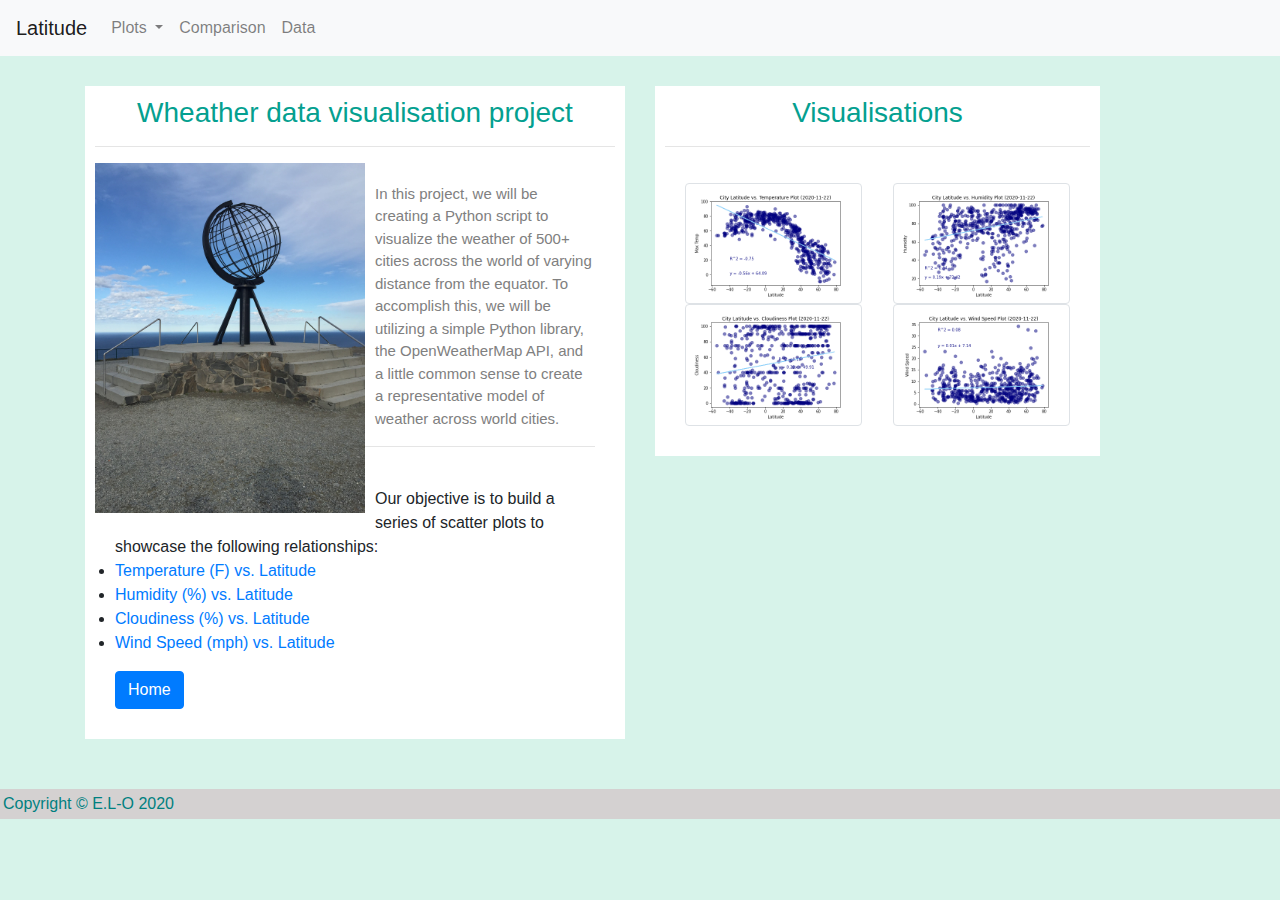
<file: index.html>
<!doctype html>
<html lang="en">
  <head>
    <!-- Required meta tags -->
    <meta charset="utf-8">
    <title>Wheather data visualisation</title>
    <meta name="viewport" content="width=device-width, initial-scale=1, shrink-to-fit=no">
    <link rel="stylesheet" href="assets/style.css">

    <!-- Bootstrap CSS -->
    <link rel="stylesheet" href="https://stackpath.bootstrapcdn.com/bootstrap/4.3.1/css/bootstrap.min.css" integrity="sha384-ggOyR0iXCbMQv3Xipma34MD+dH/1fQ784/j6cY/iJTQUOhcWr7x9JvoRxT2MZw1T" crossorigin="anonymous">
  </head>

  <body style ="background-color: rgb(215, 243, 234)">
    <nav class="navbar navbar-expand-lg navbar-light bg-light">
      <a class="navbar-brand" href="index.html">Latitude</a>
      <button class="navbar-toggler" type="button" data-toggle="collapse" data-target="#navbarSupportedContent" aria-controls="navbarSupportedContent" aria-expanded="false" aria-label="Toggle navigation">
        <span class="navbar-toggler-icon"></span>
      </button>
  
      <div class="collapse navbar-collapse" id="navbarSupportedContent">
        <ul class="navbar-nav mr-auto">
          <li class="nav-item dropdown">
              <a class="nav-link dropdown-toggle" href="#" id="navbarDropdown" role="button" data-toggle="dropdown" aria-haspopup="true" aria-expanded="false">
                Plots
              </a>
              <div class="dropdown-menu" aria-labelledby="navbarDropdown">
                <a class="dropdown-item" href="Temperature.html">Temperature</a>
                <a class="dropdown-item" href="Humidity.html">Humidity</a>
                <a class="dropdown-item" href="Claudiness.html">Cloudiness</a>
                <a class="dropdown-item" href="Wind_speed.html">Wind Speed</a>
              </div>
            </li>
          <li class="nav-item">
            <a class="nav-link" href="Comparison.html">Comparison</a>
          </li>
          <li class="nav-item">
              <a class="nav-link" href="Data.html">Data</a>
            </li>

          
        </ul>
      </div>
    </nav>
   
     <div class="container"  style="margin-top:30px">
      <div class="row">  
       <div class="col-lg-6">
            <div class="box">
            <h3>Wheather data visualisation project</h3>
            <hr>
            <a href ="http://www.visitnordkapp.net/en/" alt ="nordkapp"><img class ="left" src="Resources/nordkapp.jpg" style="width:280px;height:350px" aligne ="left" alt="Nord Cape"></a>
              <div class="card-body">
                <p class="card-text">In this project, we will be creating a Python script to visualize the weather of 500+ cities across the world of varying distance from the equator. To accomplish this, we will be utilizing a simple Python library, the OpenWeatherMap API, and a little common sense to create a representative model of weather across world cities.
                  <hr>
                  <br>Our objective is to build a series of scatter plots to showcase the following relationships:
                  <li><a href = "Temperature.html">Temperature (F) vs. Latitude</a></li>
                  <li><a href = "Humidity.html">Humidity (%) vs. Latitude</a></li>
                  <li><a href = "Claudiness.html">Cloudiness (%) vs. Latitude</a></li>
                  <li><a href = "Wind_speed.html">Wind Speed (mph) vs. Latitude</a></li></p>
                  <a href="index.html" class="btn btn-primary">Home</a>
              </div>
            </div>
        </div> 

        <div class="col-lg-5">
          <div class = "box">
            <h3>Visualisations</h3>
              <hr>
            <div class = "card-body">
              <div class box>
             <div class = row>
                <div class = "col-md-6">
                  <a href = "Temperature.html">
                    <img class="img-thumbnail" src="visualizations/City_Lat_vs_Temp.png" alt="City latitude vs tepmerature">
                  </a>
                </div>
                <div class = "col-md-6">
                  <a href = "Humidity.html">
                    <img class="img-thumbnail" src="visualizations/City_Lat_vs_Humidity.png" alt="City latitude vs Humidity">
                  </a>
                </div>
                <div class = "col-md-6">
                  <a href = "Claudiness.html">
                    <img class="img-thumbnail" src="visualizations/City_Lat_vs_Cloudiness.png" alt="City latitude vs Claudiness">
                  </a>
                </div>
                <div class = "col-md-6">
                  <a href = "Wind_speed.html">
                    <img class="img-thumbnail" src="visualizations/City_Lat_vs_Windspeed.png" alt="City latitude vs Wind Speed">
                  </a>
                </div>
              </div> 
              </div>
            </div>
            </div>
            </div>
          </div>
      </div>
        </div>
    

    
    <!-- Footer settings-->
      <footer>
        <div class="footer">Copyright &copy; E.L-O 2020</div>
    </footer>


    <!-- Optional JavaScript -->
    <!-- jQuery first, then Popper.js, then Bootstrap JS -->
    <script src="https://code.jquery.com/jquery-3.3.1.slim.min.js" integrity="sha384-q8i/X+965DzO0rT7abK41JStQIAqVgRVzpbzo5smXKp4YfRvH+8abtTE1Pi6jizo" crossorigin="anonymous"></script>
    <script src="https://cdnjs.cloudflare.com/ajax/libs/popper.js/1.14.7/umd/popper.min.js" integrity="sha384-UO2eT0CpHqdSJQ6hJty5KVphtPhzWj9WO1clHTMGa3JDZwrnQq4sF86dIHNDz0W1" crossorigin="anonymous"></script>
    <script src="https://stackpath.bootstrapcdn.com/bootstrap/4.3.1/js/bootstrap.min.js" integrity="sha384-JjSmVgyd0p3pXB1rRibZUAYoIIy6OrQ6VrjIEaFf/nJGzIxFDsf4x0xIM+B07jRM" crossorigin="anonymous"></script>
  </body>
</html>
</file>
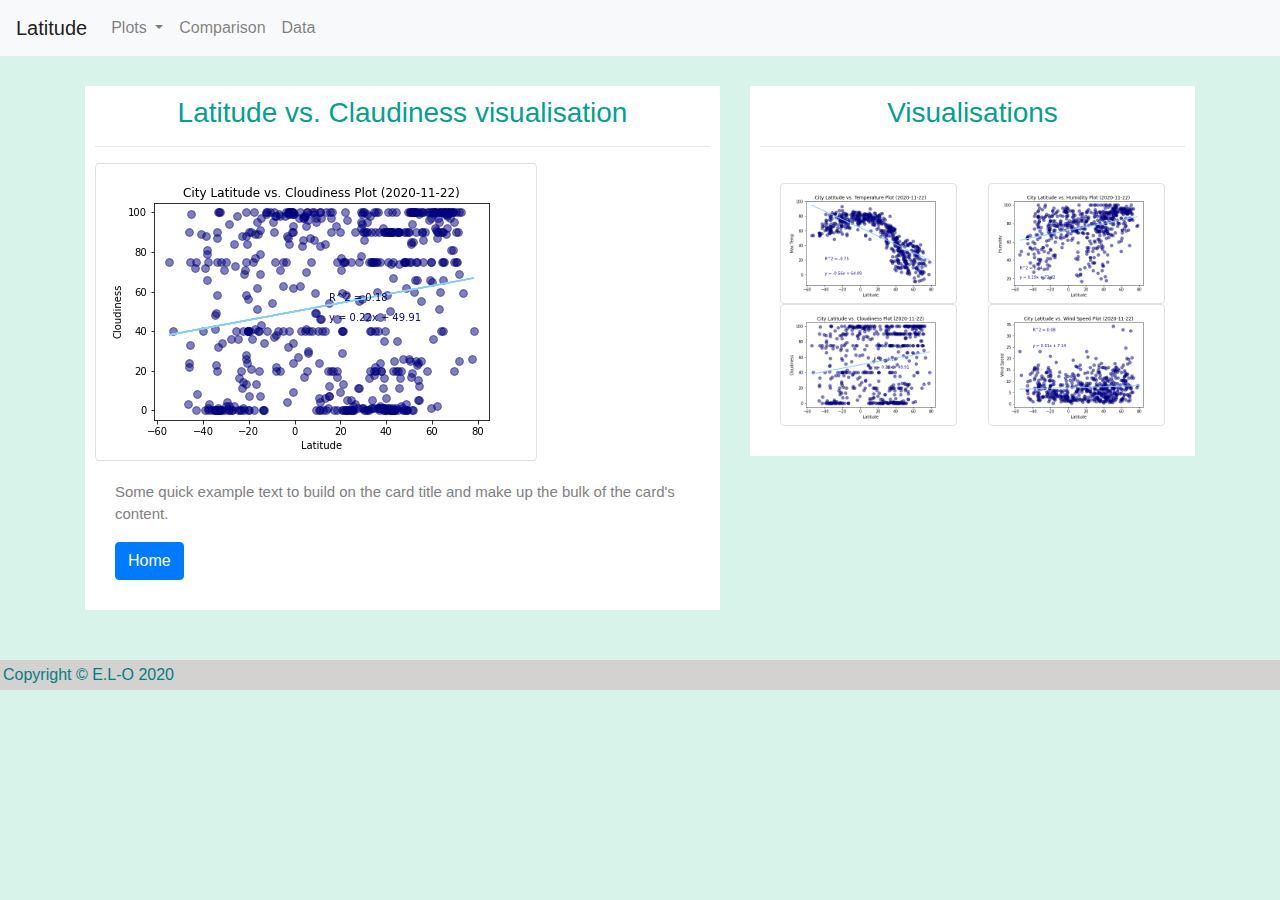
<file: Claudiness.html>
<!doctype html>
<html lang="en">
  <head>
    <!-- Required meta tags -->
    <meta charset="utf-8">
    <title>Claudiness</title>
    <meta name="viewport" content="width=device-width, initial-scale=1, shrink-to-fit=no">
    <link rel="stylesheet" href="assets/style.css">

    <!-- Bootstrap CSS -->
    <link rel="stylesheet" href="https://stackpath.bootstrapcdn.com/bootstrap/4.3.1/css/bootstrap.min.css" integrity="sha384-ggOyR0iXCbMQv3Xipma34MD+dH/1fQ784/j6cY/iJTQUOhcWr7x9JvoRxT2MZw1T" crossorigin="anonymous">
  </head>

  <body style ="background-color: rgb(215, 243, 234)">
        <nav class="navbar navbar-expand-lg navbar-light bg-light" style="background-color: white">
          <a class="navbar-brand" href="index.html">Latitude</a>
        <button class="navbar-toggler" type="button" data-toggle="collapse" data-target="navbarNavDropdown" aria-controls="navbarNavDropdown" aria-expanded="false" aria-label="Toggle navigation">
          <span class="navbar-toggler-icon"></span>
        </button>
    
        <div class="collapse navbar-collapse" id="navbarSupportedContent">
          <ul class="navbar-nav mr-auto">
            <li class="nav-item dropdown">
                <a class="nav-link dropdown-toggle" href="#" id="navbarDropdown" role="button" data-toggle="dropdown" aria-haspopup="true" aria-expanded="false">
                  Plots
                </a>
                <div class="dropdown-menu" aria-labelledby="navbarDropdown">
                  <a class="dropdown-item" href="Temperature.html">Temperature</a>
                  <a class="dropdown-item" href="Humidity.html">Humidity</a>
                  <a class="dropdown-item" href="Claudiness.html">Cloudiness</a>
                  <a class="dropdown-item" href="Wind_speed.html">Wind Speed</a>
                </div>
              </li>
            <li class="nav-item">
              <a class="nav-link" href="Comparison.html">Comparison</a>
            </li>
            <li class="nav-item">
                <a class="nav-link" href="Data.html">Data</a>
              </li>

            
          </ul>
        </div>
      </nav>
   
     <div class="container"  style="margin-top:30px">
        <div class ="row">
       <div class="col-lg-7">
            <div class="box">
            <h3>Latitude vs. Claudiness visualisation</h3>
            <hr>
            <img class="img-thumbnail" src="visualizations/City_Lat_vs_Cloudiness.png" alt="City latitude vs Claudiness">
              <div class="card-body">
                <p class="card-text">Some quick example text to build on the card title and make up the bulk of the card's content.</p>
                <a href="index.html" class="btn btn-primary">Home</a>
              </div>
            </div>
        </div>  
          
        <div class="col-lg-5">
          <div class = "box">
            <h3>Visualisations</h3>
              <hr>
            <div class = "card-body">
              <div class box>
             <div class = row>
                <div class = "col-md-6">
                  <a href = "Temperature.html">
                    <img class="img-thumbnail" src="visualizations/City_Lat_vs_Temp.png" alt="City latitude vs tepmerature">
                  </a>
                </div>
                <div class = "col-md-6">
                  <a href = "Humidity.html">
                    <img class="img-thumbnail" src="visualizations/City_Lat_vs_Humidity.png" alt="City latitude vs Humidity">
                  </a>
                </div>
                <div class = "col-md-6">
                  <a href = "Claudiness.html">
                    <img class="img-thumbnail" src="visualizations/City_Lat_vs_Cloudiness.png" alt="City latitude vs Claudiness">
                  </a>
                </div>
                <div class = "col-md-6">
                  <a href = "Wind_speed.html">
                    <img class="img-thumbnail" src="visualizations/City_Lat_vs_Windspeed.png" alt="City latitude vs Wind Speed">
                  </a>
                </div>
              </div> 
              </div>
            </div>
            </div>
          </div>
        </div>
      </div>
        </div>
    

    
    <!-- Footer settings-->
      <footer>
        <div class="footer">Copyright &copy; E.L-O 2020</div>
    </footer>


    <!-- Optional JavaScript -->
    <!-- jQuery first, then Popper.js, then Bootstrap JS -->
    <script src="https://code.jquery.com/jquery-3.3.1.slim.min.js" integrity="sha384-q8i/X+965DzO0rT7abK41JStQIAqVgRVzpbzo5smXKp4YfRvH+8abtTE1Pi6jizo" crossorigin="anonymous"></script>
    <script src="https://cdnjs.cloudflare.com/ajax/libs/popper.js/1.14.7/umd/popper.min.js" integrity="sha384-UO2eT0CpHqdSJQ6hJty5KVphtPhzWj9WO1clHTMGa3JDZwrnQq4sF86dIHNDz0W1" crossorigin="anonymous"></script>
    <script src="https://stackpath.bootstrapcdn.com/bootstrap/4.3.1/js/bootstrap.min.js" integrity="sha384-JjSmVgyd0p3pXB1rRibZUAYoIIy6OrQ6VrjIEaFf/nJGzIxFDsf4x0xIM+B07jRM" crossorigin="anonymous"></script>
  </body>
</html>
</file>
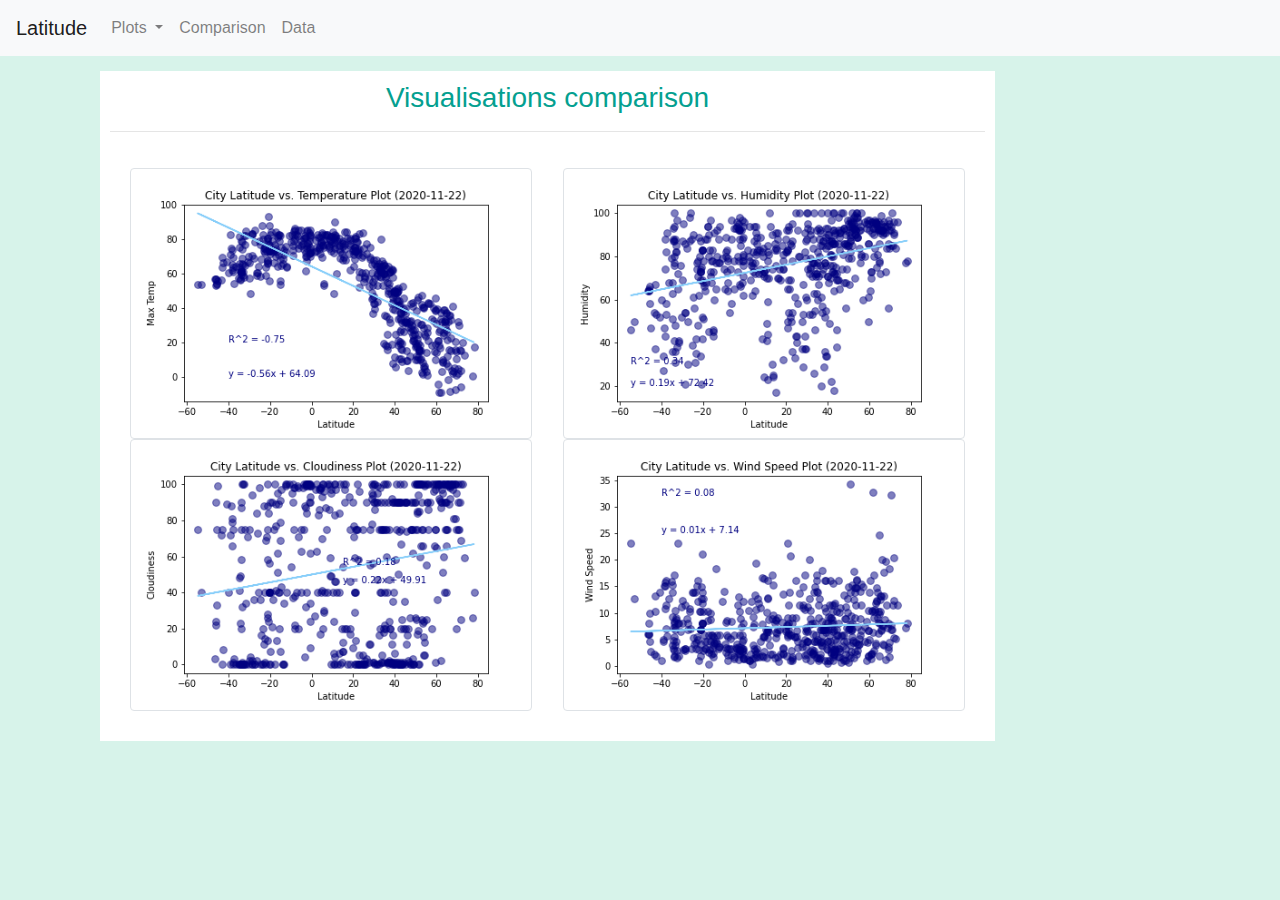
<file: Comparison.html>
<!DOCTYPE html>
<html lang="en-us">

  <head>
    <!-- Required meta tags -->
    <link rel="stylesheet" href="assets/style.css">
    <meta charset="utf-8">
    <title>Comparison page </title>
    <meta name="viewport" content="width=device-width, initial-scale=1, shrink-to-fit=no">

    <!-- Bootstrap CSS -->
    <link rel="stylesheet" href="https://stackpath.bootstrapcdn.com/bootstrap/4.3.1/css/bootstrap.min.css" integrity="sha384-ggOyR0iXCbMQv3Xipma34MD+dH/1fQ784/j6cY/iJTQUOhcWr7x9JvoRxT2MZw1T" crossorigin="anonymous">

  </head>
  <body style ="background-color: rgb(215, 243, 234)">
        <nav class="navbar navbar-expand-lg navbar-light bg-light">
        <a class="navbar-brand" href="index.html">Latitude</a>
        <button class="navbar-toggler" type="button" data-toggle="collapse" data-target="#navbarSupportedContent" aria-controls="navbarSupportedContent" aria-expanded="false" aria-label="Toggle navigation">
          <span class="navbar-toggler-icon"></span>
        </button>
    
        <div class="collapse navbar-collapse" id="navbarSupportedContent">
          <ul class="navbar-nav mr-auto">
            <li class="nav-item dropdown">
                <a class="nav-link dropdown-toggle" href="#" id="navbarDropdown" role="button" data-toggle="dropdown" aria-haspopup="true" aria-expanded="false">
                  Plots
                </a>
                <div class="dropdown-menu" aria-labelledby="navbarDropdown">
                  <a class="dropdown-item" href="Temperature.html">Temperature</a>
                  <a class="dropdown-item" href="Humidity.html">Humidity</a>
                  <a class="dropdown-item" href="Claudiness.html">Cloudiness</a>
                  <a class="dropdown-item" href="Wind_speed.html">Wind Speed</a>
                </div>
              </li>
            <li class="nav-item">
              <a class="nav-link" href="Comparison.html">Comparison</a>
            </li>
            <li class="nav-item">
                <a class="nav-link" href="#">Data</a>
              </li>

            
          </ul>
        </div>
      </nav>
     <!-- <h1>Hello, world!</h1> -->
     <div class ="container">
     <div class="col-lg-1"></div>
     <div class="col-lg-10">
      <div class = "box">
        <h3>Visualisations comparison</h3>
          <hr>
        <div class = "card-body">
          <div class box>
         <div class = row>
            <div class = "col-md-6">
              <a href = "Temperature.html">
                <img class="img-thumbnail" src="visualizations/City_Lat_vs_Temp.png" alt="City latitude vs tepmerature">
              </a>
            </div>
            <div class = "col-md-6">
              <a href = "Humidity.html">
                <img class="img-thumbnail" src="visualizations/City_Lat_vs_Humidity.png" alt="City latitude vs Humidity">
              </a>
            </div>
            <div class = "col-md-6">
              <a href = "Claudiness.html">
                <img class="img-thumbnail" src="visualizations/City_Lat_vs_Cloudiness.png" alt="City latitude vs Claudiness">
              </a>
            </div>
            <div class = "col-md-6">
              <a href = "Wind_speed.html">
                <img class="img-thumbnail" src="visualizations/City_Lat_vs_Windspeed.png" alt="City latitude vs Wind Speed">
              </a>
            </div>
          </div> 
          </div>
        </div>
        </div>
      </div>
      <div class="col-lg-1"></div>
    </div>
<script src="https://code.jquery.com/jquery-3.3.1.slim.min.js" integrity="sha384-q8i/X+965DzO0rT7abK41JStQIAqVgRVzpbzo5smXKp4YfRvH+8abtTE1Pi6jizo" crossorigin="anonymous"></script>
<script src="https://cdnjs.cloudflare.com/ajax/libs/popper.js/1.14.7/umd/popper.min.js" integrity="sha384-UO2eT0CpHqdSJQ6hJty5KVphtPhzWj9WO1clHTMGa3JDZwrnQq4sF86dIHNDz0W1" crossorigin="anonymous"></script>
<script src="https://stackpath.bootstrapcdn.com/bootstrap/4.3.1/js/bootstrap.min.js" integrity="sha384-JjSmVgyd0p3pXB1rRibZUAYoIIy6OrQ6VrjIEaFf/nJGzIxFDsf4x0xIM+B07jRM" crossorigin="anonymous"></script>

</body>

</html>
</file>
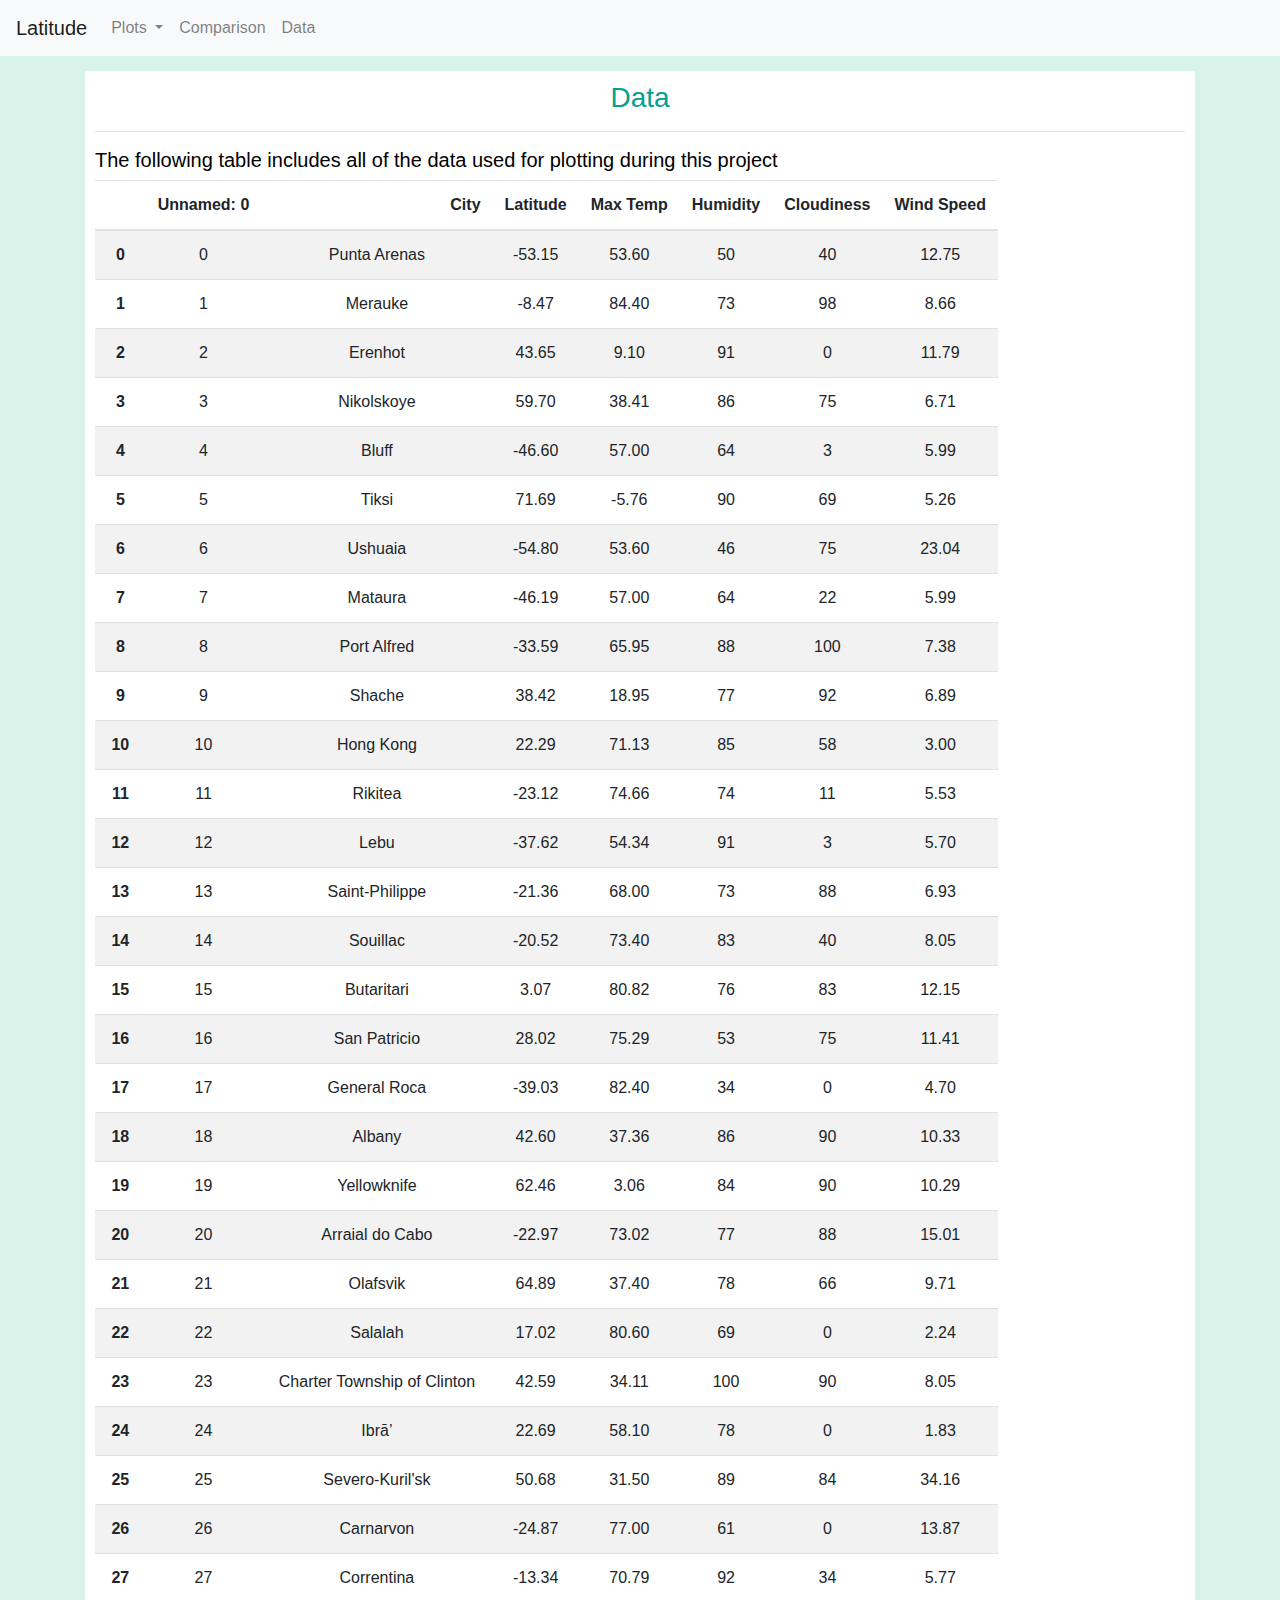
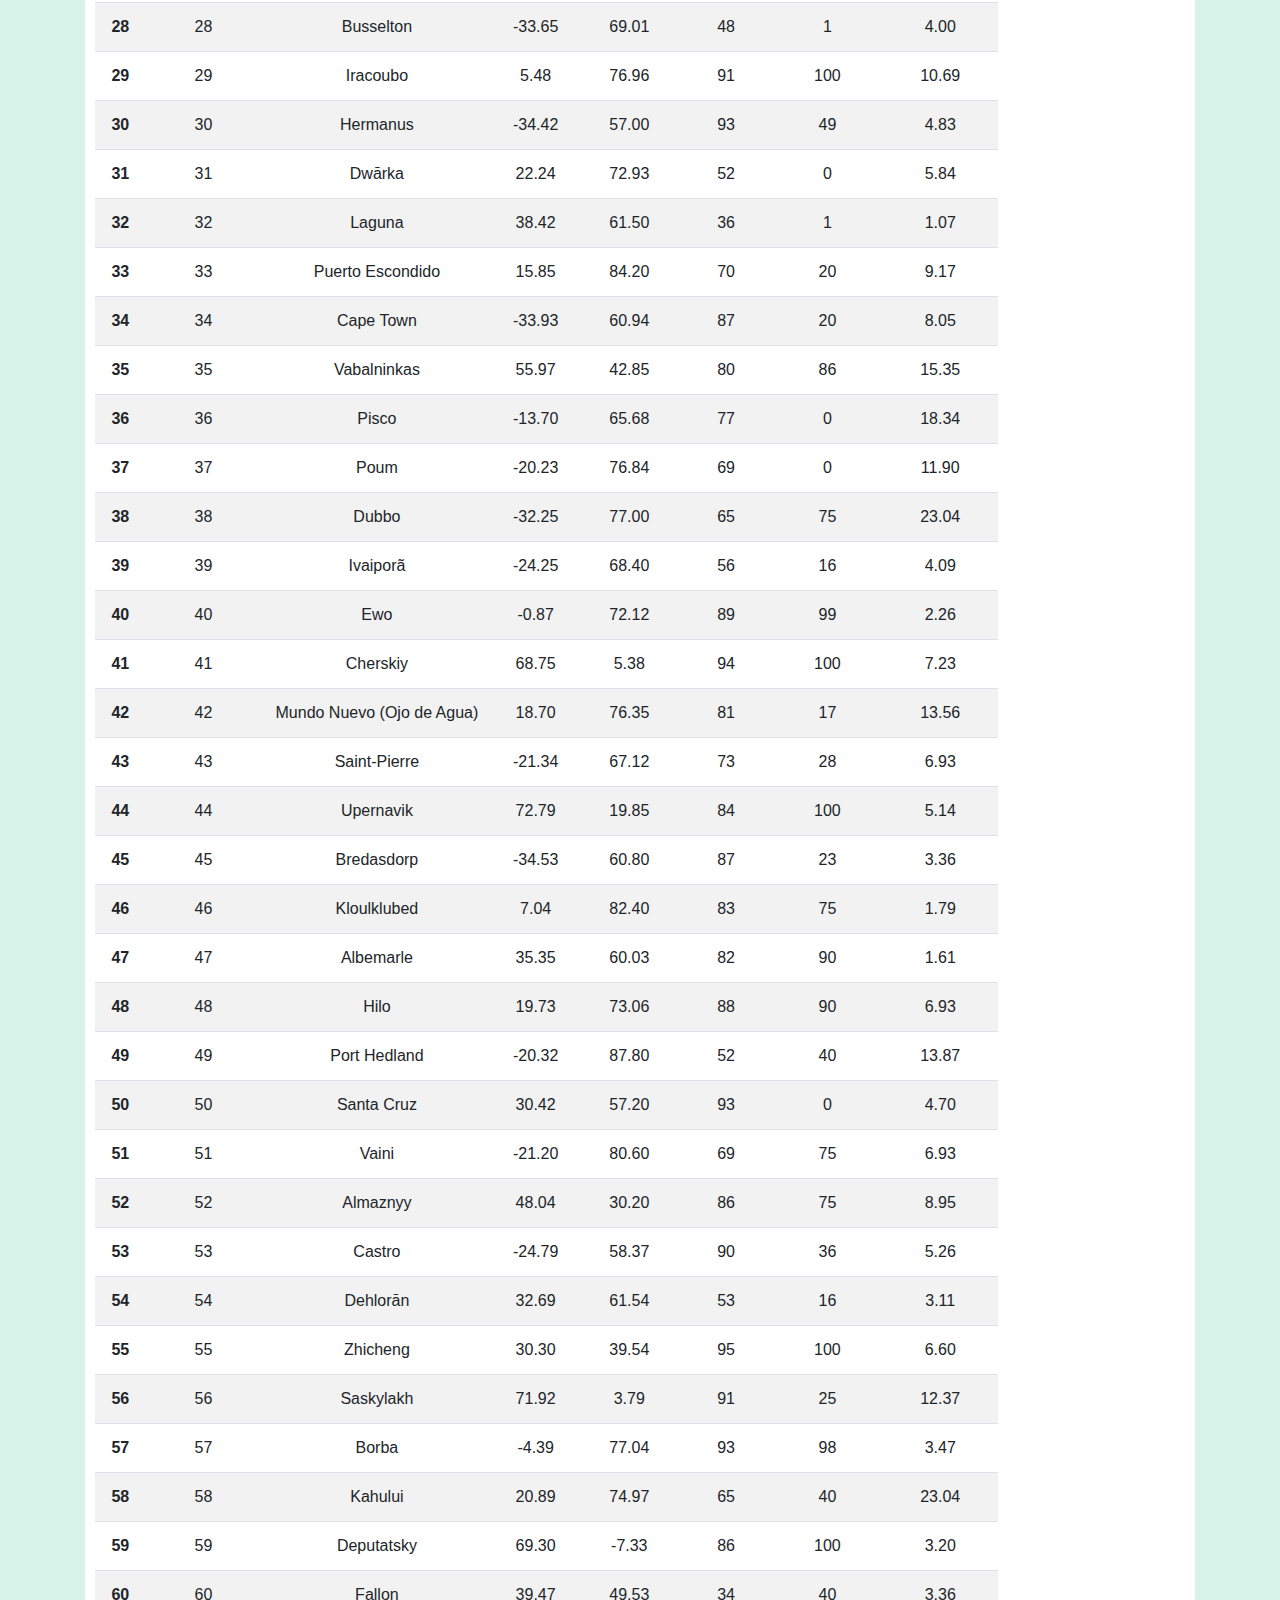
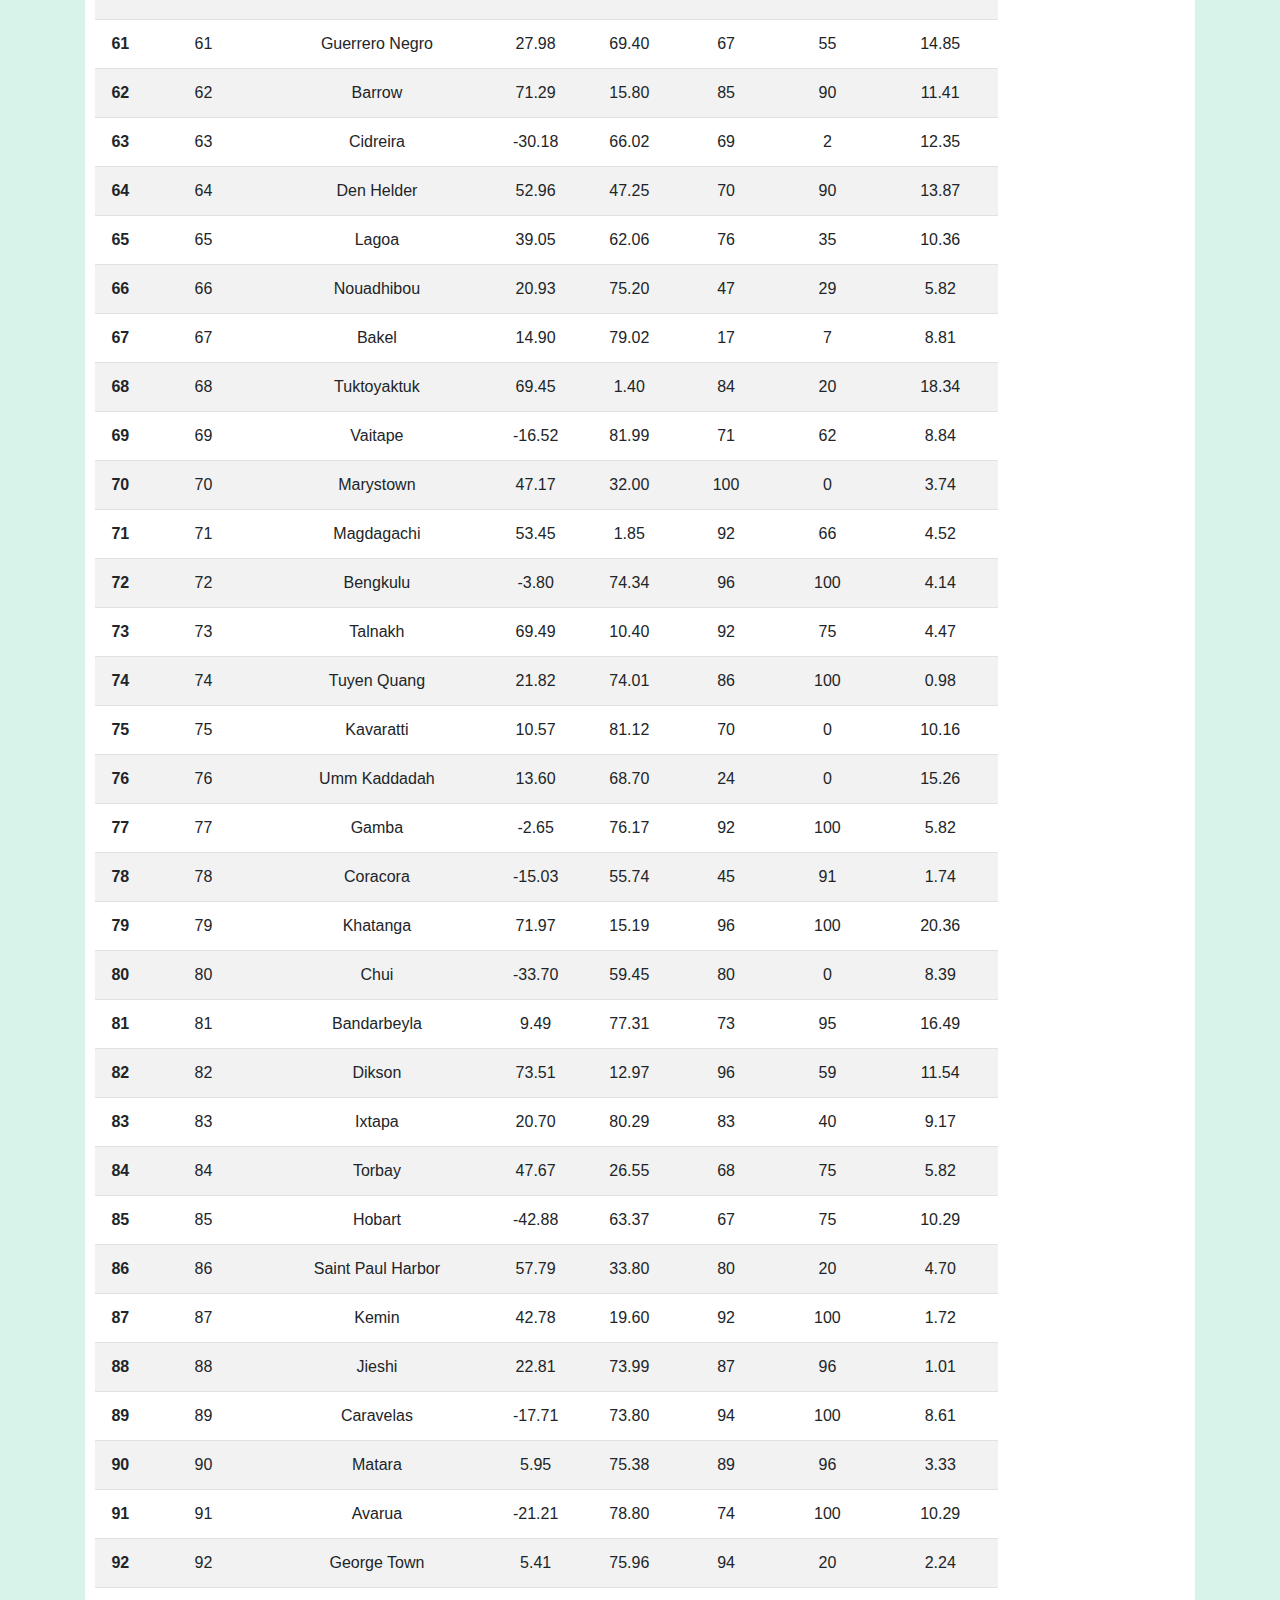
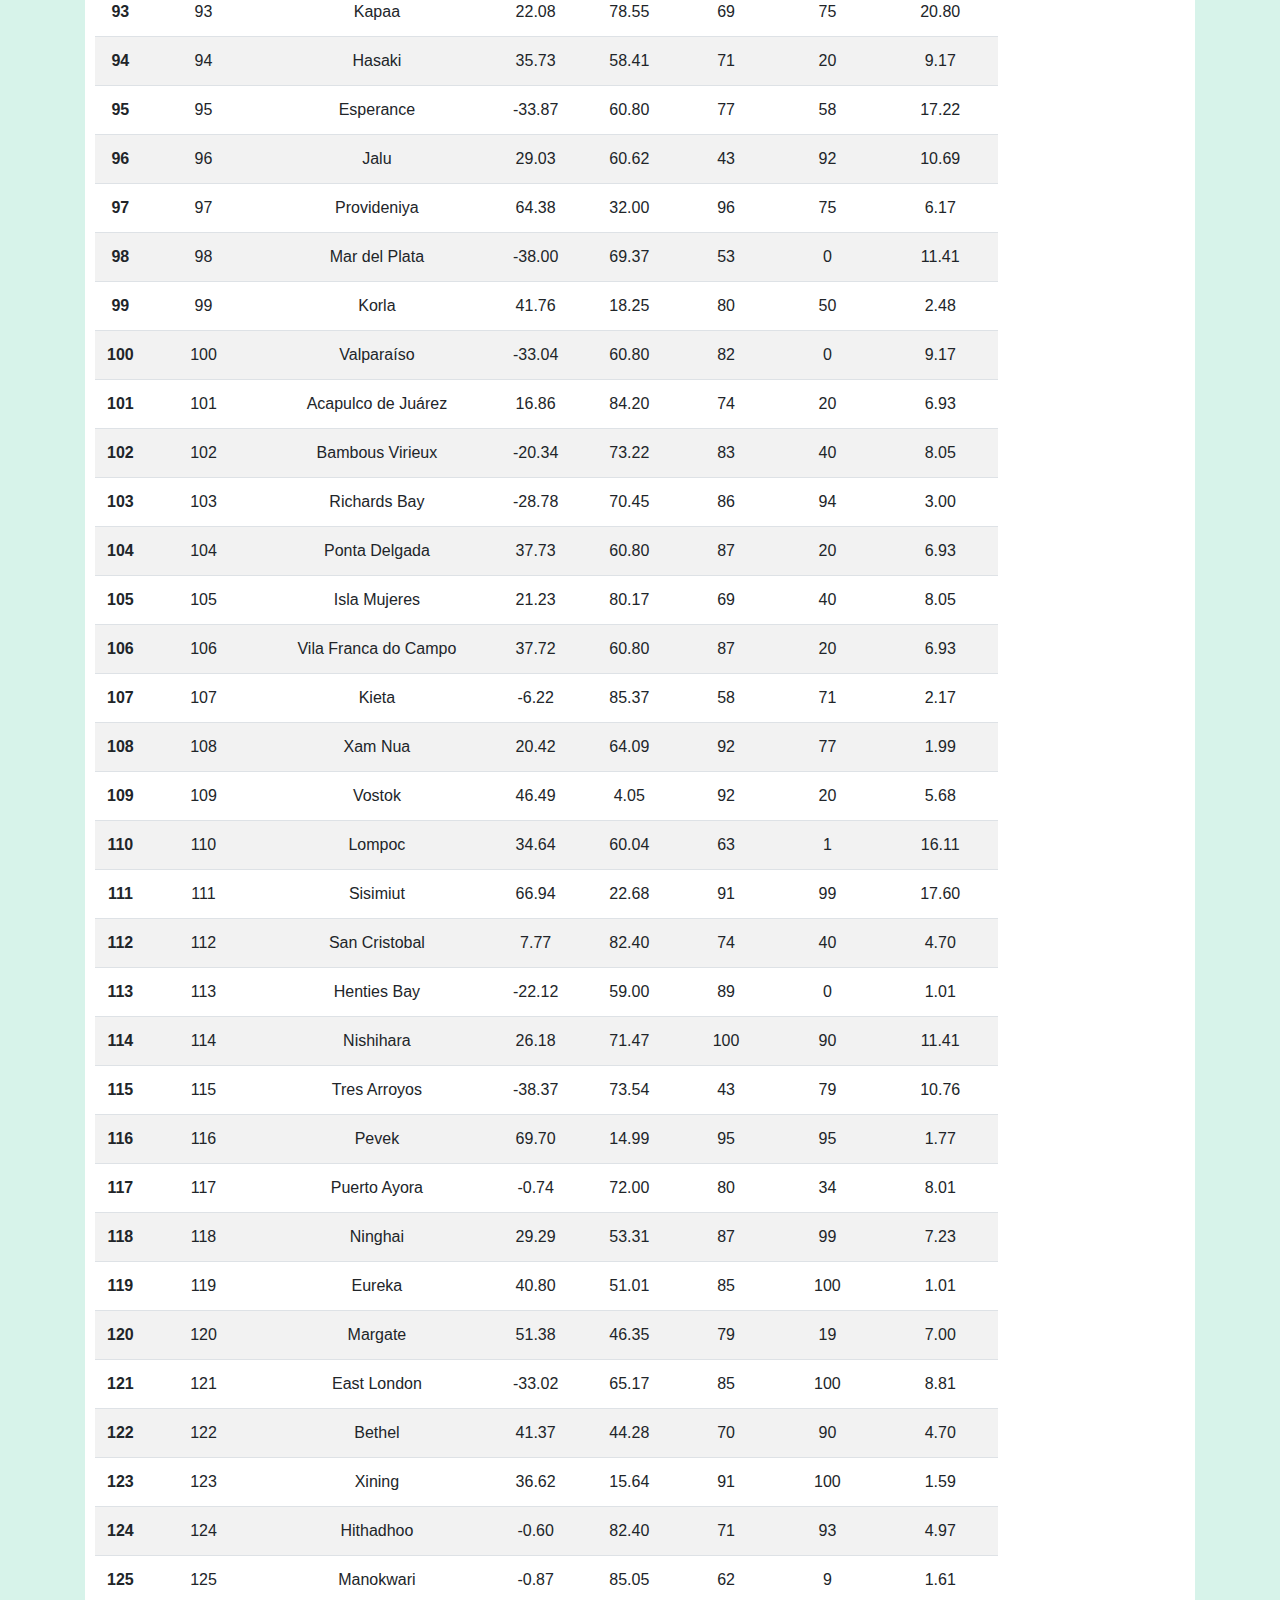
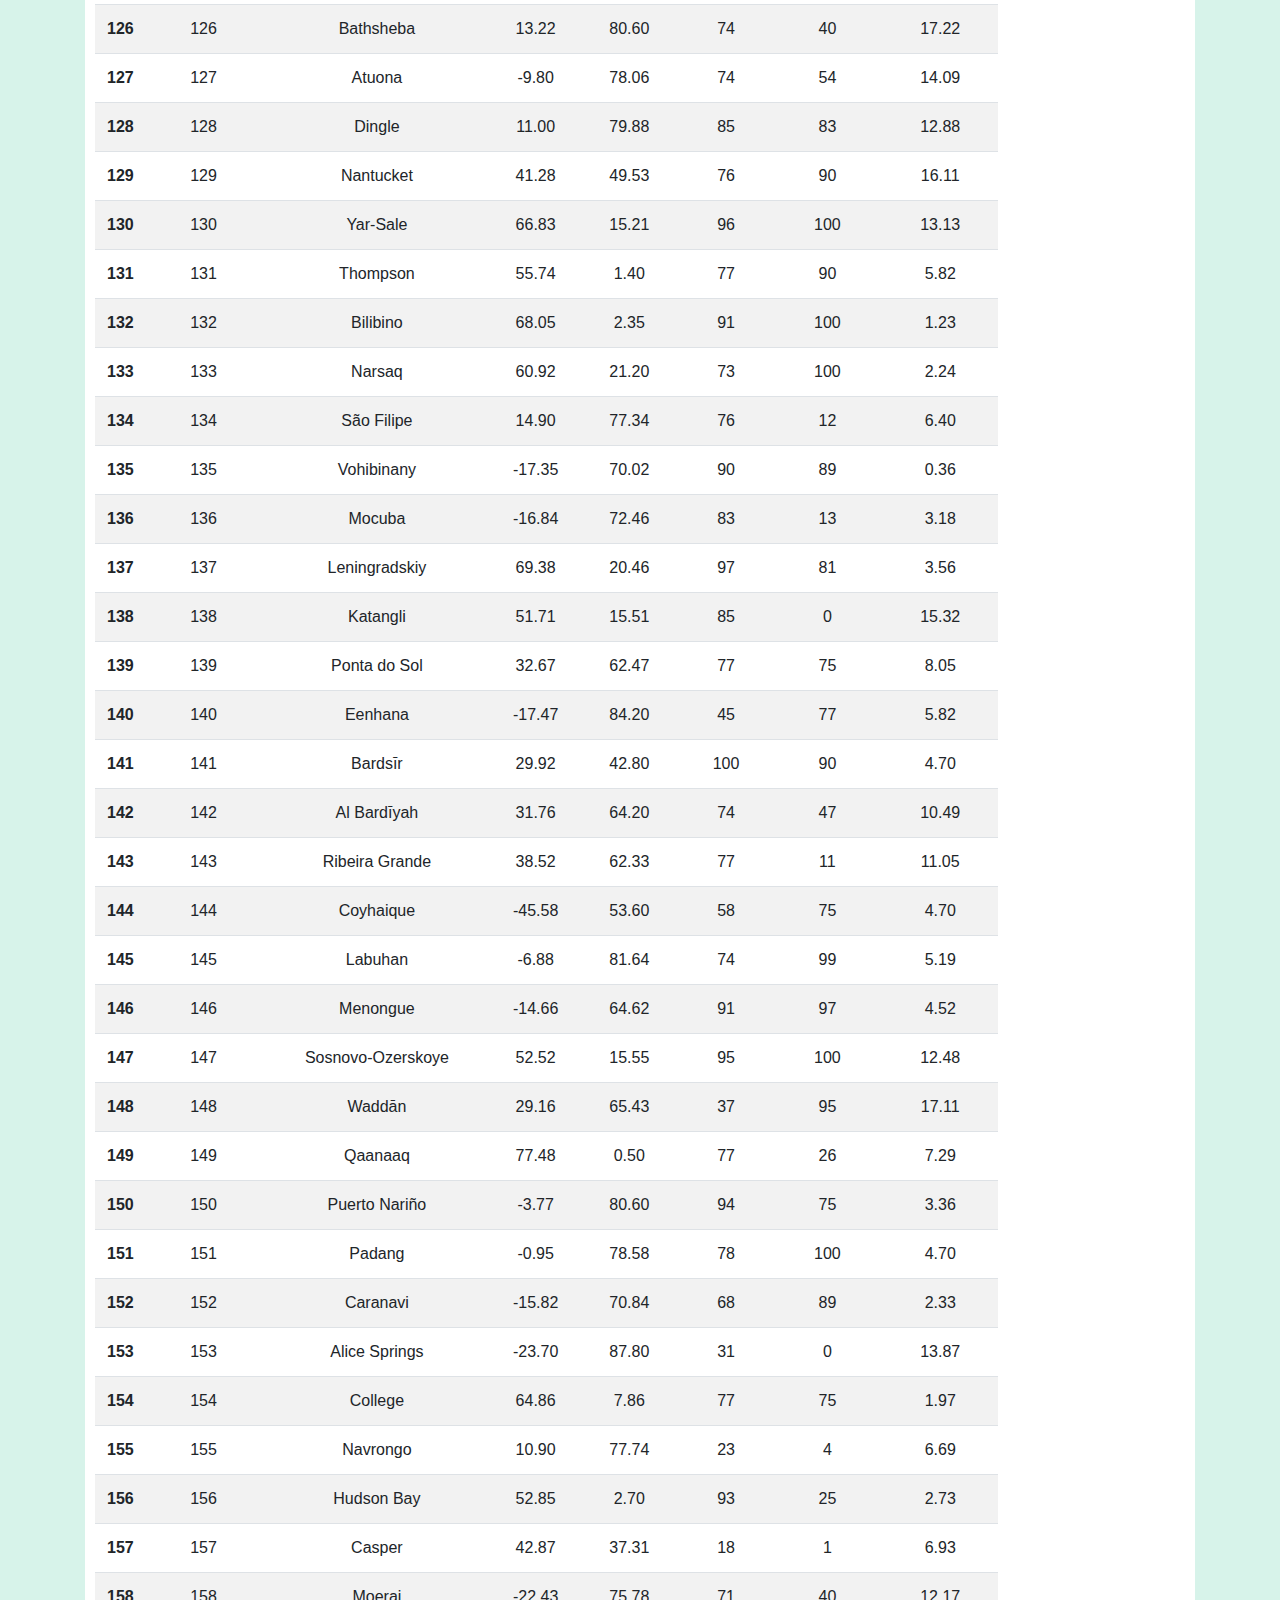
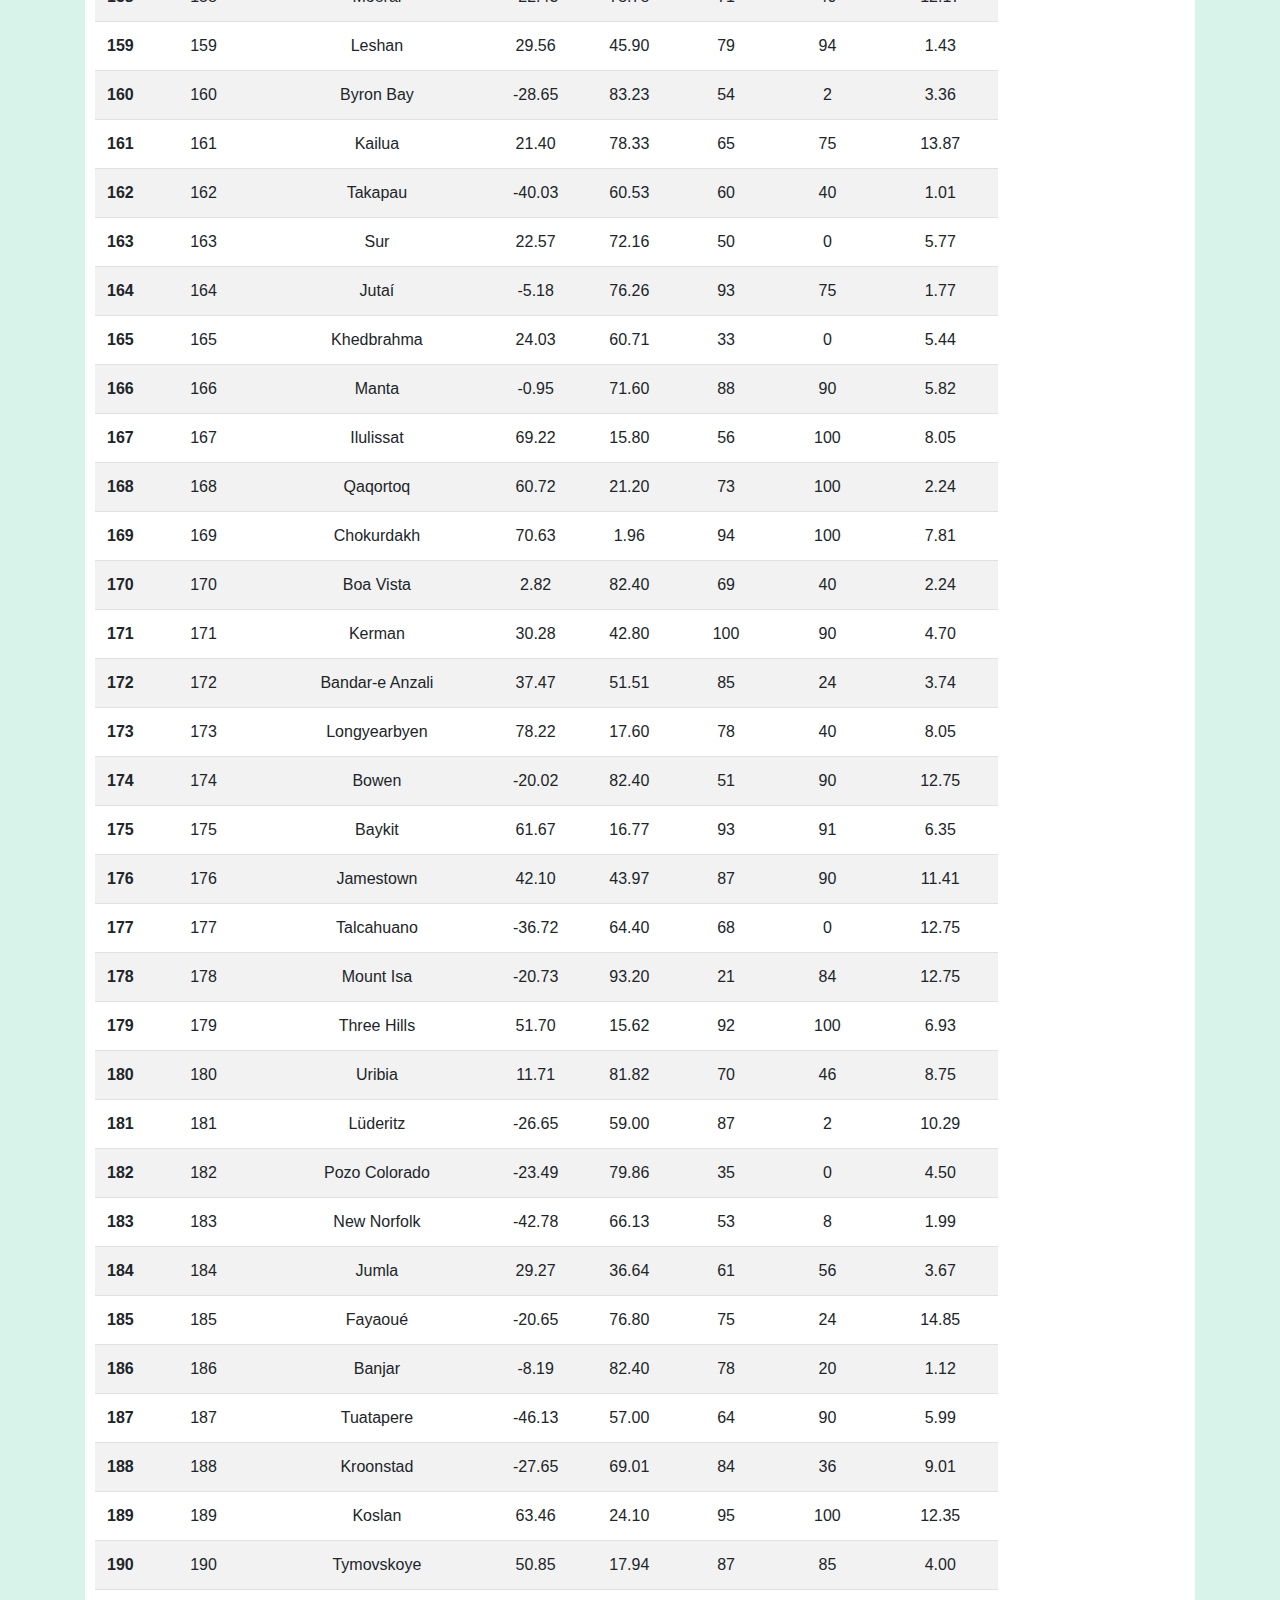
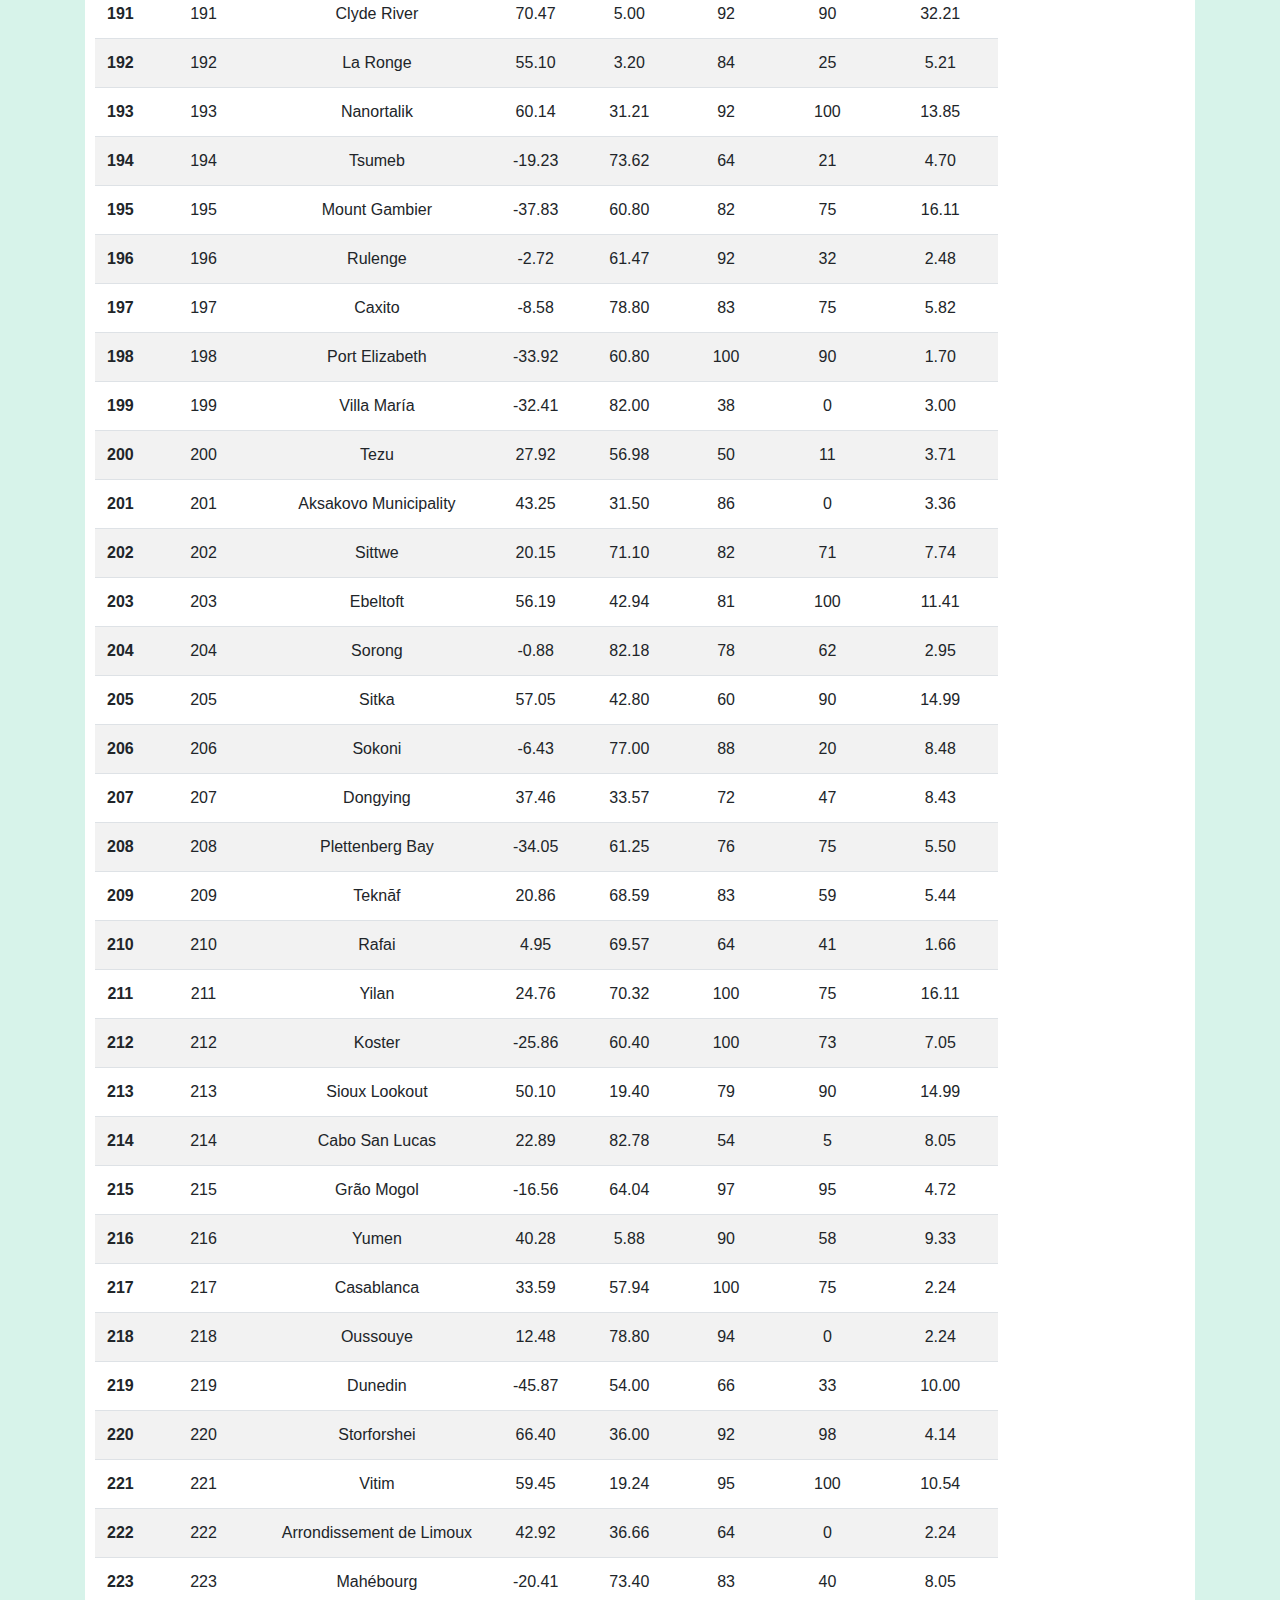
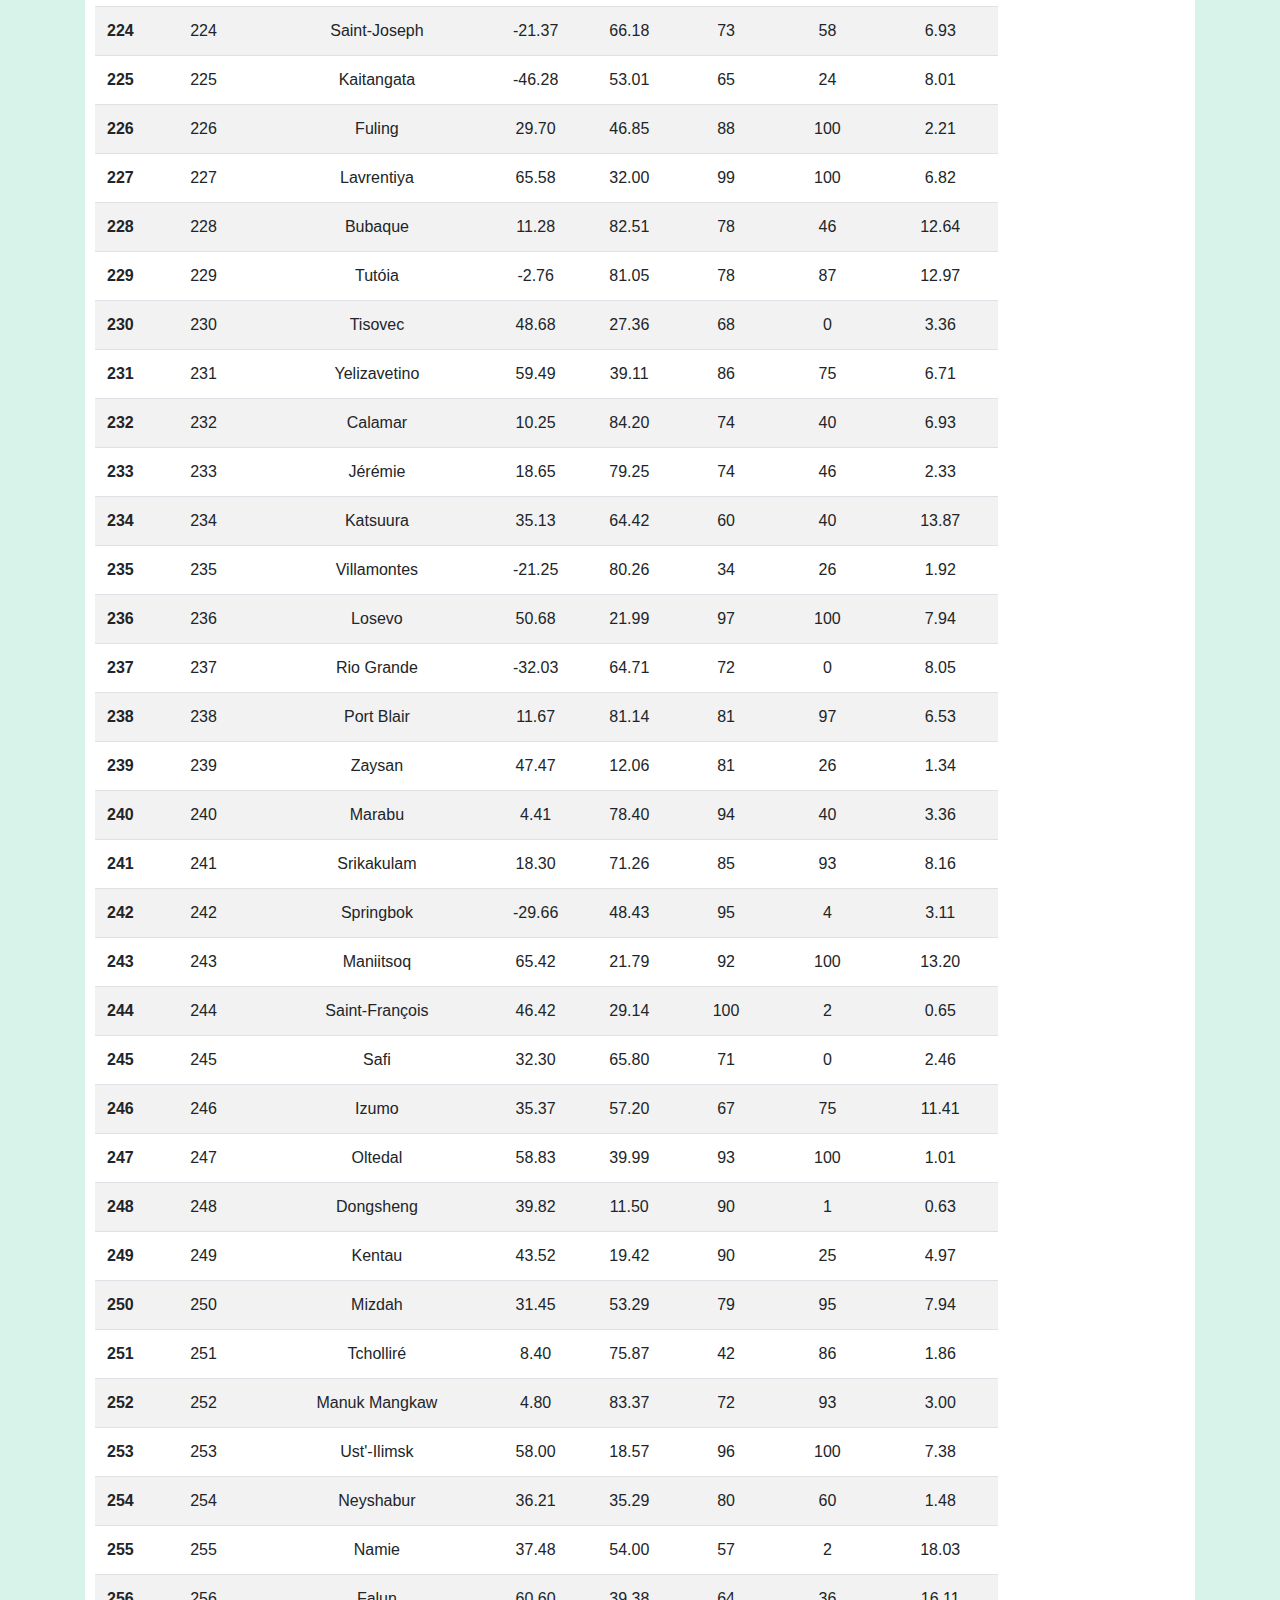
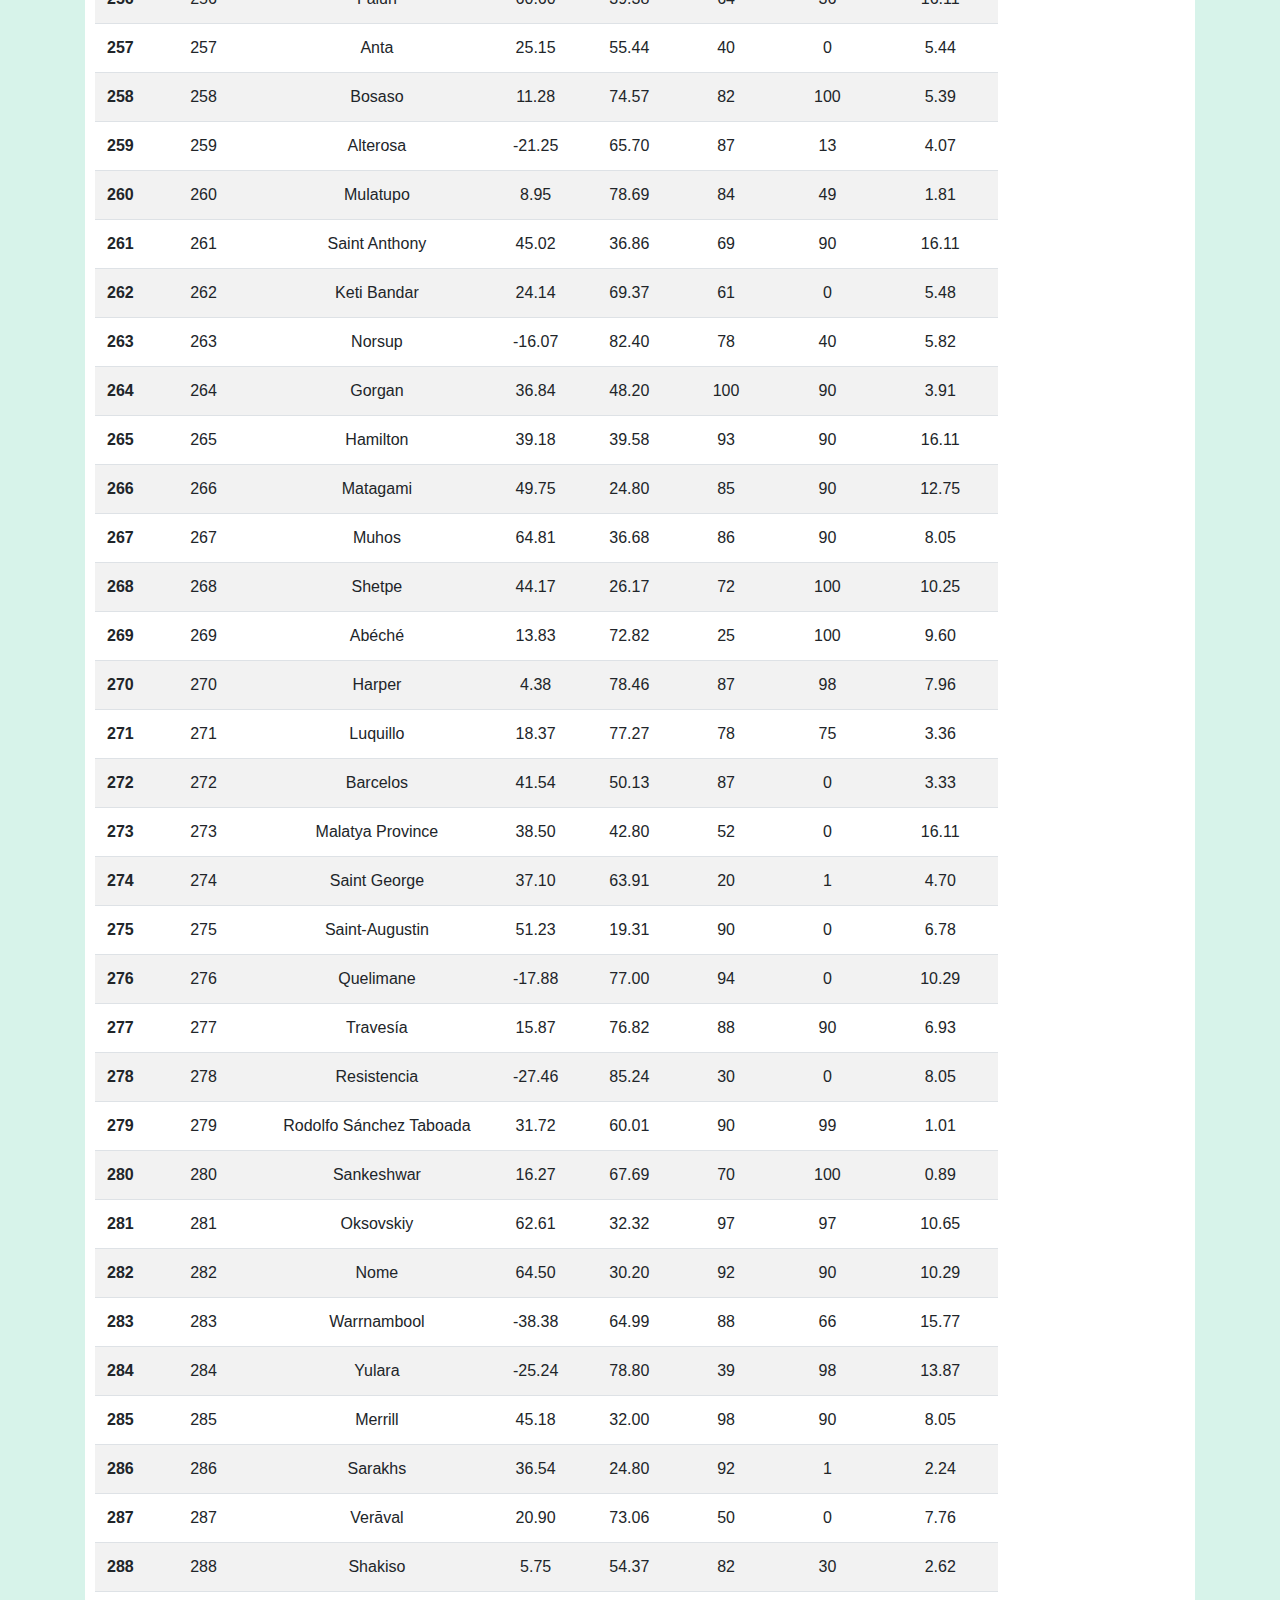
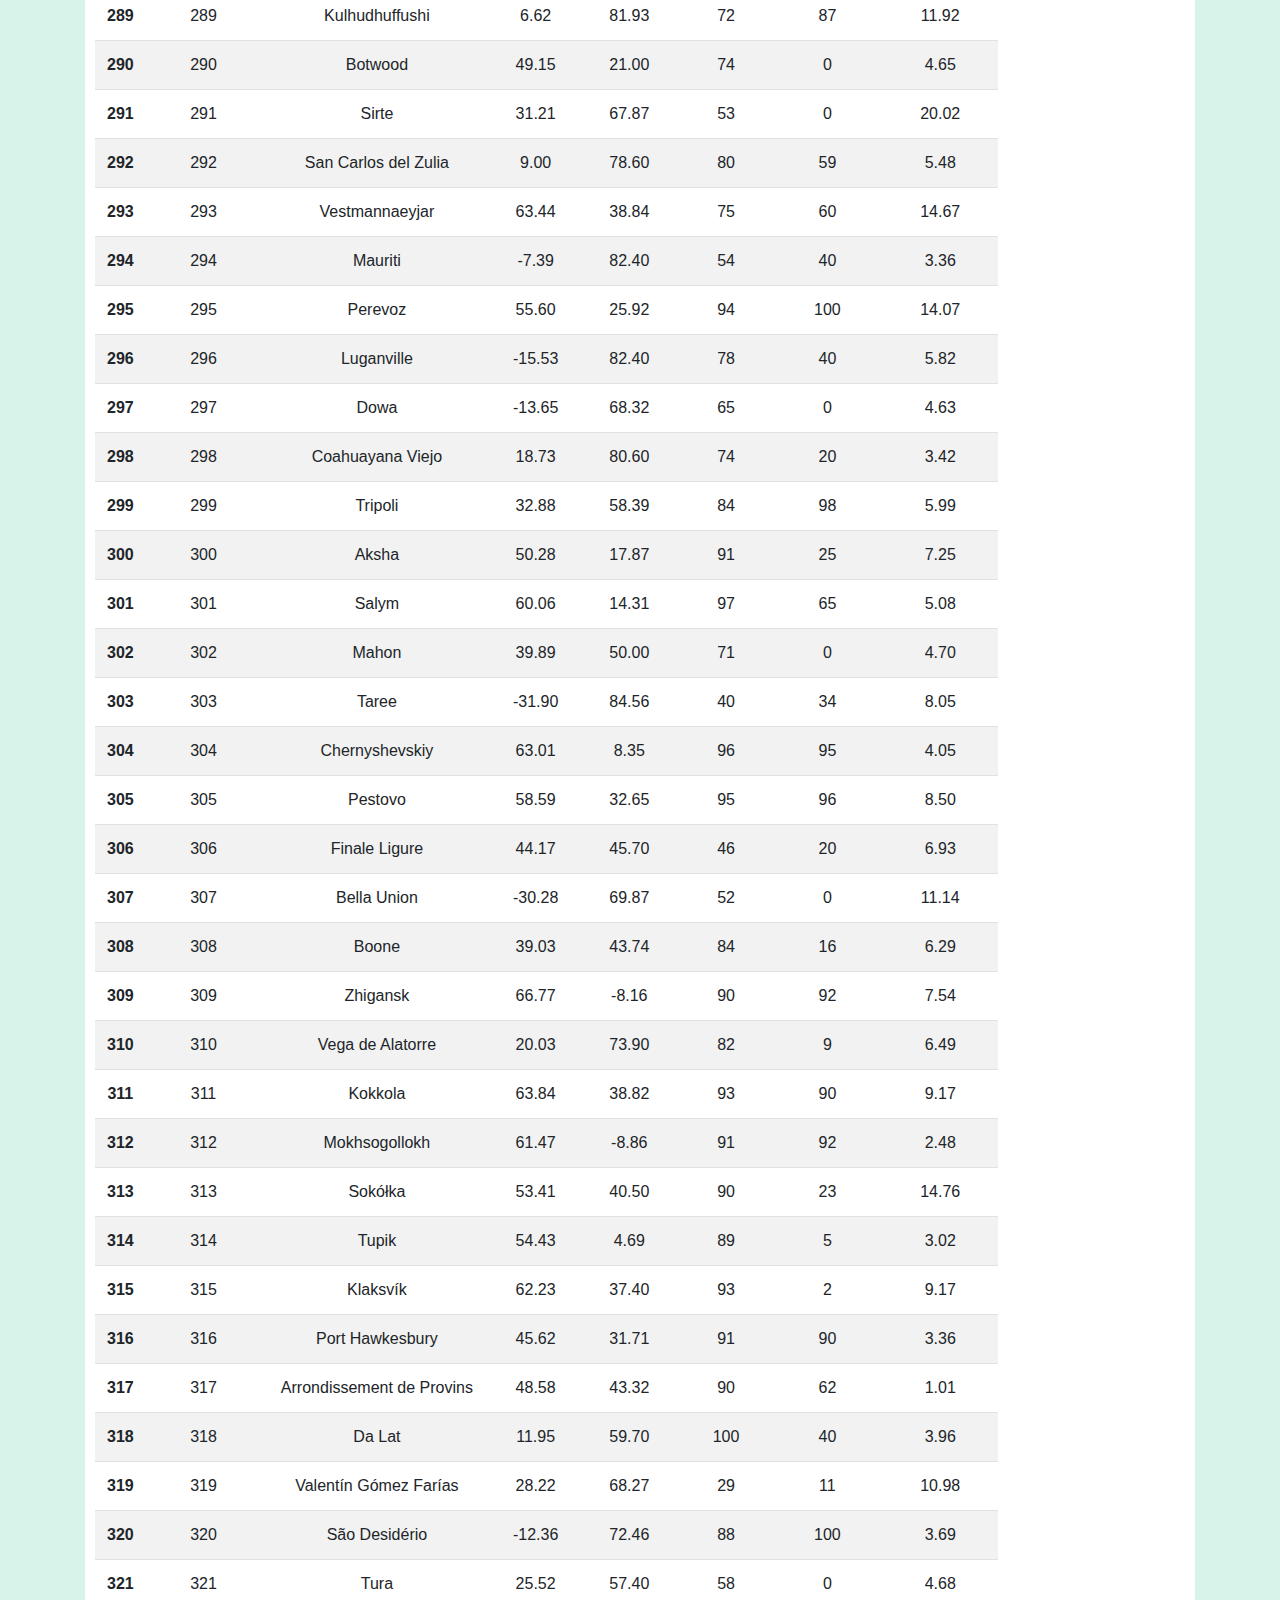
<file: Data.html>
<!DOCTYPE html>
<html lang="en-us">

  <head>
    <!-- Required meta tags -->
    <link rel="stylesheet" href="assets/style.css">
    <meta charset="utf-8">
    <title>Data table page </title>
    <meta name="viewport" content="width=device-width, initial-scale=1, shrink-to-fit=no">

    <!-- Bootstrap CSS -->
    <link rel="stylesheet" href="https://stackpath.bootstrapcdn.com/bootstrap/4.3.1/css/bootstrap.min.css" integrity="sha384-ggOyR0iXCbMQv3Xipma34MD+dH/1fQ784/j6cY/iJTQUOhcWr7x9JvoRxT2MZw1T" crossorigin="anonymous">

  </head>
  <body style ="background-color: rgb(215, 243, 234)">
        <nav class="navbar navbar-expand-lg navbar-light bg-light">
        <a class="navbar-brand" href="index.html">Latitude</a>
        <button class="navbar-toggler" type="button" data-toggle="collapse" data-target="#navbarSupportedContent" aria-controls="navbarSupportedContent" aria-expanded="false" aria-label="Toggle navigation">
          <span class="navbar-toggler-icon"></span>
        </button>
    
        <div class="collapse navbar-collapse" id="navbarSupportedContent">
          <ul class="navbar-nav mr-auto">
            <li class="nav-item dropdown">
                <a class="nav-link dropdown-toggle" href="#" id="navbarDropdown" role="button" data-toggle="dropdown" aria-haspopup="true" aria-expanded="false">
                  Plots
                </a>
                <div class="dropdown-menu" aria-labelledby="navbarDropdown">
                  <a class="dropdown-item" href="Temperature.html">Temperature</a>
                  <a class="dropdown-item" href="Humidity.html">Humidity</a>
                  <a class="dropdown-item" href="Claudiness.html">Cloudiness</a>
                  <a class="dropdown-item" href="Wind_speed.html">Wind Speed</a>
                </div>
              </li>
            <li class="nav-item">
              <a class="nav-link" href="Comparison.html">Comparison</a>
            </li>
            <li class="nav-item">
                <a class="nav-link" href="Data.html">Data</a>
              </li>

            
          </ul>
        </div>
      </nav>
     <!-- <h1>Hello, world!</h1> -->
     <div class = "container">
     
       <div class ="box">
        <h3>Data</h3>
        <hr>
        <h5>The following table includes all of the data used for plotting during this project</h5>
     <table class="table table-striped table-hover table-condensed table-responsive text-center pagination-centered">
      <thead>
        <tr style="text-align: right;">
          <th></th>
          <th>Unnamed: 0</th>
          <th>City</th>
          <th>Latitude</th>
          <th>Max Temp</th>
          <th>Humidity</th>
          <th>Cloudiness</th>
          <th>Wind Speed</th>
        </tr>
      </thead>
      <tbody>
        <tr>
          <th>0</th>
          <td>0</td>
          <td>Punta Arenas</td>
          <td>-53.15</td>
          <td>53.60</td>
          <td>50</td>
          <td>40</td>
          <td>12.75</td>
        </tr>
        <tr>
          <th>1</th>
          <td>1</td>
          <td>Merauke</td>
          <td>-8.47</td>
          <td>84.40</td>
          <td>73</td>
          <td>98</td>
          <td>8.66</td>
        </tr>
        <tr>
          <th>2</th>
          <td>2</td>
          <td>Erenhot</td>
          <td>43.65</td>
          <td>9.10</td>
          <td>91</td>
          <td>0</td>
          <td>11.79</td>
        </tr>
        <tr>
          <th>3</th>
          <td>3</td>
          <td>Nikolskoye</td>
          <td>59.70</td>
          <td>38.41</td>
          <td>86</td>
          <td>75</td>
          <td>6.71</td>
        </tr>
        <tr>
          <th>4</th>
          <td>4</td>
          <td>Bluff</td>
          <td>-46.60</td>
          <td>57.00</td>
          <td>64</td>
          <td>3</td>
          <td>5.99</td>
        </tr>
        <tr>
          <th>5</th>
          <td>5</td>
          <td>Tiksi</td>
          <td>71.69</td>
          <td>-5.76</td>
          <td>90</td>
          <td>69</td>
          <td>5.26</td>
        </tr>
        <tr>
          <th>6</th>
          <td>6</td>
          <td>Ushuaia</td>
          <td>-54.80</td>
          <td>53.60</td>
          <td>46</td>
          <td>75</td>
          <td>23.04</td>
        </tr>
        <tr>
          <th>7</th>
          <td>7</td>
          <td>Mataura</td>
          <td>-46.19</td>
          <td>57.00</td>
          <td>64</td>
          <td>22</td>
          <td>5.99</td>
        </tr>
        <tr>
          <th>8</th>
          <td>8</td>
          <td>Port Alfred</td>
          <td>-33.59</td>
          <td>65.95</td>
          <td>88</td>
          <td>100</td>
          <td>7.38</td>
        </tr>
        <tr>
          <th>9</th>
          <td>9</td>
          <td>Shache</td>
          <td>38.42</td>
          <td>18.95</td>
          <td>77</td>
          <td>92</td>
          <td>6.89</td>
        </tr>
        <tr>
          <th>10</th>
          <td>10</td>
          <td>Hong Kong</td>
          <td>22.29</td>
          <td>71.13</td>
          <td>85</td>
          <td>58</td>
          <td>3.00</td>
        </tr>
        <tr>
          <th>11</th>
          <td>11</td>
          <td>Rikitea</td>
          <td>-23.12</td>
          <td>74.66</td>
          <td>74</td>
          <td>11</td>
          <td>5.53</td>
        </tr>
        <tr>
          <th>12</th>
          <td>12</td>
          <td>Lebu</td>
          <td>-37.62</td>
          <td>54.34</td>
          <td>91</td>
          <td>3</td>
          <td>5.70</td>
        </tr>
        <tr>
          <th>13</th>
          <td>13</td>
          <td>Saint-Philippe</td>
          <td>-21.36</td>
          <td>68.00</td>
          <td>73</td>
          <td>88</td>
          <td>6.93</td>
        </tr>
        <tr>
          <th>14</th>
          <td>14</td>
          <td>Souillac</td>
          <td>-20.52</td>
          <td>73.40</td>
          <td>83</td>
          <td>40</td>
          <td>8.05</td>
        </tr>
        <tr>
          <th>15</th>
          <td>15</td>
          <td>Butaritari</td>
          <td>3.07</td>
          <td>80.82</td>
          <td>76</td>
          <td>83</td>
          <td>12.15</td>
        </tr>
        <tr>
          <th>16</th>
          <td>16</td>
          <td>San Patricio</td>
          <td>28.02</td>
          <td>75.29</td>
          <td>53</td>
          <td>75</td>
          <td>11.41</td>
        </tr>
        <tr>
          <th>17</th>
          <td>17</td>
          <td>General Roca</td>
          <td>-39.03</td>
          <td>82.40</td>
          <td>34</td>
          <td>0</td>
          <td>4.70</td>
        </tr>
        <tr>
          <th>18</th>
          <td>18</td>
          <td>Albany</td>
          <td>42.60</td>
          <td>37.36</td>
          <td>86</td>
          <td>90</td>
          <td>10.33</td>
        </tr>
        <tr>
          <th>19</th>
          <td>19</td>
          <td>Yellowknife</td>
          <td>62.46</td>
          <td>3.06</td>
          <td>84</td>
          <td>90</td>
          <td>10.29</td>
        </tr>
        <tr>
          <th>20</th>
          <td>20</td>
          <td>Arraial do Cabo</td>
          <td>-22.97</td>
          <td>73.02</td>
          <td>77</td>
          <td>88</td>
          <td>15.01</td>
        </tr>
        <tr>
          <th>21</th>
          <td>21</td>
          <td>Olafsvik</td>
          <td>64.89</td>
          <td>37.40</td>
          <td>78</td>
          <td>66</td>
          <td>9.71</td>
        </tr>
        <tr>
          <th>22</th>
          <td>22</td>
          <td>Salalah</td>
          <td>17.02</td>
          <td>80.60</td>
          <td>69</td>
          <td>0</td>
          <td>2.24</td>
        </tr>
        <tr>
          <th>23</th>
          <td>23</td>
          <td>Charter Township of Clinton</td>
          <td>42.59</td>
          <td>34.11</td>
          <td>100</td>
          <td>90</td>
          <td>8.05</td>
        </tr>
        <tr>
          <th>24</th>
          <td>24</td>
          <td>Ibrā’</td>
          <td>22.69</td>
          <td>58.10</td>
          <td>78</td>
          <td>0</td>
          <td>1.83</td>
        </tr>
        <tr>
          <th>25</th>
          <td>25</td>
          <td>Severo-Kuril'sk</td>
          <td>50.68</td>
          <td>31.50</td>
          <td>89</td>
          <td>84</td>
          <td>34.16</td>
        </tr>
        <tr>
          <th>26</th>
          <td>26</td>
          <td>Carnarvon</td>
          <td>-24.87</td>
          <td>77.00</td>
          <td>61</td>
          <td>0</td>
          <td>13.87</td>
        </tr>
        <tr>
          <th>27</th>
          <td>27</td>
          <td>Correntina</td>
          <td>-13.34</td>
          <td>70.79</td>
          <td>92</td>
          <td>34</td>
          <td>5.77</td>
        </tr>
        <tr>
          <th>28</th>
          <td>28</td>
          <td>Busselton</td>
          <td>-33.65</td>
          <td>69.01</td>
          <td>48</td>
          <td>1</td>
          <td>4.00</td>
        </tr>
        <tr>
          <th>29</th>
          <td>29</td>
          <td>Iracoubo</td>
          <td>5.48</td>
          <td>76.96</td>
          <td>91</td>
          <td>100</td>
          <td>10.69</td>
        </tr>
        <tr>
          <th>30</th>
          <td>30</td>
          <td>Hermanus</td>
          <td>-34.42</td>
          <td>57.00</td>
          <td>93</td>
          <td>49</td>
          <td>4.83</td>
        </tr>
        <tr>
          <th>31</th>
          <td>31</td>
          <td>Dwārka</td>
          <td>22.24</td>
          <td>72.93</td>
          <td>52</td>
          <td>0</td>
          <td>5.84</td>
        </tr>
        <tr>
          <th>32</th>
          <td>32</td>
          <td>Laguna</td>
          <td>38.42</td>
          <td>61.50</td>
          <td>36</td>
          <td>1</td>
          <td>1.07</td>
        </tr>
        <tr>
          <th>33</th>
          <td>33</td>
          <td>Puerto Escondido</td>
          <td>15.85</td>
          <td>84.20</td>
          <td>70</td>
          <td>20</td>
          <td>9.17</td>
        </tr>
        <tr>
          <th>34</th>
          <td>34</td>
          <td>Cape Town</td>
          <td>-33.93</td>
          <td>60.94</td>
          <td>87</td>
          <td>20</td>
          <td>8.05</td>
        </tr>
        <tr>
          <th>35</th>
          <td>35</td>
          <td>Vabalninkas</td>
          <td>55.97</td>
          <td>42.85</td>
          <td>80</td>
          <td>86</td>
          <td>15.35</td>
        </tr>
        <tr>
          <th>36</th>
          <td>36</td>
          <td>Pisco</td>
          <td>-13.70</td>
          <td>65.68</td>
          <td>77</td>
          <td>0</td>
          <td>18.34</td>
        </tr>
        <tr>
          <th>37</th>
          <td>37</td>
          <td>Poum</td>
          <td>-20.23</td>
          <td>76.84</td>
          <td>69</td>
          <td>0</td>
          <td>11.90</td>
        </tr>
        <tr>
          <th>38</th>
          <td>38</td>
          <td>Dubbo</td>
          <td>-32.25</td>
          <td>77.00</td>
          <td>65</td>
          <td>75</td>
          <td>23.04</td>
        </tr>
        <tr>
          <th>39</th>
          <td>39</td>
          <td>Ivaiporã</td>
          <td>-24.25</td>
          <td>68.40</td>
          <td>56</td>
          <td>16</td>
          <td>4.09</td>
        </tr>
        <tr>
          <th>40</th>
          <td>40</td>
          <td>Ewo</td>
          <td>-0.87</td>
          <td>72.12</td>
          <td>89</td>
          <td>99</td>
          <td>2.26</td>
        </tr>
        <tr>
          <th>41</th>
          <td>41</td>
          <td>Cherskiy</td>
          <td>68.75</td>
          <td>5.38</td>
          <td>94</td>
          <td>100</td>
          <td>7.23</td>
        </tr>
        <tr>
          <th>42</th>
          <td>42</td>
          <td>Mundo Nuevo (Ojo de Agua)</td>
          <td>18.70</td>
          <td>76.35</td>
          <td>81</td>
          <td>17</td>
          <td>13.56</td>
        </tr>
        <tr>
          <th>43</th>
          <td>43</td>
          <td>Saint-Pierre</td>
          <td>-21.34</td>
          <td>67.12</td>
          <td>73</td>
          <td>28</td>
          <td>6.93</td>
        </tr>
        <tr>
          <th>44</th>
          <td>44</td>
          <td>Upernavik</td>
          <td>72.79</td>
          <td>19.85</td>
          <td>84</td>
          <td>100</td>
          <td>5.14</td>
        </tr>
        <tr>
          <th>45</th>
          <td>45</td>
          <td>Bredasdorp</td>
          <td>-34.53</td>
          <td>60.80</td>
          <td>87</td>
          <td>23</td>
          <td>3.36</td>
        </tr>
        <tr>
          <th>46</th>
          <td>46</td>
          <td>Kloulklubed</td>
          <td>7.04</td>
          <td>82.40</td>
          <td>83</td>
          <td>75</td>
          <td>1.79</td>
        </tr>
        <tr>
          <th>47</th>
          <td>47</td>
          <td>Albemarle</td>
          <td>35.35</td>
          <td>60.03</td>
          <td>82</td>
          <td>90</td>
          <td>1.61</td>
        </tr>
        <tr>
          <th>48</th>
          <td>48</td>
          <td>Hilo</td>
          <td>19.73</td>
          <td>73.06</td>
          <td>88</td>
          <td>90</td>
          <td>6.93</td>
        </tr>
        <tr>
          <th>49</th>
          <td>49</td>
          <td>Port Hedland</td>
          <td>-20.32</td>
          <td>87.80</td>
          <td>52</td>
          <td>40</td>
          <td>13.87</td>
        </tr>
        <tr>
          <th>50</th>
          <td>50</td>
          <td>Santa Cruz</td>
          <td>30.42</td>
          <td>57.20</td>
          <td>93</td>
          <td>0</td>
          <td>4.70</td>
        </tr>
        <tr>
          <th>51</th>
          <td>51</td>
          <td>Vaini</td>
          <td>-21.20</td>
          <td>80.60</td>
          <td>69</td>
          <td>75</td>
          <td>6.93</td>
        </tr>
        <tr>
          <th>52</th>
          <td>52</td>
          <td>Almaznyy</td>
          <td>48.04</td>
          <td>30.20</td>
          <td>86</td>
          <td>75</td>
          <td>8.95</td>
        </tr>
        <tr>
          <th>53</th>
          <td>53</td>
          <td>Castro</td>
          <td>-24.79</td>
          <td>58.37</td>
          <td>90</td>
          <td>36</td>
          <td>5.26</td>
        </tr>
        <tr>
          <th>54</th>
          <td>54</td>
          <td>Dehlorān</td>
          <td>32.69</td>
          <td>61.54</td>
          <td>53</td>
          <td>16</td>
          <td>3.11</td>
        </tr>
        <tr>
          <th>55</th>
          <td>55</td>
          <td>Zhicheng</td>
          <td>30.30</td>
          <td>39.54</td>
          <td>95</td>
          <td>100</td>
          <td>6.60</td>
        </tr>
        <tr>
          <th>56</th>
          <td>56</td>
          <td>Saskylakh</td>
          <td>71.92</td>
          <td>3.79</td>
          <td>91</td>
          <td>25</td>
          <td>12.37</td>
        </tr>
        <tr>
          <th>57</th>
          <td>57</td>
          <td>Borba</td>
          <td>-4.39</td>
          <td>77.04</td>
          <td>93</td>
          <td>98</td>
          <td>3.47</td>
        </tr>
        <tr>
          <th>58</th>
          <td>58</td>
          <td>Kahului</td>
          <td>20.89</td>
          <td>74.97</td>
          <td>65</td>
          <td>40</td>
          <td>23.04</td>
        </tr>
        <tr>
          <th>59</th>
          <td>59</td>
          <td>Deputatsky</td>
          <td>69.30</td>
          <td>-7.33</td>
          <td>86</td>
          <td>100</td>
          <td>3.20</td>
        </tr>
        <tr>
          <th>60</th>
          <td>60</td>
          <td>Fallon</td>
          <td>39.47</td>
          <td>49.53</td>
          <td>34</td>
          <td>40</td>
          <td>3.36</td>
        </tr>
        <tr>
          <th>61</th>
          <td>61</td>
          <td>Guerrero Negro</td>
          <td>27.98</td>
          <td>69.40</td>
          <td>67</td>
          <td>55</td>
          <td>14.85</td>
        </tr>
        <tr>
          <th>62</th>
          <td>62</td>
          <td>Barrow</td>
          <td>71.29</td>
          <td>15.80</td>
          <td>85</td>
          <td>90</td>
          <td>11.41</td>
        </tr>
        <tr>
          <th>63</th>
          <td>63</td>
          <td>Cidreira</td>
          <td>-30.18</td>
          <td>66.02</td>
          <td>69</td>
          <td>2</td>
          <td>12.35</td>
        </tr>
        <tr>
          <th>64</th>
          <td>64</td>
          <td>Den Helder</td>
          <td>52.96</td>
          <td>47.25</td>
          <td>70</td>
          <td>90</td>
          <td>13.87</td>
        </tr>
        <tr>
          <th>65</th>
          <td>65</td>
          <td>Lagoa</td>
          <td>39.05</td>
          <td>62.06</td>
          <td>76</td>
          <td>35</td>
          <td>10.36</td>
        </tr>
        <tr>
          <th>66</th>
          <td>66</td>
          <td>Nouadhibou</td>
          <td>20.93</td>
          <td>75.20</td>
          <td>47</td>
          <td>29</td>
          <td>5.82</td>
        </tr>
        <tr>
          <th>67</th>
          <td>67</td>
          <td>Bakel</td>
          <td>14.90</td>
          <td>79.02</td>
          <td>17</td>
          <td>7</td>
          <td>8.81</td>
        </tr>
        <tr>
          <th>68</th>
          <td>68</td>
          <td>Tuktoyaktuk</td>
          <td>69.45</td>
          <td>1.40</td>
          <td>84</td>
          <td>20</td>
          <td>18.34</td>
        </tr>
        <tr>
          <th>69</th>
          <td>69</td>
          <td>Vaitape</td>
          <td>-16.52</td>
          <td>81.99</td>
          <td>71</td>
          <td>62</td>
          <td>8.84</td>
        </tr>
        <tr>
          <th>70</th>
          <td>70</td>
          <td>Marystown</td>
          <td>47.17</td>
          <td>32.00</td>
          <td>100</td>
          <td>0</td>
          <td>3.74</td>
        </tr>
        <tr>
          <th>71</th>
          <td>71</td>
          <td>Magdagachi</td>
          <td>53.45</td>
          <td>1.85</td>
          <td>92</td>
          <td>66</td>
          <td>4.52</td>
        </tr>
        <tr>
          <th>72</th>
          <td>72</td>
          <td>Bengkulu</td>
          <td>-3.80</td>
          <td>74.34</td>
          <td>96</td>
          <td>100</td>
          <td>4.14</td>
        </tr>
        <tr>
          <th>73</th>
          <td>73</td>
          <td>Talnakh</td>
          <td>69.49</td>
          <td>10.40</td>
          <td>92</td>
          <td>75</td>
          <td>4.47</td>
        </tr>
        <tr>
          <th>74</th>
          <td>74</td>
          <td>Tuyen Quang</td>
          <td>21.82</td>
          <td>74.01</td>
          <td>86</td>
          <td>100</td>
          <td>0.98</td>
        </tr>
        <tr>
          <th>75</th>
          <td>75</td>
          <td>Kavaratti</td>
          <td>10.57</td>
          <td>81.12</td>
          <td>70</td>
          <td>0</td>
          <td>10.16</td>
        </tr>
        <tr>
          <th>76</th>
          <td>76</td>
          <td>Umm Kaddadah</td>
          <td>13.60</td>
          <td>68.70</td>
          <td>24</td>
          <td>0</td>
          <td>15.26</td>
        </tr>
        <tr>
          <th>77</th>
          <td>77</td>
          <td>Gamba</td>
          <td>-2.65</td>
          <td>76.17</td>
          <td>92</td>
          <td>100</td>
          <td>5.82</td>
        </tr>
        <tr>
          <th>78</th>
          <td>78</td>
          <td>Coracora</td>
          <td>-15.03</td>
          <td>55.74</td>
          <td>45</td>
          <td>91</td>
          <td>1.74</td>
        </tr>
        <tr>
          <th>79</th>
          <td>79</td>
          <td>Khatanga</td>
          <td>71.97</td>
          <td>15.19</td>
          <td>96</td>
          <td>100</td>
          <td>20.36</td>
        </tr>
        <tr>
          <th>80</th>
          <td>80</td>
          <td>Chui</td>
          <td>-33.70</td>
          <td>59.45</td>
          <td>80</td>
          <td>0</td>
          <td>8.39</td>
        </tr>
        <tr>
          <th>81</th>
          <td>81</td>
          <td>Bandarbeyla</td>
          <td>9.49</td>
          <td>77.31</td>
          <td>73</td>
          <td>95</td>
          <td>16.49</td>
        </tr>
        <tr>
          <th>82</th>
          <td>82</td>
          <td>Dikson</td>
          <td>73.51</td>
          <td>12.97</td>
          <td>96</td>
          <td>59</td>
          <td>11.54</td>
        </tr>
        <tr>
          <th>83</th>
          <td>83</td>
          <td>Ixtapa</td>
          <td>20.70</td>
          <td>80.29</td>
          <td>83</td>
          <td>40</td>
          <td>9.17</td>
        </tr>
        <tr>
          <th>84</th>
          <td>84</td>
          <td>Torbay</td>
          <td>47.67</td>
          <td>26.55</td>
          <td>68</td>
          <td>75</td>
          <td>5.82</td>
        </tr>
        <tr>
          <th>85</th>
          <td>85</td>
          <td>Hobart</td>
          <td>-42.88</td>
          <td>63.37</td>
          <td>67</td>
          <td>75</td>
          <td>10.29</td>
        </tr>
        <tr>
          <th>86</th>
          <td>86</td>
          <td>Saint Paul Harbor</td>
          <td>57.79</td>
          <td>33.80</td>
          <td>80</td>
          <td>20</td>
          <td>4.70</td>
        </tr>
        <tr>
          <th>87</th>
          <td>87</td>
          <td>Kemin</td>
          <td>42.78</td>
          <td>19.60</td>
          <td>92</td>
          <td>100</td>
          <td>1.72</td>
        </tr>
        <tr>
          <th>88</th>
          <td>88</td>
          <td>Jieshi</td>
          <td>22.81</td>
          <td>73.99</td>
          <td>87</td>
          <td>96</td>
          <td>1.01</td>
        </tr>
        <tr>
          <th>89</th>
          <td>89</td>
          <td>Caravelas</td>
          <td>-17.71</td>
          <td>73.80</td>
          <td>94</td>
          <td>100</td>
          <td>8.61</td>
        </tr>
        <tr>
          <th>90</th>
          <td>90</td>
          <td>Matara</td>
          <td>5.95</td>
          <td>75.38</td>
          <td>89</td>
          <td>96</td>
          <td>3.33</td>
        </tr>
        <tr>
          <th>91</th>
          <td>91</td>
          <td>Avarua</td>
          <td>-21.21</td>
          <td>78.80</td>
          <td>74</td>
          <td>100</td>
          <td>10.29</td>
        </tr>
        <tr>
          <th>92</th>
          <td>92</td>
          <td>George Town</td>
          <td>5.41</td>
          <td>75.96</td>
          <td>94</td>
          <td>20</td>
          <td>2.24</td>
        </tr>
        <tr>
          <th>93</th>
          <td>93</td>
          <td>Kapaa</td>
          <td>22.08</td>
          <td>78.55</td>
          <td>69</td>
          <td>75</td>
          <td>20.80</td>
        </tr>
        <tr>
          <th>94</th>
          <td>94</td>
          <td>Hasaki</td>
          <td>35.73</td>
          <td>58.41</td>
          <td>71</td>
          <td>20</td>
          <td>9.17</td>
        </tr>
        <tr>
          <th>95</th>
          <td>95</td>
          <td>Esperance</td>
          <td>-33.87</td>
          <td>60.80</td>
          <td>77</td>
          <td>58</td>
          <td>17.22</td>
        </tr>
        <tr>
          <th>96</th>
          <td>96</td>
          <td>Jalu</td>
          <td>29.03</td>
          <td>60.62</td>
          <td>43</td>
          <td>92</td>
          <td>10.69</td>
        </tr>
        <tr>
          <th>97</th>
          <td>97</td>
          <td>Provideniya</td>
          <td>64.38</td>
          <td>32.00</td>
          <td>96</td>
          <td>75</td>
          <td>6.17</td>
        </tr>
        <tr>
          <th>98</th>
          <td>98</td>
          <td>Mar del Plata</td>
          <td>-38.00</td>
          <td>69.37</td>
          <td>53</td>
          <td>0</td>
          <td>11.41</td>
        </tr>
        <tr>
          <th>99</th>
          <td>99</td>
          <td>Korla</td>
          <td>41.76</td>
          <td>18.25</td>
          <td>80</td>
          <td>50</td>
          <td>2.48</td>
        </tr>
        <tr>
          <th>100</th>
          <td>100</td>
          <td>Valparaíso</td>
          <td>-33.04</td>
          <td>60.80</td>
          <td>82</td>
          <td>0</td>
          <td>9.17</td>
        </tr>
        <tr>
          <th>101</th>
          <td>101</td>
          <td>Acapulco de Juárez</td>
          <td>16.86</td>
          <td>84.20</td>
          <td>74</td>
          <td>20</td>
          <td>6.93</td>
        </tr>
        <tr>
          <th>102</th>
          <td>102</td>
          <td>Bambous Virieux</td>
          <td>-20.34</td>
          <td>73.22</td>
          <td>83</td>
          <td>40</td>
          <td>8.05</td>
        </tr>
        <tr>
          <th>103</th>
          <td>103</td>
          <td>Richards Bay</td>
          <td>-28.78</td>
          <td>70.45</td>
          <td>86</td>
          <td>94</td>
          <td>3.00</td>
        </tr>
        <tr>
          <th>104</th>
          <td>104</td>
          <td>Ponta Delgada</td>
          <td>37.73</td>
          <td>60.80</td>
          <td>87</td>
          <td>20</td>
          <td>6.93</td>
        </tr>
        <tr>
          <th>105</th>
          <td>105</td>
          <td>Isla Mujeres</td>
          <td>21.23</td>
          <td>80.17</td>
          <td>69</td>
          <td>40</td>
          <td>8.05</td>
        </tr>
        <tr>
          <th>106</th>
          <td>106</td>
          <td>Vila Franca do Campo</td>
          <td>37.72</td>
          <td>60.80</td>
          <td>87</td>
          <td>20</td>
          <td>6.93</td>
        </tr>
        <tr>
          <th>107</th>
          <td>107</td>
          <td>Kieta</td>
          <td>-6.22</td>
          <td>85.37</td>
          <td>58</td>
          <td>71</td>
          <td>2.17</td>
        </tr>
        <tr>
          <th>108</th>
          <td>108</td>
          <td>Xam Nua</td>
          <td>20.42</td>
          <td>64.09</td>
          <td>92</td>
          <td>77</td>
          <td>1.99</td>
        </tr>
        <tr>
          <th>109</th>
          <td>109</td>
          <td>Vostok</td>
          <td>46.49</td>
          <td>4.05</td>
          <td>92</td>
          <td>20</td>
          <td>5.68</td>
        </tr>
        <tr>
          <th>110</th>
          <td>110</td>
          <td>Lompoc</td>
          <td>34.64</td>
          <td>60.04</td>
          <td>63</td>
          <td>1</td>
          <td>16.11</td>
        </tr>
        <tr>
          <th>111</th>
          <td>111</td>
          <td>Sisimiut</td>
          <td>66.94</td>
          <td>22.68</td>
          <td>91</td>
          <td>99</td>
          <td>17.60</td>
        </tr>
        <tr>
          <th>112</th>
          <td>112</td>
          <td>San Cristobal</td>
          <td>7.77</td>
          <td>82.40</td>
          <td>74</td>
          <td>40</td>
          <td>4.70</td>
        </tr>
        <tr>
          <th>113</th>
          <td>113</td>
          <td>Henties Bay</td>
          <td>-22.12</td>
          <td>59.00</td>
          <td>89</td>
          <td>0</td>
          <td>1.01</td>
        </tr>
        <tr>
          <th>114</th>
          <td>114</td>
          <td>Nishihara</td>
          <td>26.18</td>
          <td>71.47</td>
          <td>100</td>
          <td>90</td>
          <td>11.41</td>
        </tr>
        <tr>
          <th>115</th>
          <td>115</td>
          <td>Tres Arroyos</td>
          <td>-38.37</td>
          <td>73.54</td>
          <td>43</td>
          <td>79</td>
          <td>10.76</td>
        </tr>
        <tr>
          <th>116</th>
          <td>116</td>
          <td>Pevek</td>
          <td>69.70</td>
          <td>14.99</td>
          <td>95</td>
          <td>95</td>
          <td>1.77</td>
        </tr>
        <tr>
          <th>117</th>
          <td>117</td>
          <td>Puerto Ayora</td>
          <td>-0.74</td>
          <td>72.00</td>
          <td>80</td>
          <td>34</td>
          <td>8.01</td>
        </tr>
        <tr>
          <th>118</th>
          <td>118</td>
          <td>Ninghai</td>
          <td>29.29</td>
          <td>53.31</td>
          <td>87</td>
          <td>99</td>
          <td>7.23</td>
        </tr>
        <tr>
          <th>119</th>
          <td>119</td>
          <td>Eureka</td>
          <td>40.80</td>
          <td>51.01</td>
          <td>85</td>
          <td>100</td>
          <td>1.01</td>
        </tr>
        <tr>
          <th>120</th>
          <td>120</td>
          <td>Margate</td>
          <td>51.38</td>
          <td>46.35</td>
          <td>79</td>
          <td>19</td>
          <td>7.00</td>
        </tr>
        <tr>
          <th>121</th>
          <td>121</td>
          <td>East London</td>
          <td>-33.02</td>
          <td>65.17</td>
          <td>85</td>
          <td>100</td>
          <td>8.81</td>
        </tr>
        <tr>
          <th>122</th>
          <td>122</td>
          <td>Bethel</td>
          <td>41.37</td>
          <td>44.28</td>
          <td>70</td>
          <td>90</td>
          <td>4.70</td>
        </tr>
        <tr>
          <th>123</th>
          <td>123</td>
          <td>Xining</td>
          <td>36.62</td>
          <td>15.64</td>
          <td>91</td>
          <td>100</td>
          <td>1.59</td>
        </tr>
        <tr>
          <th>124</th>
          <td>124</td>
          <td>Hithadhoo</td>
          <td>-0.60</td>
          <td>82.40</td>
          <td>71</td>
          <td>93</td>
          <td>4.97</td>
        </tr>
        <tr>
          <th>125</th>
          <td>125</td>
          <td>Manokwari</td>
          <td>-0.87</td>
          <td>85.05</td>
          <td>62</td>
          <td>9</td>
          <td>1.61</td>
        </tr>
        <tr>
          <th>126</th>
          <td>126</td>
          <td>Bathsheba</td>
          <td>13.22</td>
          <td>80.60</td>
          <td>74</td>
          <td>40</td>
          <td>17.22</td>
        </tr>
        <tr>
          <th>127</th>
          <td>127</td>
          <td>Atuona</td>
          <td>-9.80</td>
          <td>78.06</td>
          <td>74</td>
          <td>54</td>
          <td>14.09</td>
        </tr>
        <tr>
          <th>128</th>
          <td>128</td>
          <td>Dingle</td>
          <td>11.00</td>
          <td>79.88</td>
          <td>85</td>
          <td>83</td>
          <td>12.88</td>
        </tr>
        <tr>
          <th>129</th>
          <td>129</td>
          <td>Nantucket</td>
          <td>41.28</td>
          <td>49.53</td>
          <td>76</td>
          <td>90</td>
          <td>16.11</td>
        </tr>
        <tr>
          <th>130</th>
          <td>130</td>
          <td>Yar-Sale</td>
          <td>66.83</td>
          <td>15.21</td>
          <td>96</td>
          <td>100</td>
          <td>13.13</td>
        </tr>
        <tr>
          <th>131</th>
          <td>131</td>
          <td>Thompson</td>
          <td>55.74</td>
          <td>1.40</td>
          <td>77</td>
          <td>90</td>
          <td>5.82</td>
        </tr>
        <tr>
          <th>132</th>
          <td>132</td>
          <td>Bilibino</td>
          <td>68.05</td>
          <td>2.35</td>
          <td>91</td>
          <td>100</td>
          <td>1.23</td>
        </tr>
        <tr>
          <th>133</th>
          <td>133</td>
          <td>Narsaq</td>
          <td>60.92</td>
          <td>21.20</td>
          <td>73</td>
          <td>100</td>
          <td>2.24</td>
        </tr>
        <tr>
          <th>134</th>
          <td>134</td>
          <td>São Filipe</td>
          <td>14.90</td>
          <td>77.34</td>
          <td>76</td>
          <td>12</td>
          <td>6.40</td>
        </tr>
        <tr>
          <th>135</th>
          <td>135</td>
          <td>Vohibinany</td>
          <td>-17.35</td>
          <td>70.02</td>
          <td>90</td>
          <td>89</td>
          <td>0.36</td>
        </tr>
        <tr>
          <th>136</th>
          <td>136</td>
          <td>Mocuba</td>
          <td>-16.84</td>
          <td>72.46</td>
          <td>83</td>
          <td>13</td>
          <td>3.18</td>
        </tr>
        <tr>
          <th>137</th>
          <td>137</td>
          <td>Leningradskiy</td>
          <td>69.38</td>
          <td>20.46</td>
          <td>97</td>
          <td>81</td>
          <td>3.56</td>
        </tr>
        <tr>
          <th>138</th>
          <td>138</td>
          <td>Katangli</td>
          <td>51.71</td>
          <td>15.51</td>
          <td>85</td>
          <td>0</td>
          <td>15.32</td>
        </tr>
        <tr>
          <th>139</th>
          <td>139</td>
          <td>Ponta do Sol</td>
          <td>32.67</td>
          <td>62.47</td>
          <td>77</td>
          <td>75</td>
          <td>8.05</td>
        </tr>
        <tr>
          <th>140</th>
          <td>140</td>
          <td>Eenhana</td>
          <td>-17.47</td>
          <td>84.20</td>
          <td>45</td>
          <td>77</td>
          <td>5.82</td>
        </tr>
        <tr>
          <th>141</th>
          <td>141</td>
          <td>Bardsīr</td>
          <td>29.92</td>
          <td>42.80</td>
          <td>100</td>
          <td>90</td>
          <td>4.70</td>
        </tr>
        <tr>
          <th>142</th>
          <td>142</td>
          <td>Al Bardīyah</td>
          <td>31.76</td>
          <td>64.20</td>
          <td>74</td>
          <td>47</td>
          <td>10.49</td>
        </tr>
        <tr>
          <th>143</th>
          <td>143</td>
          <td>Ribeira Grande</td>
          <td>38.52</td>
          <td>62.33</td>
          <td>77</td>
          <td>11</td>
          <td>11.05</td>
        </tr>
        <tr>
          <th>144</th>
          <td>144</td>
          <td>Coyhaique</td>
          <td>-45.58</td>
          <td>53.60</td>
          <td>58</td>
          <td>75</td>
          <td>4.70</td>
        </tr>
        <tr>
          <th>145</th>
          <td>145</td>
          <td>Labuhan</td>
          <td>-6.88</td>
          <td>81.64</td>
          <td>74</td>
          <td>99</td>
          <td>5.19</td>
        </tr>
        <tr>
          <th>146</th>
          <td>146</td>
          <td>Menongue</td>
          <td>-14.66</td>
          <td>64.62</td>
          <td>91</td>
          <td>97</td>
          <td>4.52</td>
        </tr>
        <tr>
          <th>147</th>
          <td>147</td>
          <td>Sosnovo-Ozerskoye</td>
          <td>52.52</td>
          <td>15.55</td>
          <td>95</td>
          <td>100</td>
          <td>12.48</td>
        </tr>
        <tr>
          <th>148</th>
          <td>148</td>
          <td>Waddān</td>
          <td>29.16</td>
          <td>65.43</td>
          <td>37</td>
          <td>95</td>
          <td>17.11</td>
        </tr>
        <tr>
          <th>149</th>
          <td>149</td>
          <td>Qaanaaq</td>
          <td>77.48</td>
          <td>0.50</td>
          <td>77</td>
          <td>26</td>
          <td>7.29</td>
        </tr>
        <tr>
          <th>150</th>
          <td>150</td>
          <td>Puerto Nariño</td>
          <td>-3.77</td>
          <td>80.60</td>
          <td>94</td>
          <td>75</td>
          <td>3.36</td>
        </tr>
        <tr>
          <th>151</th>
          <td>151</td>
          <td>Padang</td>
          <td>-0.95</td>
          <td>78.58</td>
          <td>78</td>
          <td>100</td>
          <td>4.70</td>
        </tr>
        <tr>
          <th>152</th>
          <td>152</td>
          <td>Caranavi</td>
          <td>-15.82</td>
          <td>70.84</td>
          <td>68</td>
          <td>89</td>
          <td>2.33</td>
        </tr>
        <tr>
          <th>153</th>
          <td>153</td>
          <td>Alice Springs</td>
          <td>-23.70</td>
          <td>87.80</td>
          <td>31</td>
          <td>0</td>
          <td>13.87</td>
        </tr>
        <tr>
          <th>154</th>
          <td>154</td>
          <td>College</td>
          <td>64.86</td>
          <td>7.86</td>
          <td>77</td>
          <td>75</td>
          <td>1.97</td>
        </tr>
        <tr>
          <th>155</th>
          <td>155</td>
          <td>Navrongo</td>
          <td>10.90</td>
          <td>77.74</td>
          <td>23</td>
          <td>4</td>
          <td>6.69</td>
        </tr>
        <tr>
          <th>156</th>
          <td>156</td>
          <td>Hudson Bay</td>
          <td>52.85</td>
          <td>2.70</td>
          <td>93</td>
          <td>25</td>
          <td>2.73</td>
        </tr>
        <tr>
          <th>157</th>
          <td>157</td>
          <td>Casper</td>
          <td>42.87</td>
          <td>37.31</td>
          <td>18</td>
          <td>1</td>
          <td>6.93</td>
        </tr>
        <tr>
          <th>158</th>
          <td>158</td>
          <td>Moerai</td>
          <td>-22.43</td>
          <td>75.78</td>
          <td>71</td>
          <td>40</td>
          <td>12.17</td>
        </tr>
        <tr>
          <th>159</th>
          <td>159</td>
          <td>Leshan</td>
          <td>29.56</td>
          <td>45.90</td>
          <td>79</td>
          <td>94</td>
          <td>1.43</td>
        </tr>
        <tr>
          <th>160</th>
          <td>160</td>
          <td>Byron Bay</td>
          <td>-28.65</td>
          <td>83.23</td>
          <td>54</td>
          <td>2</td>
          <td>3.36</td>
        </tr>
        <tr>
          <th>161</th>
          <td>161</td>
          <td>Kailua</td>
          <td>21.40</td>
          <td>78.33</td>
          <td>65</td>
          <td>75</td>
          <td>13.87</td>
        </tr>
        <tr>
          <th>162</th>
          <td>162</td>
          <td>Takapau</td>
          <td>-40.03</td>
          <td>60.53</td>
          <td>60</td>
          <td>40</td>
          <td>1.01</td>
        </tr>
        <tr>
          <th>163</th>
          <td>163</td>
          <td>Sur</td>
          <td>22.57</td>
          <td>72.16</td>
          <td>50</td>
          <td>0</td>
          <td>5.77</td>
        </tr>
        <tr>
          <th>164</th>
          <td>164</td>
          <td>Jutaí</td>
          <td>-5.18</td>
          <td>76.26</td>
          <td>93</td>
          <td>75</td>
          <td>1.77</td>
        </tr>
        <tr>
          <th>165</th>
          <td>165</td>
          <td>Khedbrahma</td>
          <td>24.03</td>
          <td>60.71</td>
          <td>33</td>
          <td>0</td>
          <td>5.44</td>
        </tr>
        <tr>
          <th>166</th>
          <td>166</td>
          <td>Manta</td>
          <td>-0.95</td>
          <td>71.60</td>
          <td>88</td>
          <td>90</td>
          <td>5.82</td>
        </tr>
        <tr>
          <th>167</th>
          <td>167</td>
          <td>Ilulissat</td>
          <td>69.22</td>
          <td>15.80</td>
          <td>56</td>
          <td>100</td>
          <td>8.05</td>
        </tr>
        <tr>
          <th>168</th>
          <td>168</td>
          <td>Qaqortoq</td>
          <td>60.72</td>
          <td>21.20</td>
          <td>73</td>
          <td>100</td>
          <td>2.24</td>
        </tr>
        <tr>
          <th>169</th>
          <td>169</td>
          <td>Chokurdakh</td>
          <td>70.63</td>
          <td>1.96</td>
          <td>94</td>
          <td>100</td>
          <td>7.81</td>
        </tr>
        <tr>
          <th>170</th>
          <td>170</td>
          <td>Boa Vista</td>
          <td>2.82</td>
          <td>82.40</td>
          <td>69</td>
          <td>40</td>
          <td>2.24</td>
        </tr>
        <tr>
          <th>171</th>
          <td>171</td>
          <td>Kerman</td>
          <td>30.28</td>
          <td>42.80</td>
          <td>100</td>
          <td>90</td>
          <td>4.70</td>
        </tr>
        <tr>
          <th>172</th>
          <td>172</td>
          <td>Bandar-e Anzali</td>
          <td>37.47</td>
          <td>51.51</td>
          <td>85</td>
          <td>24</td>
          <td>3.74</td>
        </tr>
        <tr>
          <th>173</th>
          <td>173</td>
          <td>Longyearbyen</td>
          <td>78.22</td>
          <td>17.60</td>
          <td>78</td>
          <td>40</td>
          <td>8.05</td>
        </tr>
        <tr>
          <th>174</th>
          <td>174</td>
          <td>Bowen</td>
          <td>-20.02</td>
          <td>82.40</td>
          <td>51</td>
          <td>90</td>
          <td>12.75</td>
        </tr>
        <tr>
          <th>175</th>
          <td>175</td>
          <td>Baykit</td>
          <td>61.67</td>
          <td>16.77</td>
          <td>93</td>
          <td>91</td>
          <td>6.35</td>
        </tr>
        <tr>
          <th>176</th>
          <td>176</td>
          <td>Jamestown</td>
          <td>42.10</td>
          <td>43.97</td>
          <td>87</td>
          <td>90</td>
          <td>11.41</td>
        </tr>
        <tr>
          <th>177</th>
          <td>177</td>
          <td>Talcahuano</td>
          <td>-36.72</td>
          <td>64.40</td>
          <td>68</td>
          <td>0</td>
          <td>12.75</td>
        </tr>
        <tr>
          <th>178</th>
          <td>178</td>
          <td>Mount Isa</td>
          <td>-20.73</td>
          <td>93.20</td>
          <td>21</td>
          <td>84</td>
          <td>12.75</td>
        </tr>
        <tr>
          <th>179</th>
          <td>179</td>
          <td>Three Hills</td>
          <td>51.70</td>
          <td>15.62</td>
          <td>92</td>
          <td>100</td>
          <td>6.93</td>
        </tr>
        <tr>
          <th>180</th>
          <td>180</td>
          <td>Uribia</td>
          <td>11.71</td>
          <td>81.82</td>
          <td>70</td>
          <td>46</td>
          <td>8.75</td>
        </tr>
        <tr>
          <th>181</th>
          <td>181</td>
          <td>Lüderitz</td>
          <td>-26.65</td>
          <td>59.00</td>
          <td>87</td>
          <td>2</td>
          <td>10.29</td>
        </tr>
        <tr>
          <th>182</th>
          <td>182</td>
          <td>Pozo Colorado</td>
          <td>-23.49</td>
          <td>79.86</td>
          <td>35</td>
          <td>0</td>
          <td>4.50</td>
        </tr>
        <tr>
          <th>183</th>
          <td>183</td>
          <td>New Norfolk</td>
          <td>-42.78</td>
          <td>66.13</td>
          <td>53</td>
          <td>8</td>
          <td>1.99</td>
        </tr>
        <tr>
          <th>184</th>
          <td>184</td>
          <td>Jumla</td>
          <td>29.27</td>
          <td>36.64</td>
          <td>61</td>
          <td>56</td>
          <td>3.67</td>
        </tr>
        <tr>
          <th>185</th>
          <td>185</td>
          <td>Fayaoué</td>
          <td>-20.65</td>
          <td>76.80</td>
          <td>75</td>
          <td>24</td>
          <td>14.85</td>
        </tr>
        <tr>
          <th>186</th>
          <td>186</td>
          <td>Banjar</td>
          <td>-8.19</td>
          <td>82.40</td>
          <td>78</td>
          <td>20</td>
          <td>1.12</td>
        </tr>
        <tr>
          <th>187</th>
          <td>187</td>
          <td>Tuatapere</td>
          <td>-46.13</td>
          <td>57.00</td>
          <td>64</td>
          <td>90</td>
          <td>5.99</td>
        </tr>
        <tr>
          <th>188</th>
          <td>188</td>
          <td>Kroonstad</td>
          <td>-27.65</td>
          <td>69.01</td>
          <td>84</td>
          <td>36</td>
          <td>9.01</td>
        </tr>
        <tr>
          <th>189</th>
          <td>189</td>
          <td>Koslan</td>
          <td>63.46</td>
          <td>24.10</td>
          <td>95</td>
          <td>100</td>
          <td>12.35</td>
        </tr>
        <tr>
          <th>190</th>
          <td>190</td>
          <td>Tymovskoye</td>
          <td>50.85</td>
          <td>17.94</td>
          <td>87</td>
          <td>85</td>
          <td>4.00</td>
        </tr>
        <tr>
          <th>191</th>
          <td>191</td>
          <td>Clyde River</td>
          <td>70.47</td>
          <td>5.00</td>
          <td>92</td>
          <td>90</td>
          <td>32.21</td>
        </tr>
        <tr>
          <th>192</th>
          <td>192</td>
          <td>La Ronge</td>
          <td>55.10</td>
          <td>3.20</td>
          <td>84</td>
          <td>25</td>
          <td>5.21</td>
        </tr>
        <tr>
          <th>193</th>
          <td>193</td>
          <td>Nanortalik</td>
          <td>60.14</td>
          <td>31.21</td>
          <td>92</td>
          <td>100</td>
          <td>13.85</td>
        </tr>
        <tr>
          <th>194</th>
          <td>194</td>
          <td>Tsumeb</td>
          <td>-19.23</td>
          <td>73.62</td>
          <td>64</td>
          <td>21</td>
          <td>4.70</td>
        </tr>
        <tr>
          <th>195</th>
          <td>195</td>
          <td>Mount Gambier</td>
          <td>-37.83</td>
          <td>60.80</td>
          <td>82</td>
          <td>75</td>
          <td>16.11</td>
        </tr>
        <tr>
          <th>196</th>
          <td>196</td>
          <td>Rulenge</td>
          <td>-2.72</td>
          <td>61.47</td>
          <td>92</td>
          <td>32</td>
          <td>2.48</td>
        </tr>
        <tr>
          <th>197</th>
          <td>197</td>
          <td>Caxito</td>
          <td>-8.58</td>
          <td>78.80</td>
          <td>83</td>
          <td>75</td>
          <td>5.82</td>
        </tr>
        <tr>
          <th>198</th>
          <td>198</td>
          <td>Port Elizabeth</td>
          <td>-33.92</td>
          <td>60.80</td>
          <td>100</td>
          <td>90</td>
          <td>1.70</td>
        </tr>
        <tr>
          <th>199</th>
          <td>199</td>
          <td>Villa María</td>
          <td>-32.41</td>
          <td>82.00</td>
          <td>38</td>
          <td>0</td>
          <td>3.00</td>
        </tr>
        <tr>
          <th>200</th>
          <td>200</td>
          <td>Tezu</td>
          <td>27.92</td>
          <td>56.98</td>
          <td>50</td>
          <td>11</td>
          <td>3.71</td>
        </tr>
        <tr>
          <th>201</th>
          <td>201</td>
          <td>Aksakovo Municipality</td>
          <td>43.25</td>
          <td>31.50</td>
          <td>86</td>
          <td>0</td>
          <td>3.36</td>
        </tr>
        <tr>
          <th>202</th>
          <td>202</td>
          <td>Sittwe</td>
          <td>20.15</td>
          <td>71.10</td>
          <td>82</td>
          <td>71</td>
          <td>7.74</td>
        </tr>
        <tr>
          <th>203</th>
          <td>203</td>
          <td>Ebeltoft</td>
          <td>56.19</td>
          <td>42.94</td>
          <td>81</td>
          <td>100</td>
          <td>11.41</td>
        </tr>
        <tr>
          <th>204</th>
          <td>204</td>
          <td>Sorong</td>
          <td>-0.88</td>
          <td>82.18</td>
          <td>78</td>
          <td>62</td>
          <td>2.95</td>
        </tr>
        <tr>
          <th>205</th>
          <td>205</td>
          <td>Sitka</td>
          <td>57.05</td>
          <td>42.80</td>
          <td>60</td>
          <td>90</td>
          <td>14.99</td>
        </tr>
        <tr>
          <th>206</th>
          <td>206</td>
          <td>Sokoni</td>
          <td>-6.43</td>
          <td>77.00</td>
          <td>88</td>
          <td>20</td>
          <td>8.48</td>
        </tr>
        <tr>
          <th>207</th>
          <td>207</td>
          <td>Dongying</td>
          <td>37.46</td>
          <td>33.57</td>
          <td>72</td>
          <td>47</td>
          <td>8.43</td>
        </tr>
        <tr>
          <th>208</th>
          <td>208</td>
          <td>Plettenberg Bay</td>
          <td>-34.05</td>
          <td>61.25</td>
          <td>76</td>
          <td>75</td>
          <td>5.50</td>
        </tr>
        <tr>
          <th>209</th>
          <td>209</td>
          <td>Teknāf</td>
          <td>20.86</td>
          <td>68.59</td>
          <td>83</td>
          <td>59</td>
          <td>5.44</td>
        </tr>
        <tr>
          <th>210</th>
          <td>210</td>
          <td>Rafai</td>
          <td>4.95</td>
          <td>69.57</td>
          <td>64</td>
          <td>41</td>
          <td>1.66</td>
        </tr>
        <tr>
          <th>211</th>
          <td>211</td>
          <td>Yilan</td>
          <td>24.76</td>
          <td>70.32</td>
          <td>100</td>
          <td>75</td>
          <td>16.11</td>
        </tr>
        <tr>
          <th>212</th>
          <td>212</td>
          <td>Koster</td>
          <td>-25.86</td>
          <td>60.40</td>
          <td>100</td>
          <td>73</td>
          <td>7.05</td>
        </tr>
        <tr>
          <th>213</th>
          <td>213</td>
          <td>Sioux Lookout</td>
          <td>50.10</td>
          <td>19.40</td>
          <td>79</td>
          <td>90</td>
          <td>14.99</td>
        </tr>
        <tr>
          <th>214</th>
          <td>214</td>
          <td>Cabo San Lucas</td>
          <td>22.89</td>
          <td>82.78</td>
          <td>54</td>
          <td>5</td>
          <td>8.05</td>
        </tr>
        <tr>
          <th>215</th>
          <td>215</td>
          <td>Grão Mogol</td>
          <td>-16.56</td>
          <td>64.04</td>
          <td>97</td>
          <td>95</td>
          <td>4.72</td>
        </tr>
        <tr>
          <th>216</th>
          <td>216</td>
          <td>Yumen</td>
          <td>40.28</td>
          <td>5.88</td>
          <td>90</td>
          <td>58</td>
          <td>9.33</td>
        </tr>
        <tr>
          <th>217</th>
          <td>217</td>
          <td>Casablanca</td>
          <td>33.59</td>
          <td>57.94</td>
          <td>100</td>
          <td>75</td>
          <td>2.24</td>
        </tr>
        <tr>
          <th>218</th>
          <td>218</td>
          <td>Oussouye</td>
          <td>12.48</td>
          <td>78.80</td>
          <td>94</td>
          <td>0</td>
          <td>2.24</td>
        </tr>
        <tr>
          <th>219</th>
          <td>219</td>
          <td>Dunedin</td>
          <td>-45.87</td>
          <td>54.00</td>
          <td>66</td>
          <td>33</td>
          <td>10.00</td>
        </tr>
        <tr>
          <th>220</th>
          <td>220</td>
          <td>Storforshei</td>
          <td>66.40</td>
          <td>36.00</td>
          <td>92</td>
          <td>98</td>
          <td>4.14</td>
        </tr>
        <tr>
          <th>221</th>
          <td>221</td>
          <td>Vitim</td>
          <td>59.45</td>
          <td>19.24</td>
          <td>95</td>
          <td>100</td>
          <td>10.54</td>
        </tr>
        <tr>
          <th>222</th>
          <td>222</td>
          <td>Arrondissement de Limoux</td>
          <td>42.92</td>
          <td>36.66</td>
          <td>64</td>
          <td>0</td>
          <td>2.24</td>
        </tr>
        <tr>
          <th>223</th>
          <td>223</td>
          <td>Mahébourg</td>
          <td>-20.41</td>
          <td>73.40</td>
          <td>83</td>
          <td>40</td>
          <td>8.05</td>
        </tr>
        <tr>
          <th>224</th>
          <td>224</td>
          <td>Saint-Joseph</td>
          <td>-21.37</td>
          <td>66.18</td>
          <td>73</td>
          <td>58</td>
          <td>6.93</td>
        </tr>
        <tr>
          <th>225</th>
          <td>225</td>
          <td>Kaitangata</td>
          <td>-46.28</td>
          <td>53.01</td>
          <td>65</td>
          <td>24</td>
          <td>8.01</td>
        </tr>
        <tr>
          <th>226</th>
          <td>226</td>
          <td>Fuling</td>
          <td>29.70</td>
          <td>46.85</td>
          <td>88</td>
          <td>100</td>
          <td>2.21</td>
        </tr>
        <tr>
          <th>227</th>
          <td>227</td>
          <td>Lavrentiya</td>
          <td>65.58</td>
          <td>32.00</td>
          <td>99</td>
          <td>100</td>
          <td>6.82</td>
        </tr>
        <tr>
          <th>228</th>
          <td>228</td>
          <td>Bubaque</td>
          <td>11.28</td>
          <td>82.51</td>
          <td>78</td>
          <td>46</td>
          <td>12.64</td>
        </tr>
        <tr>
          <th>229</th>
          <td>229</td>
          <td>Tutóia</td>
          <td>-2.76</td>
          <td>81.05</td>
          <td>78</td>
          <td>87</td>
          <td>12.97</td>
        </tr>
        <tr>
          <th>230</th>
          <td>230</td>
          <td>Tisovec</td>
          <td>48.68</td>
          <td>27.36</td>
          <td>68</td>
          <td>0</td>
          <td>3.36</td>
        </tr>
        <tr>
          <th>231</th>
          <td>231</td>
          <td>Yelizavetino</td>
          <td>59.49</td>
          <td>39.11</td>
          <td>86</td>
          <td>75</td>
          <td>6.71</td>
        </tr>
        <tr>
          <th>232</th>
          <td>232</td>
          <td>Calamar</td>
          <td>10.25</td>
          <td>84.20</td>
          <td>74</td>
          <td>40</td>
          <td>6.93</td>
        </tr>
        <tr>
          <th>233</th>
          <td>233</td>
          <td>Jérémie</td>
          <td>18.65</td>
          <td>79.25</td>
          <td>74</td>
          <td>46</td>
          <td>2.33</td>
        </tr>
        <tr>
          <th>234</th>
          <td>234</td>
          <td>Katsuura</td>
          <td>35.13</td>
          <td>64.42</td>
          <td>60</td>
          <td>40</td>
          <td>13.87</td>
        </tr>
        <tr>
          <th>235</th>
          <td>235</td>
          <td>Villamontes</td>
          <td>-21.25</td>
          <td>80.26</td>
          <td>34</td>
          <td>26</td>
          <td>1.92</td>
        </tr>
        <tr>
          <th>236</th>
          <td>236</td>
          <td>Losevo</td>
          <td>50.68</td>
          <td>21.99</td>
          <td>97</td>
          <td>100</td>
          <td>7.94</td>
        </tr>
        <tr>
          <th>237</th>
          <td>237</td>
          <td>Rio Grande</td>
          <td>-32.03</td>
          <td>64.71</td>
          <td>72</td>
          <td>0</td>
          <td>8.05</td>
        </tr>
        <tr>
          <th>238</th>
          <td>238</td>
          <td>Port Blair</td>
          <td>11.67</td>
          <td>81.14</td>
          <td>81</td>
          <td>97</td>
          <td>6.53</td>
        </tr>
        <tr>
          <th>239</th>
          <td>239</td>
          <td>Zaysan</td>
          <td>47.47</td>
          <td>12.06</td>
          <td>81</td>
          <td>26</td>
          <td>1.34</td>
        </tr>
        <tr>
          <th>240</th>
          <td>240</td>
          <td>Marabu</td>
          <td>4.41</td>
          <td>78.40</td>
          <td>94</td>
          <td>40</td>
          <td>3.36</td>
        </tr>
        <tr>
          <th>241</th>
          <td>241</td>
          <td>Srikakulam</td>
          <td>18.30</td>
          <td>71.26</td>
          <td>85</td>
          <td>93</td>
          <td>8.16</td>
        </tr>
        <tr>
          <th>242</th>
          <td>242</td>
          <td>Springbok</td>
          <td>-29.66</td>
          <td>48.43</td>
          <td>95</td>
          <td>4</td>
          <td>3.11</td>
        </tr>
        <tr>
          <th>243</th>
          <td>243</td>
          <td>Maniitsoq</td>
          <td>65.42</td>
          <td>21.79</td>
          <td>92</td>
          <td>100</td>
          <td>13.20</td>
        </tr>
        <tr>
          <th>244</th>
          <td>244</td>
          <td>Saint-François</td>
          <td>46.42</td>
          <td>29.14</td>
          <td>100</td>
          <td>2</td>
          <td>0.65</td>
        </tr>
        <tr>
          <th>245</th>
          <td>245</td>
          <td>Safi</td>
          <td>32.30</td>
          <td>65.80</td>
          <td>71</td>
          <td>0</td>
          <td>2.46</td>
        </tr>
        <tr>
          <th>246</th>
          <td>246</td>
          <td>Izumo</td>
          <td>35.37</td>
          <td>57.20</td>
          <td>67</td>
          <td>75</td>
          <td>11.41</td>
        </tr>
        <tr>
          <th>247</th>
          <td>247</td>
          <td>Oltedal</td>
          <td>58.83</td>
          <td>39.99</td>
          <td>93</td>
          <td>100</td>
          <td>1.01</td>
        </tr>
        <tr>
          <th>248</th>
          <td>248</td>
          <td>Dongsheng</td>
          <td>39.82</td>
          <td>11.50</td>
          <td>90</td>
          <td>1</td>
          <td>0.63</td>
        </tr>
        <tr>
          <th>249</th>
          <td>249</td>
          <td>Kentau</td>
          <td>43.52</td>
          <td>19.42</td>
          <td>90</td>
          <td>25</td>
          <td>4.97</td>
        </tr>
        <tr>
          <th>250</th>
          <td>250</td>
          <td>Mizdah</td>
          <td>31.45</td>
          <td>53.29</td>
          <td>79</td>
          <td>95</td>
          <td>7.94</td>
        </tr>
        <tr>
          <th>251</th>
          <td>251</td>
          <td>Tcholliré</td>
          <td>8.40</td>
          <td>75.87</td>
          <td>42</td>
          <td>86</td>
          <td>1.86</td>
        </tr>
        <tr>
          <th>252</th>
          <td>252</td>
          <td>Manuk Mangkaw</td>
          <td>4.80</td>
          <td>83.37</td>
          <td>72</td>
          <td>93</td>
          <td>3.00</td>
        </tr>
        <tr>
          <th>253</th>
          <td>253</td>
          <td>Ust'-Ilimsk</td>
          <td>58.00</td>
          <td>18.57</td>
          <td>96</td>
          <td>100</td>
          <td>7.38</td>
        </tr>
        <tr>
          <th>254</th>
          <td>254</td>
          <td>Neyshabur</td>
          <td>36.21</td>
          <td>35.29</td>
          <td>80</td>
          <td>60</td>
          <td>1.48</td>
        </tr>
        <tr>
          <th>255</th>
          <td>255</td>
          <td>Namie</td>
          <td>37.48</td>
          <td>54.00</td>
          <td>57</td>
          <td>2</td>
          <td>18.03</td>
        </tr>
        <tr>
          <th>256</th>
          <td>256</td>
          <td>Falun</td>
          <td>60.60</td>
          <td>39.38</td>
          <td>64</td>
          <td>36</td>
          <td>16.11</td>
        </tr>
        <tr>
          <th>257</th>
          <td>257</td>
          <td>Anta</td>
          <td>25.15</td>
          <td>55.44</td>
          <td>40</td>
          <td>0</td>
          <td>5.44</td>
        </tr>
        <tr>
          <th>258</th>
          <td>258</td>
          <td>Bosaso</td>
          <td>11.28</td>
          <td>74.57</td>
          <td>82</td>
          <td>100</td>
          <td>5.39</td>
        </tr>
        <tr>
          <th>259</th>
          <td>259</td>
          <td>Alterosa</td>
          <td>-21.25</td>
          <td>65.70</td>
          <td>87</td>
          <td>13</td>
          <td>4.07</td>
        </tr>
        <tr>
          <th>260</th>
          <td>260</td>
          <td>Mulatupo</td>
          <td>8.95</td>
          <td>78.69</td>
          <td>84</td>
          <td>49</td>
          <td>1.81</td>
        </tr>
        <tr>
          <th>261</th>
          <td>261</td>
          <td>Saint Anthony</td>
          <td>45.02</td>
          <td>36.86</td>
          <td>69</td>
          <td>90</td>
          <td>16.11</td>
        </tr>
        <tr>
          <th>262</th>
          <td>262</td>
          <td>Keti Bandar</td>
          <td>24.14</td>
          <td>69.37</td>
          <td>61</td>
          <td>0</td>
          <td>5.48</td>
        </tr>
        <tr>
          <th>263</th>
          <td>263</td>
          <td>Norsup</td>
          <td>-16.07</td>
          <td>82.40</td>
          <td>78</td>
          <td>40</td>
          <td>5.82</td>
        </tr>
        <tr>
          <th>264</th>
          <td>264</td>
          <td>Gorgan</td>
          <td>36.84</td>
          <td>48.20</td>
          <td>100</td>
          <td>90</td>
          <td>3.91</td>
        </tr>
        <tr>
          <th>265</th>
          <td>265</td>
          <td>Hamilton</td>
          <td>39.18</td>
          <td>39.58</td>
          <td>93</td>
          <td>90</td>
          <td>16.11</td>
        </tr>
        <tr>
          <th>266</th>
          <td>266</td>
          <td>Matagami</td>
          <td>49.75</td>
          <td>24.80</td>
          <td>85</td>
          <td>90</td>
          <td>12.75</td>
        </tr>
        <tr>
          <th>267</th>
          <td>267</td>
          <td>Muhos</td>
          <td>64.81</td>
          <td>36.68</td>
          <td>86</td>
          <td>90</td>
          <td>8.05</td>
        </tr>
        <tr>
          <th>268</th>
          <td>268</td>
          <td>Shetpe</td>
          <td>44.17</td>
          <td>26.17</td>
          <td>72</td>
          <td>100</td>
          <td>10.25</td>
        </tr>
        <tr>
          <th>269</th>
          <td>269</td>
          <td>Abéché</td>
          <td>13.83</td>
          <td>72.82</td>
          <td>25</td>
          <td>100</td>
          <td>9.60</td>
        </tr>
        <tr>
          <th>270</th>
          <td>270</td>
          <td>Harper</td>
          <td>4.38</td>
          <td>78.46</td>
          <td>87</td>
          <td>98</td>
          <td>7.96</td>
        </tr>
        <tr>
          <th>271</th>
          <td>271</td>
          <td>Luquillo</td>
          <td>18.37</td>
          <td>77.27</td>
          <td>78</td>
          <td>75</td>
          <td>3.36</td>
        </tr>
        <tr>
          <th>272</th>
          <td>272</td>
          <td>Barcelos</td>
          <td>41.54</td>
          <td>50.13</td>
          <td>87</td>
          <td>0</td>
          <td>3.33</td>
        </tr>
        <tr>
          <th>273</th>
          <td>273</td>
          <td>Malatya Province</td>
          <td>38.50</td>
          <td>42.80</td>
          <td>52</td>
          <td>0</td>
          <td>16.11</td>
        </tr>
        <tr>
          <th>274</th>
          <td>274</td>
          <td>Saint George</td>
          <td>37.10</td>
          <td>63.91</td>
          <td>20</td>
          <td>1</td>
          <td>4.70</td>
        </tr>
        <tr>
          <th>275</th>
          <td>275</td>
          <td>Saint-Augustin</td>
          <td>51.23</td>
          <td>19.31</td>
          <td>90</td>
          <td>0</td>
          <td>6.78</td>
        </tr>
        <tr>
          <th>276</th>
          <td>276</td>
          <td>Quelimane</td>
          <td>-17.88</td>
          <td>77.00</td>
          <td>94</td>
          <td>0</td>
          <td>10.29</td>
        </tr>
        <tr>
          <th>277</th>
          <td>277</td>
          <td>Travesía</td>
          <td>15.87</td>
          <td>76.82</td>
          <td>88</td>
          <td>90</td>
          <td>6.93</td>
        </tr>
        <tr>
          <th>278</th>
          <td>278</td>
          <td>Resistencia</td>
          <td>-27.46</td>
          <td>85.24</td>
          <td>30</td>
          <td>0</td>
          <td>8.05</td>
        </tr>
        <tr>
          <th>279</th>
          <td>279</td>
          <td>Rodolfo Sánchez Taboada</td>
          <td>31.72</td>
          <td>60.01</td>
          <td>90</td>
          <td>99</td>
          <td>1.01</td>
        </tr>
        <tr>
          <th>280</th>
          <td>280</td>
          <td>Sankeshwar</td>
          <td>16.27</td>
          <td>67.69</td>
          <td>70</td>
          <td>100</td>
          <td>0.89</td>
        </tr>
        <tr>
          <th>281</th>
          <td>281</td>
          <td>Oksovskiy</td>
          <td>62.61</td>
          <td>32.32</td>
          <td>97</td>
          <td>97</td>
          <td>10.65</td>
        </tr>
        <tr>
          <th>282</th>
          <td>282</td>
          <td>Nome</td>
          <td>64.50</td>
          <td>30.20</td>
          <td>92</td>
          <td>90</td>
          <td>10.29</td>
        </tr>
        <tr>
          <th>283</th>
          <td>283</td>
          <td>Warrnambool</td>
          <td>-38.38</td>
          <td>64.99</td>
          <td>88</td>
          <td>66</td>
          <td>15.77</td>
        </tr>
        <tr>
          <th>284</th>
          <td>284</td>
          <td>Yulara</td>
          <td>-25.24</td>
          <td>78.80</td>
          <td>39</td>
          <td>98</td>
          <td>13.87</td>
        </tr>
        <tr>
          <th>285</th>
          <td>285</td>
          <td>Merrill</td>
          <td>45.18</td>
          <td>32.00</td>
          <td>98</td>
          <td>90</td>
          <td>8.05</td>
        </tr>
        <tr>
          <th>286</th>
          <td>286</td>
          <td>Sarakhs</td>
          <td>36.54</td>
          <td>24.80</td>
          <td>92</td>
          <td>1</td>
          <td>2.24</td>
        </tr>
        <tr>
          <th>287</th>
          <td>287</td>
          <td>Verāval</td>
          <td>20.90</td>
          <td>73.06</td>
          <td>50</td>
          <td>0</td>
          <td>7.76</td>
        </tr>
        <tr>
          <th>288</th>
          <td>288</td>
          <td>Shakiso</td>
          <td>5.75</td>
          <td>54.37</td>
          <td>82</td>
          <td>30</td>
          <td>2.62</td>
        </tr>
        <tr>
          <th>289</th>
          <td>289</td>
          <td>Kulhudhuffushi</td>
          <td>6.62</td>
          <td>81.93</td>
          <td>72</td>
          <td>87</td>
          <td>11.92</td>
        </tr>
        <tr>
          <th>290</th>
          <td>290</td>
          <td>Botwood</td>
          <td>49.15</td>
          <td>21.00</td>
          <td>74</td>
          <td>0</td>
          <td>4.65</td>
        </tr>
        <tr>
          <th>291</th>
          <td>291</td>
          <td>Sirte</td>
          <td>31.21</td>
          <td>67.87</td>
          <td>53</td>
          <td>0</td>
          <td>20.02</td>
        </tr>
        <tr>
          <th>292</th>
          <td>292</td>
          <td>San Carlos del Zulia</td>
          <td>9.00</td>
          <td>78.60</td>
          <td>80</td>
          <td>59</td>
          <td>5.48</td>
        </tr>
        <tr>
          <th>293</th>
          <td>293</td>
          <td>Vestmannaeyjar</td>
          <td>63.44</td>
          <td>38.84</td>
          <td>75</td>
          <td>60</td>
          <td>14.67</td>
        </tr>
        <tr>
          <th>294</th>
          <td>294</td>
          <td>Mauriti</td>
          <td>-7.39</td>
          <td>82.40</td>
          <td>54</td>
          <td>40</td>
          <td>3.36</td>
        </tr>
        <tr>
          <th>295</th>
          <td>295</td>
          <td>Perevoz</td>
          <td>55.60</td>
          <td>25.92</td>
          <td>94</td>
          <td>100</td>
          <td>14.07</td>
        </tr>
        <tr>
          <th>296</th>
          <td>296</td>
          <td>Luganville</td>
          <td>-15.53</td>
          <td>82.40</td>
          <td>78</td>
          <td>40</td>
          <td>5.82</td>
        </tr>
        <tr>
          <th>297</th>
          <td>297</td>
          <td>Dowa</td>
          <td>-13.65</td>
          <td>68.32</td>
          <td>65</td>
          <td>0</td>
          <td>4.63</td>
        </tr>
        <tr>
          <th>298</th>
          <td>298</td>
          <td>Coahuayana Viejo</td>
          <td>18.73</td>
          <td>80.60</td>
          <td>74</td>
          <td>20</td>
          <td>3.42</td>
        </tr>
        <tr>
          <th>299</th>
          <td>299</td>
          <td>Tripoli</td>
          <td>32.88</td>
          <td>58.39</td>
          <td>84</td>
          <td>98</td>
          <td>5.99</td>
        </tr>
        <tr>
          <th>300</th>
          <td>300</td>
          <td>Aksha</td>
          <td>50.28</td>
          <td>17.87</td>
          <td>91</td>
          <td>25</td>
          <td>7.25</td>
        </tr>
        <tr>
          <th>301</th>
          <td>301</td>
          <td>Salym</td>
          <td>60.06</td>
          <td>14.31</td>
          <td>97</td>
          <td>65</td>
          <td>5.08</td>
        </tr>
        <tr>
          <th>302</th>
          <td>302</td>
          <td>Mahon</td>
          <td>39.89</td>
          <td>50.00</td>
          <td>71</td>
          <td>0</td>
          <td>4.70</td>
        </tr>
        <tr>
          <th>303</th>
          <td>303</td>
          <td>Taree</td>
          <td>-31.90</td>
          <td>84.56</td>
          <td>40</td>
          <td>34</td>
          <td>8.05</td>
        </tr>
        <tr>
          <th>304</th>
          <td>304</td>
          <td>Chernyshevskiy</td>
          <td>63.01</td>
          <td>8.35</td>
          <td>96</td>
          <td>95</td>
          <td>4.05</td>
        </tr>
        <tr>
          <th>305</th>
          <td>305</td>
          <td>Pestovo</td>
          <td>58.59</td>
          <td>32.65</td>
          <td>95</td>
          <td>96</td>
          <td>8.50</td>
        </tr>
        <tr>
          <th>306</th>
          <td>306</td>
          <td>Finale Ligure</td>
          <td>44.17</td>
          <td>45.70</td>
          <td>46</td>
          <td>20</td>
          <td>6.93</td>
        </tr>
        <tr>
          <th>307</th>
          <td>307</td>
          <td>Bella Union</td>
          <td>-30.28</td>
          <td>69.87</td>
          <td>52</td>
          <td>0</td>
          <td>11.14</td>
        </tr>
        <tr>
          <th>308</th>
          <td>308</td>
          <td>Boone</td>
          <td>39.03</td>
          <td>43.74</td>
          <td>84</td>
          <td>16</td>
          <td>6.29</td>
        </tr>
        <tr>
          <th>309</th>
          <td>309</td>
          <td>Zhigansk</td>
          <td>66.77</td>
          <td>-8.16</td>
          <td>90</td>
          <td>92</td>
          <td>7.54</td>
        </tr>
        <tr>
          <th>310</th>
          <td>310</td>
          <td>Vega de Alatorre</td>
          <td>20.03</td>
          <td>73.90</td>
          <td>82</td>
          <td>9</td>
          <td>6.49</td>
        </tr>
        <tr>
          <th>311</th>
          <td>311</td>
          <td>Kokkola</td>
          <td>63.84</td>
          <td>38.82</td>
          <td>93</td>
          <td>90</td>
          <td>9.17</td>
        </tr>
        <tr>
          <th>312</th>
          <td>312</td>
          <td>Mokhsogollokh</td>
          <td>61.47</td>
          <td>-8.86</td>
          <td>91</td>
          <td>92</td>
          <td>2.48</td>
        </tr>
        <tr>
          <th>313</th>
          <td>313</td>
          <td>Sokółka</td>
          <td>53.41</td>
          <td>40.50</td>
          <td>90</td>
          <td>23</td>
          <td>14.76</td>
        </tr>
        <tr>
          <th>314</th>
          <td>314</td>
          <td>Tupik</td>
          <td>54.43</td>
          <td>4.69</td>
          <td>89</td>
          <td>5</td>
          <td>3.02</td>
        </tr>
        <tr>
          <th>315</th>
          <td>315</td>
          <td>Klaksvík</td>
          <td>62.23</td>
          <td>37.40</td>
          <td>93</td>
          <td>2</td>
          <td>9.17</td>
        </tr>
        <tr>
          <th>316</th>
          <td>316</td>
          <td>Port Hawkesbury</td>
          <td>45.62</td>
          <td>31.71</td>
          <td>91</td>
          <td>90</td>
          <td>3.36</td>
        </tr>
        <tr>
          <th>317</th>
          <td>317</td>
          <td>Arrondissement de Provins</td>
          <td>48.58</td>
          <td>43.32</td>
          <td>90</td>
          <td>62</td>
          <td>1.01</td>
        </tr>
        <tr>
          <th>318</th>
          <td>318</td>
          <td>Da Lat</td>
          <td>11.95</td>
          <td>59.70</td>
          <td>100</td>
          <td>40</td>
          <td>3.96</td>
        </tr>
        <tr>
          <th>319</th>
          <td>319</td>
          <td>Valentín Gómez Farías</td>
          <td>28.22</td>
          <td>68.27</td>
          <td>29</td>
          <td>11</td>
          <td>10.98</td>
        </tr>
        <tr>
          <th>320</th>
          <td>320</td>
          <td>São Desidério</td>
          <td>-12.36</td>
          <td>72.46</td>
          <td>88</td>
          <td>100</td>
          <td>3.69</td>
        </tr>
        <tr>
          <th>321</th>
          <td>321</td>
          <td>Tura</td>
          <td>25.52</td>
          <td>57.40</td>
          <td>58</td>
          <td>0</td>
          <td>4.68</td>
        </tr>
        <tr>
          <th>322</th>
          <td>322</td>
          <td>Teseney</td>
          <td>15.11</td>
          <td>67.68</td>
          <td>91</td>
          <td>7</td>
          <td>8.66</td>
        </tr>
        <tr>
          <th>323</th>
          <td>323</td>
          <td>Krasnoborsk</td>
          <td>61.56</td>
          <td>26.53</td>
          <td>96</td>
          <td>100</td>
          <td>10.54</td>
        </tr>
        <tr>
          <th>324</th>
          <td>324</td>
          <td>Heze</td>
          <td>35.24</td>
          <td>35.87</td>
          <td>77</td>
          <td>22</td>
          <td>5.01</td>
        </tr>
        <tr>
          <th>325</th>
          <td>325</td>
          <td>Tupaciguara</td>
          <td>-18.59</td>
          <td>72.34</td>
          <td>68</td>
          <td>36</td>
          <td>3.31</td>
        </tr>
        <tr>
          <th>326</th>
          <td>326</td>
          <td>Kumul</td>
          <td>42.80</td>
          <td>16.41</td>
          <td>72</td>
          <td>67</td>
          <td>3.11</td>
        </tr>
        <tr>
          <th>327</th>
          <td>327</td>
          <td>Garoowe</td>
          <td>8.41</td>
          <td>74.57</td>
          <td>72</td>
          <td>99</td>
          <td>7.87</td>
        </tr>
        <tr>
          <th>328</th>
          <td>328</td>
          <td>Dalnerechensk</td>
          <td>45.93</td>
          <td>9.79</td>
          <td>91</td>
          <td>16</td>
          <td>10.96</td>
        </tr>
        <tr>
          <th>329</th>
          <td>329</td>
          <td>Turangi</td>
          <td>-39.00</td>
          <td>71.01</td>
          <td>27</td>
          <td>72</td>
          <td>5.01</td>
        </tr>
        <tr>
          <th>330</th>
          <td>330</td>
          <td>Kiryat Gat</td>
          <td>31.61</td>
          <td>58.64</td>
          <td>92</td>
          <td>0</td>
          <td>2.80</td>
        </tr>
        <tr>
          <th>331</th>
          <td>331</td>
          <td>Esmeraldas</td>
          <td>-19.76</td>
          <td>71.60</td>
          <td>68</td>
          <td>0</td>
          <td>10.29</td>
        </tr>
        <tr>
          <th>332</th>
          <td>332</td>
          <td>Heves</td>
          <td>47.60</td>
          <td>32.90</td>
          <td>93</td>
          <td>90</td>
          <td>4.70</td>
        </tr>
        <tr>
          <th>333</th>
          <td>333</td>
          <td>Buala</td>
          <td>-8.14</td>
          <td>86.14</td>
          <td>64</td>
          <td>22</td>
          <td>3.33</td>
        </tr>
        <tr>
          <th>334</th>
          <td>334</td>
          <td>Yangi Marg`ilon</td>
          <td>40.43</td>
          <td>24.80</td>
          <td>68</td>
          <td>90</td>
          <td>6.93</td>
        </tr>
        <tr>
          <th>335</th>
          <td>335</td>
          <td>Bumba</td>
          <td>2.18</td>
          <td>73.17</td>
          <td>78</td>
          <td>63</td>
          <td>0.98</td>
        </tr>
        <tr>
          <th>336</th>
          <td>336</td>
          <td>Vygonichi</td>
          <td>53.10</td>
          <td>30.69</td>
          <td>99</td>
          <td>100</td>
          <td>14.70</td>
        </tr>
        <tr>
          <th>337</th>
          <td>337</td>
          <td>Hobyo</td>
          <td>5.35</td>
          <td>79.32</td>
          <td>81</td>
          <td>100</td>
          <td>19.44</td>
        </tr>
        <tr>
          <th>338</th>
          <td>338</td>
          <td>Sarkand</td>
          <td>45.41</td>
          <td>15.46</td>
          <td>83</td>
          <td>74</td>
          <td>2.73</td>
        </tr>
        <tr>
          <th>339</th>
          <td>339</td>
          <td>Grindavik</td>
          <td>63.84</td>
          <td>32.00</td>
          <td>81</td>
          <td>40</td>
          <td>13.87</td>
        </tr>
        <tr>
          <th>340</th>
          <td>340</td>
          <td>Srednekolymsk</td>
          <td>67.45</td>
          <td>3.88</td>
          <td>94</td>
          <td>100</td>
          <td>8.84</td>
        </tr>
        <tr>
          <th>341</th>
          <td>341</td>
          <td>Ceyhan</td>
          <td>37.02</td>
          <td>49.93</td>
          <td>61</td>
          <td>0</td>
          <td>6.93</td>
        </tr>
        <tr>
          <th>342</th>
          <td>342</td>
          <td>Yelbarga</td>
          <td>15.63</td>
          <td>69.46</td>
          <td>83</td>
          <td>100</td>
          <td>6.22</td>
        </tr>
        <tr>
          <th>343</th>
          <td>343</td>
          <td>Seoul</td>
          <td>37.57</td>
          <td>31.44</td>
          <td>74</td>
          <td>1</td>
          <td>4.52</td>
        </tr>
        <tr>
          <th>344</th>
          <td>344</td>
          <td>Kavieng</td>
          <td>-2.57</td>
          <td>84.47</td>
          <td>67</td>
          <td>84</td>
          <td>10.29</td>
        </tr>
        <tr>
          <th>345</th>
          <td>345</td>
          <td>Alofi</td>
          <td>-19.06</td>
          <td>78.80</td>
          <td>88</td>
          <td>90</td>
          <td>3.36</td>
        </tr>
        <tr>
          <th>346</th>
          <td>346</td>
          <td>Oddur</td>
          <td>4.12</td>
          <td>71.67</td>
          <td>82</td>
          <td>98</td>
          <td>9.26</td>
        </tr>
        <tr>
          <th>347</th>
          <td>347</td>
          <td>Hamamatsu</td>
          <td>34.70</td>
          <td>64.54</td>
          <td>76</td>
          <td>18</td>
          <td>14.00</td>
        </tr>
        <tr>
          <th>348</th>
          <td>348</td>
          <td>Nyurba</td>
          <td>63.28</td>
          <td>8.83</td>
          <td>95</td>
          <td>100</td>
          <td>4.29</td>
        </tr>
        <tr>
          <th>349</th>
          <td>349</td>
          <td>Christchurch</td>
          <td>-43.53</td>
          <td>56.32</td>
          <td>54</td>
          <td>72</td>
          <td>2.24</td>
        </tr>
        <tr>
          <th>350</th>
          <td>350</td>
          <td>Geraldton</td>
          <td>-28.77</td>
          <td>82.40</td>
          <td>21</td>
          <td>0</td>
          <td>11.41</td>
        </tr>
        <tr>
          <th>351</th>
          <td>351</td>
          <td>Le Vauclin</td>
          <td>14.55</td>
          <td>77.90</td>
          <td>83</td>
          <td>20</td>
          <td>8.05</td>
        </tr>
        <tr>
          <th>352</th>
          <td>352</td>
          <td>San Miguel</td>
          <td>13.48</td>
          <td>76.06</td>
          <td>90</td>
          <td>84</td>
          <td>2.33</td>
        </tr>
        <tr>
          <th>353</th>
          <td>353</td>
          <td>São João da Barra</td>
          <td>-21.64</td>
          <td>72.86</td>
          <td>80</td>
          <td>71</td>
          <td>10.31</td>
        </tr>
        <tr>
          <th>354</th>
          <td>354</td>
          <td>Hofn</td>
          <td>64.25</td>
          <td>33.04</td>
          <td>93</td>
          <td>100</td>
          <td>8.16</td>
        </tr>
        <tr>
          <th>355</th>
          <td>355</td>
          <td>Touros</td>
          <td>-5.20</td>
          <td>78.80</td>
          <td>78</td>
          <td>40</td>
          <td>5.82</td>
        </tr>
        <tr>
          <th>356</th>
          <td>356</td>
          <td>Grand Gaube</td>
          <td>-20.01</td>
          <td>73.00</td>
          <td>78</td>
          <td>7</td>
          <td>3.00</td>
        </tr>
        <tr>
          <th>357</th>
          <td>357</td>
          <td>Ankazobe</td>
          <td>-18.32</td>
          <td>66.20</td>
          <td>88</td>
          <td>75</td>
          <td>4.70</td>
        </tr>
        <tr>
          <th>358</th>
          <td>358</td>
          <td>Lloydminster</td>
          <td>53.28</td>
          <td>8.60</td>
          <td>92</td>
          <td>75</td>
          <td>11.41</td>
        </tr>
        <tr>
          <th>359</th>
          <td>359</td>
          <td>Tocopilla</td>
          <td>-22.09</td>
          <td>63.52</td>
          <td>62</td>
          <td>69</td>
          <td>3.09</td>
        </tr>
        <tr>
          <th>360</th>
          <td>360</td>
          <td>Tahe</td>
          <td>52.33</td>
          <td>10.15</td>
          <td>93</td>
          <td>60</td>
          <td>4.43</td>
        </tr>
        <tr>
          <th>361</th>
          <td>361</td>
          <td>Khasan</td>
          <td>42.43</td>
          <td>26.58</td>
          <td>80</td>
          <td>0</td>
          <td>15.64</td>
        </tr>
        <tr>
          <th>362</th>
          <td>362</td>
          <td>Bongandanga</td>
          <td>1.50</td>
          <td>72.30</td>
          <td>83</td>
          <td>27</td>
          <td>1.23</td>
        </tr>
        <tr>
          <th>363</th>
          <td>363</td>
          <td>Perleberg</td>
          <td>53.07</td>
          <td>42.01</td>
          <td>90</td>
          <td>75</td>
          <td>9.10</td>
        </tr>
        <tr>
          <th>364</th>
          <td>364</td>
          <td>Norman Wells</td>
          <td>65.28</td>
          <td>12.20</td>
          <td>72</td>
          <td>75</td>
          <td>10.29</td>
        </tr>
        <tr>
          <th>365</th>
          <td>365</td>
          <td>Lashio</td>
          <td>22.93</td>
          <td>52.29</td>
          <td>95</td>
          <td>0</td>
          <td>1.45</td>
        </tr>
        <tr>
          <th>366</th>
          <td>366</td>
          <td>Myitkyina</td>
          <td>25.38</td>
          <td>58.50</td>
          <td>92</td>
          <td>2</td>
          <td>3.40</td>
        </tr>
        <tr>
          <th>367</th>
          <td>367</td>
          <td>Seryshevo</td>
          <td>51.09</td>
          <td>11.70</td>
          <td>96</td>
          <td>100</td>
          <td>2.71</td>
        </tr>
        <tr>
          <th>368</th>
          <td>368</td>
          <td>San Jose</td>
          <td>37.34</td>
          <td>60.28</td>
          <td>54</td>
          <td>75</td>
          <td>5.82</td>
        </tr>
        <tr>
          <th>369</th>
          <td>369</td>
          <td>Hermiston</td>
          <td>45.84</td>
          <td>33.21</td>
          <td>65</td>
          <td>90</td>
          <td>1.79</td>
        </tr>
        <tr>
          <th>370</th>
          <td>370</td>
          <td>San Quintín</td>
          <td>30.48</td>
          <td>65.66</td>
          <td>74</td>
          <td>86</td>
          <td>11.21</td>
        </tr>
        <tr>
          <th>371</th>
          <td>371</td>
          <td>Port Hardy</td>
          <td>50.70</td>
          <td>44.60</td>
          <td>87</td>
          <td>75</td>
          <td>13.87</td>
        </tr>
        <tr>
          <th>372</th>
          <td>372</td>
          <td>Iberia</td>
          <td>29.95</td>
          <td>67.78</td>
          <td>60</td>
          <td>1</td>
          <td>6.93</td>
        </tr>
        <tr>
          <th>373</th>
          <td>373</td>
          <td>Yining</td>
          <td>29.04</td>
          <td>45.28</td>
          <td>91</td>
          <td>100</td>
          <td>2.08</td>
        </tr>
        <tr>
          <th>374</th>
          <td>374</td>
          <td>Nyzhnya Duvanka</td>
          <td>49.58</td>
          <td>27.28</td>
          <td>97</td>
          <td>100</td>
          <td>10.07</td>
        </tr>
        <tr>
          <th>375</th>
          <td>375</td>
          <td>Constitución</td>
          <td>-35.33</td>
          <td>57.43</td>
          <td>79</td>
          <td>0</td>
          <td>15.88</td>
        </tr>
        <tr>
          <th>376</th>
          <td>376</td>
          <td>Chifeng</td>
          <td>42.27</td>
          <td>10.44</td>
          <td>86</td>
          <td>0</td>
          <td>8.68</td>
        </tr>
        <tr>
          <th>377</th>
          <td>377</td>
          <td>Moosomin</td>
          <td>50.13</td>
          <td>10.33</td>
          <td>95</td>
          <td>26</td>
          <td>0.74</td>
        </tr>
        <tr>
          <th>378</th>
          <td>378</td>
          <td>Halifax</td>
          <td>44.65</td>
          <td>31.71</td>
          <td>69</td>
          <td>35</td>
          <td>5.82</td>
        </tr>
        <tr>
          <th>379</th>
          <td>379</td>
          <td>Ambilobe</td>
          <td>-13.20</td>
          <td>73.49</td>
          <td>80</td>
          <td>0</td>
          <td>4.27</td>
        </tr>
        <tr>
          <th>380</th>
          <td>380</td>
          <td>Shimoda</td>
          <td>34.67</td>
          <td>65.57</td>
          <td>72</td>
          <td>20</td>
          <td>17.22</td>
        </tr>
        <tr>
          <th>381</th>
          <td>381</td>
          <td>Belvidere</td>
          <td>42.26</td>
          <td>41.81</td>
          <td>73</td>
          <td>74</td>
          <td>7.00</td>
        </tr>
        <tr>
          <th>382</th>
          <td>382</td>
          <td>Port-Gentil</td>
          <td>-0.72</td>
          <td>75.20</td>
          <td>94</td>
          <td>90</td>
          <td>3.36</td>
        </tr>
        <tr>
          <th>383</th>
          <td>383</td>
          <td>Hutchinson</td>
          <td>38.06</td>
          <td>48.36</td>
          <td>29</td>
          <td>1</td>
          <td>6.93</td>
        </tr>
        <tr>
          <th>384</th>
          <td>384</td>
          <td>Lata</td>
          <td>40.16</td>
          <td>49.17</td>
          <td>93</td>
          <td>6</td>
          <td>1.12</td>
        </tr>
        <tr>
          <th>385</th>
          <td>385</td>
          <td>Fochville</td>
          <td>-26.49</td>
          <td>60.73</td>
          <td>98</td>
          <td>84</td>
          <td>10.76</td>
        </tr>
        <tr>
          <th>386</th>
          <td>386</td>
          <td>Nara</td>
          <td>34.69</td>
          <td>59.92</td>
          <td>72</td>
          <td>75</td>
          <td>4.70</td>
        </tr>
        <tr>
          <th>387</th>
          <td>387</td>
          <td>Kaukauna</td>
          <td>44.28</td>
          <td>38.14</td>
          <td>69</td>
          <td>90</td>
          <td>5.82</td>
        </tr>
        <tr>
          <th>388</th>
          <td>388</td>
          <td>Isangel</td>
          <td>-19.55</td>
          <td>84.20</td>
          <td>66</td>
          <td>40</td>
          <td>5.82</td>
        </tr>
        <tr>
          <th>389</th>
          <td>389</td>
          <td>Boende</td>
          <td>-0.22</td>
          <td>72.63</td>
          <td>96</td>
          <td>99</td>
          <td>1.34</td>
        </tr>
        <tr>
          <th>390</th>
          <td>390</td>
          <td>Ballina</td>
          <td>-28.87</td>
          <td>83.10</td>
          <td>54</td>
          <td>0</td>
          <td>3.36</td>
        </tr>
        <tr>
          <th>391</th>
          <td>391</td>
          <td>Anadyr</td>
          <td>64.75</td>
          <td>27.37</td>
          <td>92</td>
          <td>40</td>
          <td>24.61</td>
        </tr>
        <tr>
          <th>392</th>
          <td>392</td>
          <td>Shingū</td>
          <td>33.73</td>
          <td>60.80</td>
          <td>72</td>
          <td>75</td>
          <td>14.99</td>
        </tr>
        <tr>
          <th>393</th>
          <td>393</td>
          <td>Port Lincoln</td>
          <td>-34.73</td>
          <td>63.64</td>
          <td>63</td>
          <td>41</td>
          <td>15.23</td>
        </tr>
        <tr>
          <th>394</th>
          <td>394</td>
          <td>Codrington</td>
          <td>-38.27</td>
          <td>61.97</td>
          <td>74</td>
          <td>81</td>
          <td>15.03</td>
        </tr>
        <tr>
          <th>395</th>
          <td>395</td>
          <td>Santiago</td>
          <td>-33.46</td>
          <td>73.92</td>
          <td>31</td>
          <td>0</td>
          <td>6.93</td>
        </tr>
        <tr>
          <th>396</th>
          <td>396</td>
          <td>Trincomalee</td>
          <td>8.57</td>
          <td>80.11</td>
          <td>82</td>
          <td>100</td>
          <td>16.64</td>
        </tr>
        <tr>
          <th>397</th>
          <td>397</td>
          <td>Tagusao</td>
          <td>9.19</td>
          <td>81.66</td>
          <td>71</td>
          <td>49</td>
          <td>5.70</td>
        </tr>
        <tr>
          <th>398</th>
          <td>398</td>
          <td>Zyryanka</td>
          <td>65.75</td>
          <td>-1.26</td>
          <td>92</td>
          <td>100</td>
          <td>13.13</td>
        </tr>
        <tr>
          <th>399</th>
          <td>399</td>
          <td>Lima</td>
          <td>-12.04</td>
          <td>64.20</td>
          <td>77</td>
          <td>40</td>
          <td>5.82</td>
        </tr>
        <tr>
          <th>400</th>
          <td>400</td>
          <td>Vao</td>
          <td>-22.67</td>
          <td>71.92</td>
          <td>78</td>
          <td>14</td>
          <td>16.06</td>
        </tr>
        <tr>
          <th>401</th>
          <td>401</td>
          <td>Saldanha</td>
          <td>-33.01</td>
          <td>59.00</td>
          <td>82</td>
          <td>0</td>
          <td>4.70</td>
        </tr>
        <tr>
          <th>402</th>
          <td>402</td>
          <td>Bilma</td>
          <td>18.69</td>
          <td>62.04</td>
          <td>32</td>
          <td>0</td>
          <td>2.39</td>
        </tr>
        <tr>
          <th>403</th>
          <td>403</td>
          <td>Koźle</td>
          <td>50.34</td>
          <td>38.68</td>
          <td>67</td>
          <td>100</td>
          <td>7.00</td>
        </tr>
        <tr>
          <th>404</th>
          <td>404</td>
          <td>Benguela</td>
          <td>-12.58</td>
          <td>75.78</td>
          <td>77</td>
          <td>99</td>
          <td>3.33</td>
        </tr>
        <tr>
          <th>405</th>
          <td>405</td>
          <td>Mossamedes</td>
          <td>-15.20</td>
          <td>68.11</td>
          <td>73</td>
          <td>7</td>
          <td>3.98</td>
        </tr>
        <tr>
          <th>406</th>
          <td>406</td>
          <td>Ganzhou</td>
          <td>28.82</td>
          <td>49.10</td>
          <td>82</td>
          <td>78</td>
          <td>4.97</td>
        </tr>
        <tr>
          <th>407</th>
          <td>407</td>
          <td>Turbat</td>
          <td>26.00</td>
          <td>60.55</td>
          <td>80</td>
          <td>0</td>
          <td>1.99</td>
        </tr>
        <tr>
          <th>408</th>
          <td>408</td>
          <td>Vardø</td>
          <td>70.37</td>
          <td>32.00</td>
          <td>85</td>
          <td>75</td>
          <td>6.93</td>
        </tr>
        <tr>
          <th>409</th>
          <td>409</td>
          <td>Saint-Félicien</td>
          <td>48.65</td>
          <td>21.16</td>
          <td>92</td>
          <td>90</td>
          <td>2.24</td>
        </tr>
        <tr>
          <th>410</th>
          <td>410</td>
          <td>Umluj</td>
          <td>25.02</td>
          <td>74.77</td>
          <td>43</td>
          <td>0</td>
          <td>6.64</td>
        </tr>
        <tr>
          <th>411</th>
          <td>411</td>
          <td>Verkhnyaya Inta</td>
          <td>65.98</td>
          <td>15.87</td>
          <td>92</td>
          <td>99</td>
          <td>7.67</td>
        </tr>
        <tr>
          <th>412</th>
          <td>412</td>
          <td>Blagoyevo</td>
          <td>63.37</td>
          <td>25.68</td>
          <td>95</td>
          <td>100</td>
          <td>12.21</td>
        </tr>
        <tr>
          <th>413</th>
          <td>413</td>
          <td>Kromy</td>
          <td>52.69</td>
          <td>30.76</td>
          <td>98</td>
          <td>100</td>
          <td>17.90</td>
        </tr>
        <tr>
          <th>414</th>
          <td>414</td>
          <td>Samarai</td>
          <td>-10.62</td>
          <td>81.93</td>
          <td>79</td>
          <td>100</td>
          <td>12.19</td>
        </tr>
        <tr>
          <th>415</th>
          <td>415</td>
          <td>Alakurtti</td>
          <td>66.97</td>
          <td>33.01</td>
          <td>94</td>
          <td>100</td>
          <td>4.00</td>
        </tr>
        <tr>
          <th>416</th>
          <td>416</td>
          <td>Liku</td>
          <td>-0.73</td>
          <td>80.94</td>
          <td>76</td>
          <td>100</td>
          <td>1.48</td>
        </tr>
        <tr>
          <th>417</th>
          <td>417</td>
          <td>Noyabrsk</td>
          <td>63.20</td>
          <td>10.20</td>
          <td>96</td>
          <td>51</td>
          <td>11.90</td>
        </tr>
        <tr>
          <th>418</th>
          <td>418</td>
          <td>San Luis</td>
          <td>-33.30</td>
          <td>78.13</td>
          <td>36</td>
          <td>32</td>
          <td>10.51</td>
        </tr>
        <tr>
          <th>419</th>
          <td>419</td>
          <td>Airai</td>
          <td>-8.93</td>
          <td>70.66</td>
          <td>80</td>
          <td>90</td>
          <td>2.68</td>
        </tr>
        <tr>
          <th>420</th>
          <td>420</td>
          <td>Taraz</td>
          <td>42.90</td>
          <td>10.40</td>
          <td>92</td>
          <td>90</td>
          <td>2.24</td>
        </tr>
        <tr>
          <th>421</th>
          <td>421</td>
          <td>Maragogi</td>
          <td>-9.01</td>
          <td>76.33</td>
          <td>82</td>
          <td>37</td>
          <td>8.16</td>
        </tr>
        <tr>
          <th>422</th>
          <td>422</td>
          <td>San Rafael</td>
          <td>-34.62</td>
          <td>81.41</td>
          <td>36</td>
          <td>48</td>
          <td>9.26</td>
        </tr>
        <tr>
          <th>423</th>
          <td>423</td>
          <td>Djambala</td>
          <td>-2.54</td>
          <td>67.14</td>
          <td>98</td>
          <td>100</td>
          <td>3.13</td>
        </tr>
        <tr>
          <th>424</th>
          <td>424</td>
          <td>Fenoarivo Atsinanana</td>
          <td>-17.37</td>
          <td>74.61</td>
          <td>80</td>
          <td>41</td>
          <td>2.68</td>
        </tr>
        <tr>
          <th>425</th>
          <td>425</td>
          <td>Te Anau</td>
          <td>-45.42</td>
          <td>55.90</td>
          <td>47</td>
          <td>99</td>
          <td>2.84</td>
        </tr>
        <tr>
          <th>426</th>
          <td>426</td>
          <td>Departamento de Maldonado</td>
          <td>-34.67</td>
          <td>65.59</td>
          <td>68</td>
          <td>0</td>
          <td>13.87</td>
        </tr>
        <tr>
          <th>427</th>
          <td>427</td>
          <td>Puerto Baquerizo Moreno</td>
          <td>-0.90</td>
          <td>69.85</td>
          <td>81</td>
          <td>24</td>
          <td>12.19</td>
        </tr>
        <tr>
          <th>428</th>
          <td>428</td>
          <td>Ploemeur</td>
          <td>47.73</td>
          <td>42.80</td>
          <td>93</td>
          <td>75</td>
          <td>1.12</td>
        </tr>
        <tr>
          <th>429</th>
          <td>429</td>
          <td>Trairi</td>
          <td>-3.28</td>
          <td>80.22</td>
          <td>73</td>
          <td>4</td>
          <td>11.54</td>
        </tr>
        <tr>
          <th>430</th>
          <td>430</td>
          <td>Marsaxlokk</td>
          <td>35.84</td>
          <td>63.14</td>
          <td>88</td>
          <td>75</td>
          <td>12.75</td>
        </tr>
        <tr>
          <th>431</th>
          <td>431</td>
          <td>Baiyin</td>
          <td>36.56</td>
          <td>17.80</td>
          <td>85</td>
          <td>40</td>
          <td>4.47</td>
        </tr>
        <tr>
          <th>432</th>
          <td>432</td>
          <td>Pacific Grove</td>
          <td>36.62</td>
          <td>54.50</td>
          <td>76</td>
          <td>1</td>
          <td>6.93</td>
        </tr>
        <tr>
          <th>433</th>
          <td>433</td>
          <td>Uyuni</td>
          <td>-20.46</td>
          <td>56.01</td>
          <td>42</td>
          <td>56</td>
          <td>21.05</td>
        </tr>
        <tr>
          <th>434</th>
          <td>434</td>
          <td>Catabola</td>
          <td>-12.15</td>
          <td>63.79</td>
          <td>94</td>
          <td>100</td>
          <td>3.71</td>
        </tr>
        <tr>
          <th>435</th>
          <td>435</td>
          <td>Senador José Porfírio</td>
          <td>-2.59</td>
          <td>74.55</td>
          <td>92</td>
          <td>99</td>
          <td>3.00</td>
        </tr>
        <tr>
          <th>436</th>
          <td>436</td>
          <td>Cotonou</td>
          <td>6.37</td>
          <td>82.40</td>
          <td>83</td>
          <td>40</td>
          <td>12.75</td>
        </tr>
        <tr>
          <th>437</th>
          <td>437</td>
          <td>Petlāwad</td>
          <td>23.00</td>
          <td>60.85</td>
          <td>36</td>
          <td>0</td>
          <td>9.15</td>
        </tr>
        <tr>
          <th>438</th>
          <td>438</td>
          <td>Marsh Harbour</td>
          <td>26.54</td>
          <td>77.20</td>
          <td>80</td>
          <td>3</td>
          <td>13.65</td>
        </tr>
        <tr>
          <th>439</th>
          <td>439</td>
          <td>Chaohu</td>
          <td>31.60</td>
          <td>43.47</td>
          <td>75</td>
          <td>90</td>
          <td>8.95</td>
        </tr>
        <tr>
          <th>440</th>
          <td>440</td>
          <td>Nesna</td>
          <td>66.20</td>
          <td>36.00</td>
          <td>92</td>
          <td>89</td>
          <td>20.07</td>
        </tr>
        <tr>
          <th>441</th>
          <td>441</td>
          <td>Libenge</td>
          <td>3.65</td>
          <td>74.30</td>
          <td>77</td>
          <td>97</td>
          <td>0.43</td>
        </tr>
        <tr>
          <th>442</th>
          <td>442</td>
          <td>Linxia Chengguanzhen</td>
          <td>35.60</td>
          <td>18.55</td>
          <td>93</td>
          <td>100</td>
          <td>0.98</td>
        </tr>
        <tr>
          <th>443</th>
          <td>443</td>
          <td>Sylvania</td>
          <td>41.72</td>
          <td>33.55</td>
          <td>97</td>
          <td>90</td>
          <td>8.05</td>
        </tr>
        <tr>
          <th>444</th>
          <td>444</td>
          <td>Nagato</td>
          <td>34.38</td>
          <td>52.95</td>
          <td>71</td>
          <td>75</td>
          <td>5.82</td>
        </tr>
        <tr>
          <th>445</th>
          <td>445</td>
          <td>Toora-Khem</td>
          <td>52.47</td>
          <td>10.74</td>
          <td>93</td>
          <td>66</td>
          <td>1.59</td>
        </tr>
        <tr>
          <th>446</th>
          <td>446</td>
          <td>Marfino</td>
          <td>55.70</td>
          <td>28.47</td>
          <td>92</td>
          <td>90</td>
          <td>8.95</td>
        </tr>
        <tr>
          <th>447</th>
          <td>447</td>
          <td>Chapais</td>
          <td>49.78</td>
          <td>17.60</td>
          <td>85</td>
          <td>75</td>
          <td>6.93</td>
        </tr>
        <tr>
          <th>448</th>
          <td>448</td>
          <td>Bentiu</td>
          <td>9.23</td>
          <td>73.04</td>
          <td>24</td>
          <td>0</td>
          <td>5.44</td>
        </tr>
        <tr>
          <th>449</th>
          <td>449</td>
          <td>Ottumwa</td>
          <td>41.02</td>
          <td>45.00</td>
          <td>49</td>
          <td>1</td>
          <td>11.41</td>
        </tr>
        <tr>
          <th>450</th>
          <td>450</td>
          <td>Simpang</td>
          <td>-1.27</td>
          <td>74.08</td>
          <td>97</td>
          <td>100</td>
          <td>3.22</td>
        </tr>
        <tr>
          <th>451</th>
          <td>451</td>
          <td>Batticaloa</td>
          <td>7.71</td>
          <td>76.82</td>
          <td>89</td>
          <td>100</td>
          <td>10.98</td>
        </tr>
        <tr>
          <th>452</th>
          <td>452</td>
          <td>Kargil</td>
          <td>34.57</td>
          <td>19.33</td>
          <td>92</td>
          <td>100</td>
          <td>1.57</td>
        </tr>
        <tr>
          <th>453</th>
          <td>453</td>
          <td>Havøysund</td>
          <td>71.00</td>
          <td>30.20</td>
          <td>100</td>
          <td>75</td>
          <td>6.93</td>
        </tr>
        <tr>
          <th>454</th>
          <td>454</td>
          <td>Kuytun</td>
          <td>54.34</td>
          <td>24.71</td>
          <td>98</td>
          <td>99</td>
          <td>7.34</td>
        </tr>
        <tr>
          <th>455</th>
          <td>455</td>
          <td>Linjiang</td>
          <td>41.81</td>
          <td>20.98</td>
          <td>81</td>
          <td>0</td>
          <td>2.57</td>
        </tr>
        <tr>
          <th>456</th>
          <td>456</td>
          <td>Coquimbo</td>
          <td>-29.95</td>
          <td>57.20</td>
          <td>87</td>
          <td>75</td>
          <td>8.05</td>
        </tr>
        <tr>
          <th>457</th>
          <td>457</td>
          <td>Rawson</td>
          <td>-43.30</td>
          <td>69.26</td>
          <td>37</td>
          <td>0</td>
          <td>13.24</td>
        </tr>
        <tr>
          <th>458</th>
          <td>458</td>
          <td>Bismarck</td>
          <td>46.81</td>
          <td>30.85</td>
          <td>74</td>
          <td>1</td>
          <td>5.82</td>
        </tr>
        <tr>
          <th>459</th>
          <td>459</td>
          <td>La Asuncion</td>
          <td>11.03</td>
          <td>89.60</td>
          <td>59</td>
          <td>100</td>
          <td>16.11</td>
        </tr>
        <tr>
          <th>460</th>
          <td>460</td>
          <td>Buckeye</td>
          <td>33.37</td>
          <td>79.93</td>
          <td>26</td>
          <td>1</td>
          <td>4.70</td>
        </tr>
        <tr>
          <th>461</th>
          <td>461</td>
          <td>Morón</td>
          <td>-34.65</td>
          <td>75.02</td>
          <td>51</td>
          <td>0</td>
          <td>4.00</td>
        </tr>
        <tr>
          <th>462</th>
          <td>462</td>
          <td>Mulchén</td>
          <td>-37.72</td>
          <td>63.84</td>
          <td>58</td>
          <td>1</td>
          <td>7.02</td>
        </tr>
        <tr>
          <th>463</th>
          <td>463</td>
          <td>Ketovo</td>
          <td>55.35</td>
          <td>14.31</td>
          <td>92</td>
          <td>55</td>
          <td>4.07</td>
        </tr>
        <tr>
          <th>464</th>
          <td>464</td>
          <td>Luwuk</td>
          <td>-0.95</td>
          <td>83.73</td>
          <td>68</td>
          <td>99</td>
          <td>2.77</td>
        </tr>
        <tr>
          <th>465</th>
          <td>465</td>
          <td>Makarov</td>
          <td>48.63</td>
          <td>24.44</td>
          <td>85</td>
          <td>3</td>
          <td>11.10</td>
        </tr>
        <tr>
          <th>466</th>
          <td>466</td>
          <td>Elena</td>
          <td>42.93</td>
          <td>27.50</td>
          <td>100</td>
          <td>20</td>
          <td>2.13</td>
        </tr>
        <tr>
          <th>467</th>
          <td>467</td>
          <td>Panabá</td>
          <td>21.28</td>
          <td>73.08</td>
          <td>92</td>
          <td>0</td>
          <td>6.82</td>
        </tr>
        <tr>
          <th>468</th>
          <td>468</td>
          <td>Omboué</td>
          <td>-1.57</td>
          <td>76.68</td>
          <td>92</td>
          <td>100</td>
          <td>7.40</td>
        </tr>
        <tr>
          <th>469</th>
          <td>469</td>
          <td>Starogard Gdański</td>
          <td>53.96</td>
          <td>40.19</td>
          <td>100</td>
          <td>24</td>
          <td>14.81</td>
        </tr>
        <tr>
          <th>470</th>
          <td>470</td>
          <td>Mersing</td>
          <td>2.43</td>
          <td>75.20</td>
          <td>94</td>
          <td>100</td>
          <td>1.12</td>
        </tr>
        <tr>
          <th>471</th>
          <td>471</td>
          <td>Santa Fe</td>
          <td>-31.63</td>
          <td>82.00</td>
          <td>41</td>
          <td>0</td>
          <td>1.99</td>
        </tr>
        <tr>
          <th>472</th>
          <td>472</td>
          <td>Lorengau</td>
          <td>-2.02</td>
          <td>85.30</td>
          <td>66</td>
          <td>100</td>
          <td>8.90</td>
        </tr>
        <tr>
          <th>473</th>
          <td>473</td>
          <td>Muroto-misakicho</td>
          <td>33.28</td>
          <td>60.80</td>
          <td>63</td>
          <td>40</td>
          <td>13.87</td>
        </tr>
        <tr>
          <th>474</th>
          <td>474</td>
          <td>Meulaboh</td>
          <td>4.14</td>
          <td>76.37</td>
          <td>73</td>
          <td>97</td>
          <td>3.94</td>
        </tr>
        <tr>
          <th>475</th>
          <td>475</td>
          <td>Scottsbluff</td>
          <td>41.87</td>
          <td>41.61</td>
          <td>22</td>
          <td>1</td>
          <td>9.17</td>
        </tr>
        <tr>
          <th>476</th>
          <td>476</td>
          <td>Madang</td>
          <td>-5.22</td>
          <td>85.33</td>
          <td>65</td>
          <td>63</td>
          <td>1.43</td>
        </tr>
        <tr>
          <th>477</th>
          <td>477</td>
          <td>Jacareacanga</td>
          <td>-6.22</td>
          <td>74.61</td>
          <td>97</td>
          <td>98</td>
          <td>3.29</td>
        </tr>
        <tr>
          <th>478</th>
          <td>478</td>
          <td>Onda</td>
          <td>39.97</td>
          <td>48.00</td>
          <td>85</td>
          <td>0</td>
          <td>3.11</td>
        </tr>
        <tr>
          <th>479</th>
          <td>479</td>
          <td>Rocha</td>
          <td>-34.48</td>
          <td>56.52</td>
          <td>88</td>
          <td>0</td>
          <td>7.16</td>
        </tr>
        <tr>
          <th>480</th>
          <td>480</td>
          <td>Yokadouma</td>
          <td>3.52</td>
          <td>74.93</td>
          <td>62</td>
          <td>86</td>
          <td>1.48</td>
        </tr>
        <tr>
          <th>481</th>
          <td>481</td>
          <td>Cururupu</td>
          <td>-1.83</td>
          <td>77.56</td>
          <td>85</td>
          <td>100</td>
          <td>3.58</td>
        </tr>
        <tr>
          <th>482</th>
          <td>482</td>
          <td>Helong</td>
          <td>42.54</td>
          <td>20.82</td>
          <td>76</td>
          <td>0</td>
          <td>6.62</td>
        </tr>
        <tr>
          <th>483</th>
          <td>483</td>
          <td>Vol'no-Nadezhdinskoye</td>
          <td>43.38</td>
          <td>15.80</td>
          <td>72</td>
          <td>0</td>
          <td>2.80</td>
        </tr>
        <tr>
          <th>484</th>
          <td>484</td>
          <td>Haines Junction</td>
          <td>60.75</td>
          <td>-4.00</td>
          <td>70</td>
          <td>99</td>
          <td>1.34</td>
        </tr>
        <tr>
          <th>485</th>
          <td>485</td>
          <td>Zaporizhia</td>
          <td>47.82</td>
          <td>28.20</td>
          <td>86</td>
          <td>0</td>
          <td>13.42</td>
        </tr>
        <tr>
          <th>486</th>
          <td>486</td>
          <td>Mishan</td>
          <td>45.55</td>
          <td>9.68</td>
          <td>89</td>
          <td>11</td>
          <td>10.07</td>
        </tr>
        <tr>
          <th>487</th>
          <td>487</td>
          <td>Hanna</td>
          <td>51.63</td>
          <td>14.68</td>
          <td>100</td>
          <td>85</td>
          <td>8.05</td>
        </tr>
        <tr>
          <th>488</th>
          <td>488</td>
          <td>Malbork</td>
          <td>54.04</td>
          <td>40.69</td>
          <td>100</td>
          <td>5</td>
          <td>16.08</td>
        </tr>
        <tr>
          <th>489</th>
          <td>489</td>
          <td>Kargasok</td>
          <td>59.06</td>
          <td>15.01</td>
          <td>97</td>
          <td>66</td>
          <td>4.52</td>
        </tr>
        <tr>
          <th>490</th>
          <td>490</td>
          <td>Rancho Palos Verdes</td>
          <td>33.74</td>
          <td>64.00</td>
          <td>55</td>
          <td>5</td>
          <td>8.05</td>
        </tr>
        <tr>
          <th>491</th>
          <td>491</td>
          <td>Clarksburg</td>
          <td>39.28</td>
          <td>57.81</td>
          <td>55</td>
          <td>90</td>
          <td>6.93</td>
        </tr>
        <tr>
          <th>492</th>
          <td>492</td>
          <td>Canby</td>
          <td>45.26</td>
          <td>39.92</td>
          <td>86</td>
          <td>20</td>
          <td>1.83</td>
        </tr>
        <tr>
          <th>493</th>
          <td>493</td>
          <td>Kibre Mengist</td>
          <td>5.88</td>
          <td>53.38</td>
          <td>86</td>
          <td>29</td>
          <td>1.72</td>
        </tr>
        <tr>
          <th>494</th>
          <td>494</td>
          <td>Zhigalovo</td>
          <td>54.81</td>
          <td>23.49</td>
          <td>96</td>
          <td>100</td>
          <td>3.98</td>
        </tr>
        <tr>
          <th>495</th>
          <td>495</td>
          <td>Stutterheim</td>
          <td>-32.57</td>
          <td>57.65</td>
          <td>97</td>
          <td>100</td>
          <td>1.66</td>
        </tr>
        <tr>
          <th>496</th>
          <td>496</td>
          <td>Bagdarin</td>
          <td>54.43</td>
          <td>6.42</td>
          <td>89</td>
          <td>12</td>
          <td>4.07</td>
        </tr>
        <tr>
          <th>497</th>
          <td>497</td>
          <td>Quatre Cocos</td>
          <td>-20.21</td>
          <td>73.18</td>
          <td>83</td>
          <td>40</td>
          <td>8.05</td>
        </tr>
        <tr>
          <th>498</th>
          <td>498</td>
          <td>Vikhorevka</td>
          <td>56.12</td>
          <td>21.09</td>
          <td>100</td>
          <td>75</td>
          <td>6.71</td>
        </tr>
        <tr>
          <th>499</th>
          <td>499</td>
          <td>Makakilo City</td>
          <td>21.35</td>
          <td>81.61</td>
          <td>54</td>
          <td>75</td>
          <td>11.41</td>
        </tr>
        <tr>
          <th>500</th>
          <td>500</td>
          <td>Gravdal</td>
          <td>68.12</td>
          <td>40.95</td>
          <td>73</td>
          <td>97</td>
          <td>19.71</td>
        </tr>
        <tr>
          <th>501</th>
          <td>501</td>
          <td>Milledgeville</td>
          <td>33.08</td>
          <td>62.31</td>
          <td>88</td>
          <td>40</td>
          <td>2.68</td>
        </tr>
        <tr>
          <th>502</th>
          <td>502</td>
          <td>Kefamenanu</td>
          <td>-9.45</td>
          <td>82.62</td>
          <td>65</td>
          <td>95</td>
          <td>4.14</td>
        </tr>
        <tr>
          <th>503</th>
          <td>503</td>
          <td>Mokrous</td>
          <td>51.23</td>
          <td>24.76</td>
          <td>95</td>
          <td>94</td>
          <td>9.44</td>
        </tr>
        <tr>
          <th>504</th>
          <td>504</td>
          <td>Faanui</td>
          <td>-16.48</td>
          <td>81.18</td>
          <td>73</td>
          <td>51</td>
          <td>10.02</td>
        </tr>
        <tr>
          <th>505</th>
          <td>505</td>
          <td>Old Saybrook</td>
          <td>41.29</td>
          <td>48.76</td>
          <td>81</td>
          <td>90</td>
          <td>9.17</td>
        </tr>
        <tr>
          <th>506</th>
          <td>506</td>
          <td>Shitanjing</td>
          <td>39.23</td>
          <td>8.06</td>
          <td>89</td>
          <td>0</td>
          <td>7.20</td>
        </tr>
        <tr>
          <th>507</th>
          <td>507</td>
          <td>Mushie</td>
          <td>-3.02</td>
          <td>72.07</td>
          <td>95</td>
          <td>100</td>
          <td>3.69</td>
        </tr>
        <tr>
          <th>508</th>
          <td>508</td>
          <td>Columbus</td>
          <td>39.96</td>
          <td>39.06</td>
          <td>100</td>
          <td>90</td>
          <td>8.05</td>
        </tr>
        <tr>
          <th>509</th>
          <td>509</td>
          <td>Fortuna</td>
          <td>40.60</td>
          <td>49.19</td>
          <td>87</td>
          <td>75</td>
          <td>5.82</td>
        </tr>
        <tr>
          <th>510</th>
          <td>510</td>
          <td>Champasak</td>
          <td>14.75</td>
          <td>71.26</td>
          <td>86</td>
          <td>1</td>
          <td>1.59</td>
        </tr>
        <tr>
          <th>511</th>
          <td>511</td>
          <td>Pierre</td>
          <td>44.37</td>
          <td>39.36</td>
          <td>38</td>
          <td>1</td>
          <td>4.59</td>
        </tr>
        <tr>
          <th>512</th>
          <td>512</td>
          <td>Ust-Tsilma</td>
          <td>65.44</td>
          <td>26.20</td>
          <td>91</td>
          <td>100</td>
          <td>12.55</td>
        </tr>
        <tr>
          <th>513</th>
          <td>513</td>
          <td>Puerto Gaitán</td>
          <td>4.31</td>
          <td>80.73</td>
          <td>75</td>
          <td>17</td>
          <td>7.34</td>
        </tr>
        <tr>
          <th>514</th>
          <td>514</td>
          <td>Orcopampa</td>
          <td>-15.27</td>
          <td>53.46</td>
          <td>46</td>
          <td>79</td>
          <td>5.59</td>
        </tr>
        <tr>
          <th>515</th>
          <td>515</td>
          <td>Bobo-Dioulasso</td>
          <td>11.18</td>
          <td>77.00</td>
          <td>44</td>
          <td>0</td>
          <td>6.93</td>
        </tr>
        <tr>
          <th>516</th>
          <td>516</td>
          <td>Quang Ngai</td>
          <td>15.12</td>
          <td>75.88</td>
          <td>84</td>
          <td>54</td>
          <td>5.26</td>
        </tr>
        <tr>
          <th>517</th>
          <td>517</td>
          <td>Atbasar</td>
          <td>51.80</td>
          <td>15.82</td>
          <td>94</td>
          <td>100</td>
          <td>5.50</td>
        </tr>
        <tr>
          <th>518</th>
          <td>518</td>
          <td>Province of Mantua</td>
          <td>45.17</td>
          <td>32.09</td>
          <td>92</td>
          <td>0</td>
          <td>3.36</td>
        </tr>
        <tr>
          <th>519</th>
          <td>519</td>
          <td>Talakan</td>
          <td>50.32</td>
          <td>12.20</td>
          <td>94</td>
          <td>100</td>
          <td>2.10</td>
        </tr>
        <tr>
          <th>520</th>
          <td>520</td>
          <td>Bambanglipuro</td>
          <td>-7.95</td>
          <td>80.53</td>
          <td>79</td>
          <td>98</td>
          <td>2.08</td>
        </tr>
        <tr>
          <th>521</th>
          <td>521</td>
          <td>Turukhansk</td>
          <td>65.82</td>
          <td>6.48</td>
          <td>95</td>
          <td>99</td>
          <td>6.67</td>
        </tr>
        <tr>
          <th>522</th>
          <td>522</td>
          <td>Waverley</td>
          <td>-25.70</td>
          <td>64.18</td>
          <td>88</td>
          <td>40</td>
          <td>3.36</td>
        </tr>
        <tr>
          <th>523</th>
          <td>523</td>
          <td>Poronaysk</td>
          <td>49.22</td>
          <td>22.32</td>
          <td>86</td>
          <td>0</td>
          <td>7.16</td>
        </tr>
        <tr>
          <th>524</th>
          <td>524</td>
          <td>Markova</td>
          <td>48.68</td>
          <td>41.00</td>
          <td>56</td>
          <td>75</td>
          <td>8.95</td>
        </tr>
        <tr>
          <th>525</th>
          <td>525</td>
          <td>Pergamino</td>
          <td>-33.89</td>
          <td>78.89</td>
          <td>41</td>
          <td>0</td>
          <td>3.00</td>
        </tr>
        <tr>
          <th>526</th>
          <td>526</td>
          <td>Mogadishu</td>
          <td>2.04</td>
          <td>79.21</td>
          <td>80</td>
          <td>97</td>
          <td>10.40</td>
        </tr>
        <tr>
          <th>527</th>
          <td>527</td>
          <td>Usol'ye</td>
          <td>59.43</td>
          <td>10.00</td>
          <td>61</td>
          <td>97</td>
          <td>1.99</td>
        </tr>
        <tr>
          <th>528</th>
          <td>528</td>
          <td>Paamiut</td>
          <td>61.99</td>
          <td>27.39</td>
          <td>95</td>
          <td>100</td>
          <td>32.73</td>
        </tr>
        <tr>
          <th>529</th>
          <td>529</td>
          <td>Avera</td>
          <td>33.19</td>
          <td>60.76</td>
          <td>77</td>
          <td>90</td>
          <td>3.02</td>
        </tr>
        <tr>
          <th>530</th>
          <td>530</td>
          <td>Necochea</td>
          <td>-38.55</td>
          <td>74.46</td>
          <td>47</td>
          <td>88</td>
          <td>15.10</td>
        </tr>
        <tr>
          <th>531</th>
          <td>531</td>
          <td>Yoichi</td>
          <td>43.20</td>
          <td>33.08</td>
          <td>86</td>
          <td>75</td>
          <td>11.41</td>
        </tr>
        <tr>
          <th>532</th>
          <td>532</td>
          <td>Kindu</td>
          <td>-2.95</td>
          <td>69.71</td>
          <td>93</td>
          <td>99</td>
          <td>1.19</td>
        </tr>
        <tr>
          <th>533</th>
          <td>533</td>
          <td>Kruisfontein</td>
          <td>-34.00</td>
          <td>62.01</td>
          <td>94</td>
          <td>87</td>
          <td>1.99</td>
        </tr>
        <tr>
          <th>534</th>
          <td>534</td>
          <td>Cuamba</td>
          <td>-14.80</td>
          <td>75.33</td>
          <td>60</td>
          <td>43</td>
          <td>4.36</td>
        </tr>
        <tr>
          <th>535</th>
          <td>535</td>
          <td>Nushki</td>
          <td>29.55</td>
          <td>55.26</td>
          <td>37</td>
          <td>1</td>
          <td>6.55</td>
        </tr>
        <tr>
          <th>536</th>
          <td>536</td>
          <td>Mahon</td>
          <td>39.89</td>
          <td>50.00</td>
          <td>71</td>
          <td>0</td>
          <td>4.70</td>
        </tr>
        <tr>
          <th>537</th>
          <td>537</td>
          <td>Cervo</td>
          <td>43.67</td>
          <td>52.52</td>
          <td>75</td>
          <td>0</td>
          <td>3.20</td>
        </tr>
        <tr>
          <th>538</th>
          <td>538</td>
          <td>Mangan</td>
          <td>27.52</td>
          <td>52.41</td>
          <td>37</td>
          <td>1</td>
          <td>4.27</td>
        </tr>
        <tr>
          <th>539</th>
          <td>539</td>
          <td>Eydhafushi</td>
          <td>5.10</td>
          <td>82.31</td>
          <td>77</td>
          <td>70</td>
          <td>13.35</td>
        </tr>
        <tr>
          <th>540</th>
          <td>540</td>
          <td>Gritsovskiy</td>
          <td>54.14</td>
          <td>28.54</td>
          <td>98</td>
          <td>100</td>
          <td>16.35</td>
        </tr>
        <tr>
          <th>541</th>
          <td>541</td>
          <td>Toowoomba</td>
          <td>-27.55</td>
          <td>78.22</td>
          <td>50</td>
          <td>0</td>
          <td>6.93</td>
        </tr>
        <tr>
          <th>542</th>
          <td>542</td>
          <td>Yerbogachën</td>
          <td>61.28</td>
          <td>18.39</td>
          <td>96</td>
          <td>100</td>
          <td>10.29</td>
        </tr>
        <tr>
          <th>543</th>
          <td>543</td>
          <td>Port Shepstone</td>
          <td>-30.74</td>
          <td>66.72</td>
          <td>76</td>
          <td>71</td>
          <td>6.60</td>
        </tr>
        <tr>
          <th>544</th>
          <td>544</td>
          <td>Rockhampton</td>
          <td>-23.38</td>
          <td>82.40</td>
          <td>42</td>
          <td>20</td>
          <td>3.36</td>
        </tr>
        <tr>
          <th>545</th>
          <td>545</td>
          <td>Villa Juárez</td>
          <td>24.65</td>
          <td>83.70</td>
          <td>43</td>
          <td>5</td>
          <td>9.17</td>
        </tr>
        <tr>
          <th>546</th>
          <td>546</td>
          <td>Lat Yao</td>
          <td>15.75</td>
          <td>73.94</td>
          <td>91</td>
          <td>97</td>
          <td>1.74</td>
        </tr>
        <tr>
          <th>547</th>
          <td>547</td>
          <td>Alvdal</td>
          <td>62.11</td>
          <td>33.80</td>
          <td>80</td>
          <td>90</td>
          <td>17.22</td>
        </tr>
        <tr>
          <th>548</th>
          <td>548</td>
          <td>Pontes e Lacerda</td>
          <td>-15.23</td>
          <td>81.79</td>
          <td>43</td>
          <td>69</td>
          <td>2.39</td>
        </tr>
        <tr>
          <th>549</th>
          <td>549</td>
          <td>Amazar</td>
          <td>53.86</td>
          <td>5.94</td>
          <td>89</td>
          <td>15</td>
          <td>2.30</td>
        </tr>
        <tr>
          <th>550</th>
          <td>550</td>
          <td>Copperas Cove</td>
          <td>31.12</td>
          <td>64.35</td>
          <td>72</td>
          <td>90</td>
          <td>12.75</td>
        </tr>
        <tr>
          <th>551</th>
          <td>551</td>
          <td>Norrtälje</td>
          <td>59.76</td>
          <td>45.66</td>
          <td>50</td>
          <td>1</td>
          <td>1.99</td>
        </tr>
        <tr>
          <th>552</th>
          <td>552</td>
          <td>Mahajanga</td>
          <td>-15.72</td>
          <td>78.80</td>
          <td>83</td>
          <td>20</td>
          <td>3.36</td>
        </tr>
        <tr>
          <th>553</th>
          <td>553</td>
          <td>Aitape</td>
          <td>-3.14</td>
          <td>81.91</td>
          <td>80</td>
          <td>88</td>
          <td>2.80</td>
        </tr>
        <tr>
          <th>554</th>
          <td>554</td>
          <td>Camacha</td>
          <td>33.08</td>
          <td>64.40</td>
          <td>77</td>
          <td>20</td>
          <td>2.24</td>
        </tr>
        <tr>
          <th>555</th>
          <td>555</td>
          <td>Solnechnyy</td>
          <td>50.72</td>
          <td>10.00</td>
          <td>82</td>
          <td>17</td>
          <td>1.66</td>
        </tr>
        <tr>
          <th>556</th>
          <td>556</td>
          <td>Aklavik</td>
          <td>68.22</td>
          <td>3.20</td>
          <td>84</td>
          <td>81</td>
          <td>11.41</td>
        </tr>
        <tr>
          <th>557</th>
          <td>557</td>
          <td>Kaduna</td>
          <td>10.52</td>
          <td>71.91</td>
          <td>41</td>
          <td>24</td>
          <td>6.35</td>
        </tr>
        <tr>
          <th>558</th>
          <td>558</td>
          <td>La Palma</td>
          <td>33.85</td>
          <td>67.12</td>
          <td>46</td>
          <td>1</td>
          <td>4.70</td>
        </tr>
        <tr>
          <th>559</th>
          <td>559</td>
          <td>Ko Samui</td>
          <td>9.54</td>
          <td>81.25</td>
          <td>73</td>
          <td>97</td>
          <td>2.71</td>
        </tr>
        <tr>
          <th>560</th>
          <td>560</td>
          <td>Shawnee</td>
          <td>39.05</td>
          <td>46.27</td>
          <td>34</td>
          <td>1</td>
          <td>8.05</td>
        </tr>
        <tr>
          <th>561</th>
          <td>561</td>
          <td>Berdigestyakh</td>
          <td>62.10</td>
          <td>-8.63</td>
          <td>90</td>
          <td>87</td>
          <td>2.98</td>
        </tr>
        <tr>
          <th>562</th>
          <td>562</td>
          <td>Teodoro Sampaio</td>
          <td>-22.53</td>
          <td>74.39</td>
          <td>48</td>
          <td>1</td>
          <td>5.06</td>
        </tr>
        <tr>
          <th>563</th>
          <td>563</td>
          <td>Jaca</td>
          <td>42.57</td>
          <td>42.01</td>
          <td>73</td>
          <td>0</td>
          <td>1.03</td>
        </tr>
        <tr>
          <th>564</th>
          <td>564</td>
          <td>Gizo Government Station</td>
          <td>-8.10</td>
          <td>85.08</td>
          <td>68</td>
          <td>38</td>
          <td>5.59</td>
        </tr>
        <tr>
          <th>565</th>
          <td>565</td>
          <td>Bom Jesus</td>
          <td>-9.07</td>
          <td>73.80</td>
          <td>89</td>
          <td>100</td>
          <td>3.38</td>
        </tr>
        <tr>
          <th>566</th>
          <td>566</td>
          <td>Areosa</td>
          <td>41.72</td>
          <td>51.57</td>
          <td>87</td>
          <td>0</td>
          <td>3.78</td>
        </tr>
        <tr>
          <th>567</th>
          <td>567</td>
          <td>Bichena</td>
          <td>10.45</td>
          <td>48.34</td>
          <td>49</td>
          <td>6</td>
          <td>1.61</td>
        </tr>
        <tr>
          <th>568</th>
          <td>568</td>
          <td>Maïné Soroa</td>
          <td>13.21</td>
          <td>74.01</td>
          <td>30</td>
          <td>6</td>
          <td>9.01</td>
        </tr>
        <tr>
          <th>569</th>
          <td>569</td>
          <td>Klyuchi</td>
          <td>52.27</td>
          <td>18.70</td>
          <td>96</td>
          <td>100</td>
          <td>4.83</td>
        </tr>
        <tr>
          <th>570</th>
          <td>570</td>
          <td>Sucúa</td>
          <td>-2.47</td>
          <td>69.80</td>
          <td>88</td>
          <td>40</td>
          <td>2.24</td>
        </tr>
        <tr>
          <th>571</th>
          <td>571</td>
          <td>Viedma</td>
          <td>-40.81</td>
          <td>66.99</td>
          <td>52</td>
          <td>89</td>
          <td>13.82</td>
        </tr>
        <tr>
          <th>572</th>
          <td>572</td>
          <td>Tizimín</td>
          <td>21.15</td>
          <td>72.59</td>
          <td>94</td>
          <td>13</td>
          <td>6.20</td>
        </tr>
      </tbody>
    </table>
  </div>
  </div>
    <script src="https://code.jquery.com/jquery-3.3.1.slim.min.js" integrity="sha384-q8i/X+965DzO0rT7abK41JStQIAqVgRVzpbzo5smXKp4YfRvH+8abtTE1Pi6jizo" crossorigin="anonymous"></script>
<script src="https://cdnjs.cloudflare.com/ajax/libs/popper.js/1.14.7/umd/popper.min.js" integrity="sha384-UO2eT0CpHqdSJQ6hJty5KVphtPhzWj9WO1clHTMGa3JDZwrnQq4sF86dIHNDz0W1" crossorigin="anonymous"></script>
<script src="https://stackpath.bootstrapcdn.com/bootstrap/4.3.1/js/bootstrap.min.js" integrity="sha384-JjSmVgyd0p3pXB1rRibZUAYoIIy6OrQ6VrjIEaFf/nJGzIxFDsf4x0xIM+B07jRM" crossorigin="anonymous"></script>

</body>

</html>
</file>
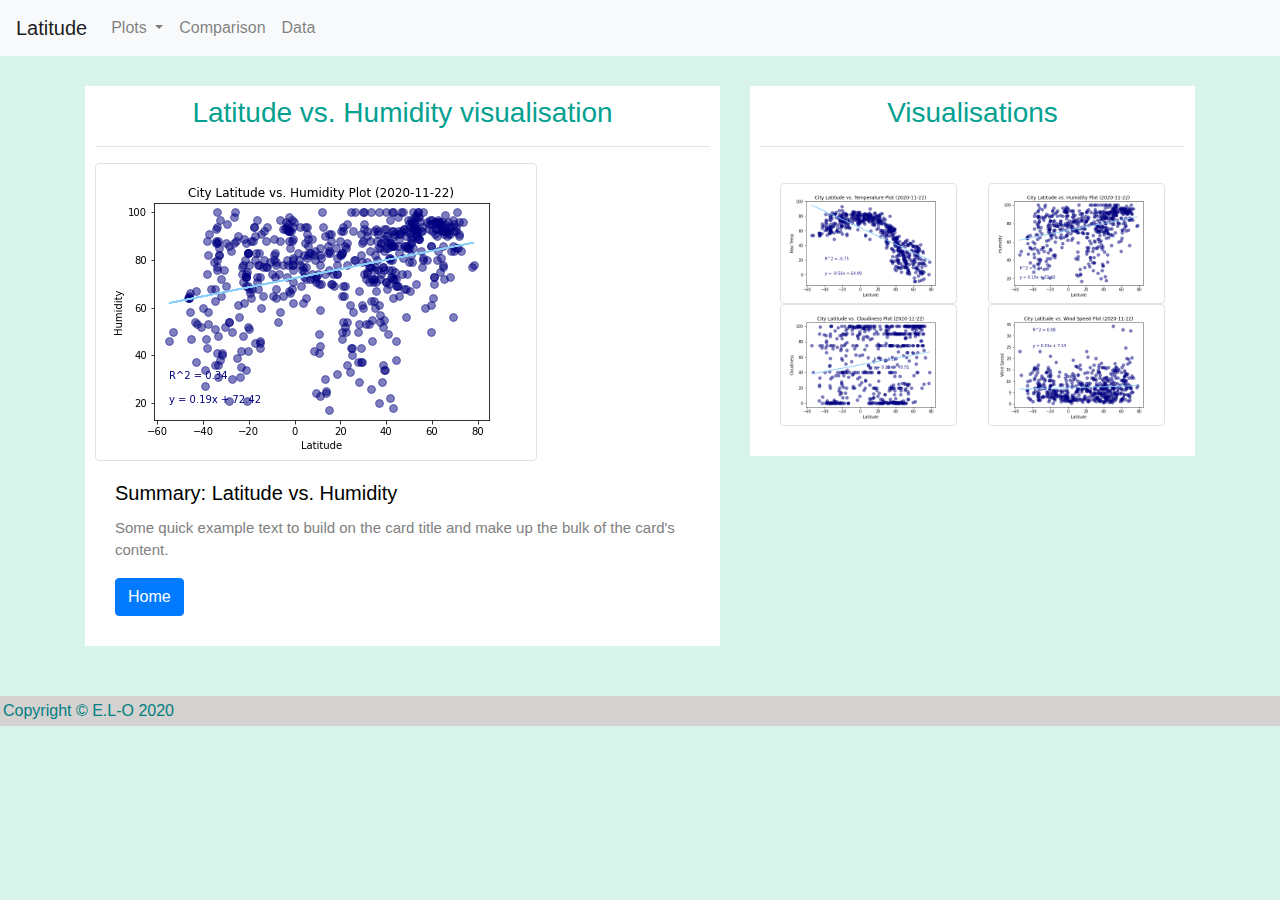
<file: Humidity.html>
<!doctype html>
<html lang="en">
  <head>
    <!-- Required meta tags -->
    <meta charset="utf-8">
    <title>Humidity</title>
    <meta name="viewport" content="width=device-width, initial-scale=1, shrink-to-fit=no">
    <link rel="stylesheet" href="assets/style.css">

    <!-- Bootstrap CSS -->
    <link rel="stylesheet" href="https://stackpath.bootstrapcdn.com/bootstrap/4.3.1/css/bootstrap.min.css" integrity="sha384-ggOyR0iXCbMQv3Xipma34MD+dH/1fQ784/j6cY/iJTQUOhcWr7x9JvoRxT2MZw1T" crossorigin="anonymous">
  </head>

  <body style ="background-color: rgb(215, 243, 234)">
        <nav class="navbar navbar-expand-lg navbar-light bg-light" style="background-color: white">
          <a class="navbar-brand" href="index.html">Latitude</a>
        <button class="navbar-toggler" type="button" data-toggle="collapse" data-target="navbarNavDropdown" aria-controls="navbarNavDropdown" aria-expanded="false" aria-label="Toggle navigation">
          <span class="navbar-toggler-icon"></span>
        </button>
    
        <div class="collapse navbar-collapse" id="navbarSupportedContent">
          <ul class="navbar-nav mr-auto">
            <li class="nav-item dropdown">
                <a class="nav-link dropdown-toggle" href="#" id="navbarDropdown" role="button" data-toggle="dropdown" aria-haspopup="true" aria-expanded="false">
                  Plots
                </a>
                <div class="dropdown-menu" aria-labelledby="navbarDropdown">
                  <a class="dropdown-item" href="Temperature.html">Temperature</a>
                  <a class="dropdown-item" href="Humidity.html">Humidity</a>
                  <a class="dropdown-item" href="Claudiness.html">Cloudiness</a>
                  <a class="dropdown-item" href="Wind_speed.html">Wind Speed</a>
                </div>
              </li>
            <li class="nav-item">
              <a class="nav-link" href="Comparison.html">Comparison</a>
            </li>
            <li class="nav-item">
                <a class="nav-link" href="Data.html">Data</a>
              </li>

            
          </ul>
        </div>
      </nav>
   
     <div class="container"  style="margin-top:30px">
        <div class ="row">
       <div class="col-lg-7">
            <div class="box">
            <h3>Latitude vs. Humidity visualisation</h3>
            <hr>
            <img class="img-thumbnail" src="visualizations/City_Lat_vs_Humidity.png" alt="City latitude vs Humidity">
              <div class="card-body">
                <h5 class="card-title">Summary: Latitude vs. Humidity</h5>
                <p class="card-text">Some quick example text to build on the card title and make up the bulk of the card's content.</p>
                <a href="index.html" class="btn btn-primary">Home</a>
              </div>
            </div>
        </div>  
          
        <div class="col-lg-5">
          <div class = "box">
            <h3>Visualisations</h3>
              <hr>
            <div class = "card-body">
              <div class box>
             <div class = row>
                <div class = "col-md-6">
                  <a href = "Temperature.html">
                    <img class="img-thumbnail" src="visualizations/City_Lat_vs_Temp.png" alt="City latitude vs tepmerature">
                  </a>
                </div>
                <div class = "col-md-6">
                  <a href = "Humidity.html">
                    <img class="img-thumbnail" src="visualizations/City_Lat_vs_Humidity.png" alt="City latitude vs Humidity">
                  </a>
                </div>
                <div class = "col-md-6">
                  <a href = "Claudiness.html">
                    <img class="img-thumbnail" src="visualizations/City_Lat_vs_Cloudiness.png" alt="City latitude vs Claudiness">
                  </a>
                </div>
                <div class = "col-md-6">
                  <a href = "Wind_speed.html">
                    <img class="img-thumbnail" src="visualizations/City_Lat_vs_Windspeed.png" alt="City latitude vs Wind Speed">
                  </a>
                </div>
              </div> 
              </div>
            </div>
          </div>
            </div>
        </div>
      </div>
        </div>
    

    
    <!-- Footer settings-->
      <footer>
        <div class="footer">Copyright &copy; E.L-O 2020</div>
    </footer>


    <!-- Optional JavaScript -->
    <!-- jQuery first, then Popper.js, then Bootstrap JS -->
    <script src="https://code.jquery.com/jquery-3.3.1.slim.min.js" integrity="sha384-q8i/X+965DzO0rT7abK41JStQIAqVgRVzpbzo5smXKp4YfRvH+8abtTE1Pi6jizo" crossorigin="anonymous"></script>
    <script src="https://cdnjs.cloudflare.com/ajax/libs/popper.js/1.14.7/umd/popper.min.js" integrity="sha384-UO2eT0CpHqdSJQ6hJty5KVphtPhzWj9WO1clHTMGa3JDZwrnQq4sF86dIHNDz0W1" crossorigin="anonymous"></script>
    <script src="https://stackpath.bootstrapcdn.com/bootstrap/4.3.1/js/bootstrap.min.js" integrity="sha384-JjSmVgyd0p3pXB1rRibZUAYoIIy6OrQ6VrjIEaFf/nJGzIxFDsf4x0xIM+B07jRM" crossorigin="anonymous"></script>
  </body>
</html>
</file>
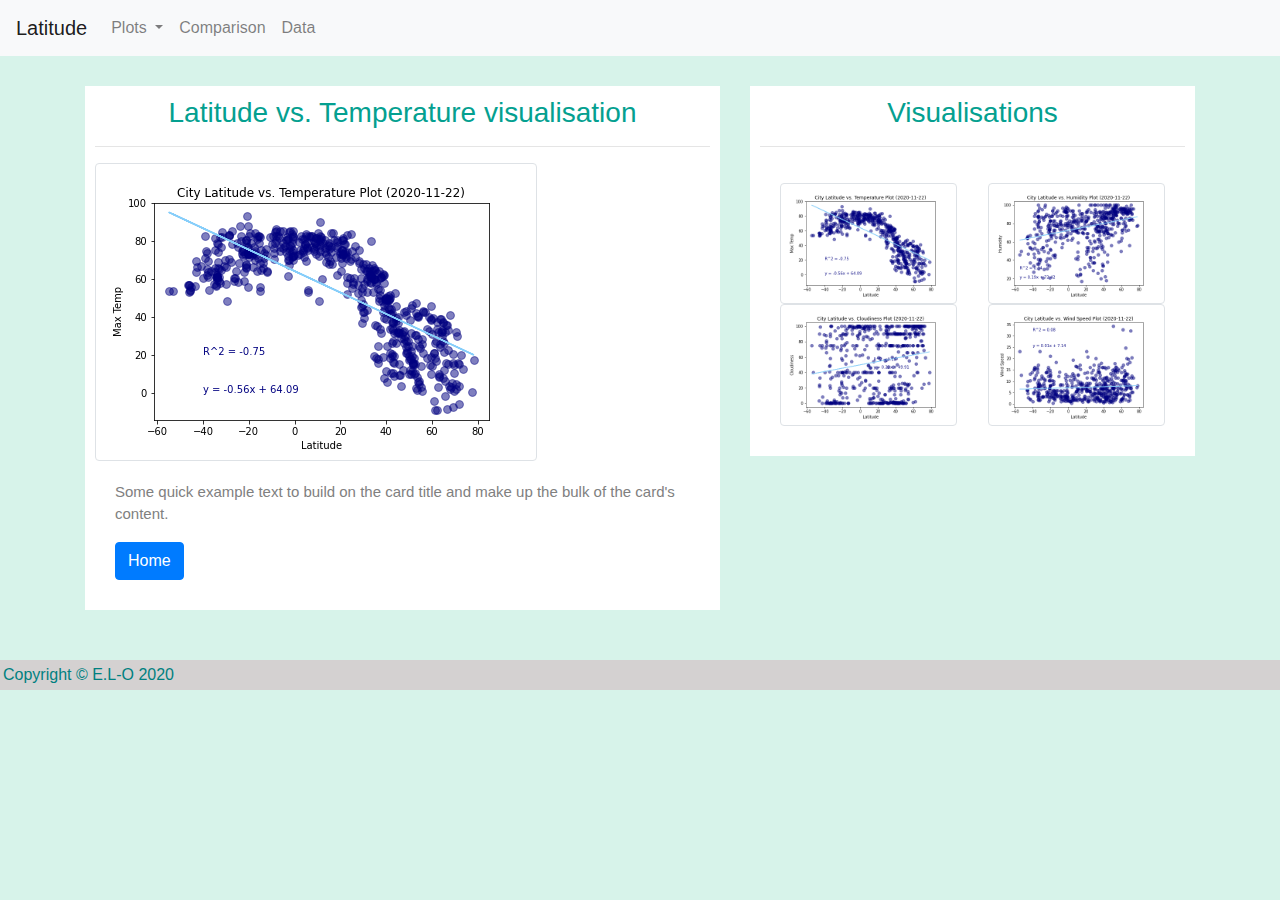
<file: Temperature.html>
<!doctype html>
<html lang="en">
  <head>
    <!-- Required meta tags -->
    <meta charset="utf-8">
    <title>Temperature</title>
    <meta name="viewport" content="width=device-width, initial-scale=1, shrink-to-fit=no">
    <link rel="stylesheet" href="assets/style.css">

    <!-- Bootstrap CSS -->
    <link rel="stylesheet" href="https://stackpath.bootstrapcdn.com/bootstrap/4.3.1/css/bootstrap.min.css" integrity="sha384-ggOyR0iXCbMQv3Xipma34MD+dH/1fQ784/j6cY/iJTQUOhcWr7x9JvoRxT2MZw1T" crossorigin="anonymous">
  </head>

  <body style ="background-color: rgb(215, 243, 234)">
        <nav class="navbar navbar-expand-lg navbar-light bg-light" style="background-color: white">
          <a class="navbar-brand" href="index.html">Latitude</a>
        <button class="navbar-toggler" type="button" data-toggle="collapse" data-target="navbarNavDropdown" aria-controls="navbarNavDropdown" aria-expanded="false" aria-label="Toggle navigation">
          <span class="navbar-toggler-icon"></span>
        </button>
    
        <div class="collapse navbar-collapse" id="navbarSupportedContent">
          <ul class="navbar-nav mr-auto">
            <li class="nav-item dropdown">
                <a class="nav-link dropdown-toggle" href="#" id="navbarDropdown" role="button" data-toggle="dropdown" aria-haspopup="true" aria-expanded="false">
                  Plots
                </a>
                <div class="dropdown-menu" aria-labelledby="navbarDropdown">
                  <a class="dropdown-item" href="Temperature.html">Temperature</a>
                  <a class="dropdown-item" href="Humidity.html">Humidity</a>
                  <a class="dropdown-item" href="Claudiness.html">Cloudiness</a>
                  <a class="dropdown-item" href="Wind_speed.html">Wind Speed</a>
                </div>
              </li>
            <li class="nav-item">
              <a class="nav-link" href="Comparison.html">Comparison</a>
            </li>
            <li class="nav-item">
                <a class="nav-link" href="Data.html">Data</a>
              </li>

            
          </ul>
        </div>
      </nav>
   
     <div class="container"  style="margin-top:30px">
        <div class ="row">
       <div class="col-lg-7">
            <div class="box">
            <h3>Latitude vs. Temperature visualisation</h3>
            <hr>
            <img class="img-thumbnail" src="visualizations/City_Lat_vs_Temp.png" alt="City latitude vs Temperature">
              <div class="card-body">
                <p class="card-text">Some quick example text to build on the card title and make up the bulk of the card's content.</p>
                <a href="index.html" class="btn btn-primary">Home</a>
              </div>
            </div>
        </div>  
          
        <div class="col-lg-5">
          <div class = "box">
            <h3>Visualisations</h3>
              <hr>
            <div class = "card-body">
              <div class box>
             <div class = row>
                <div class = "col-md-6">
                  <a href = "Temperature.html">
                    <img class="img-thumbnail" src="visualizations/City_Lat_vs_Temp.png" alt="City latitude vs tepmerature">
                  </a>
                </div>
                <div class = "col-md-6">
                  <a href = "Humidity.html">
                    <img class="img-thumbnail" src="visualizations/City_Lat_vs_Humidity.png" alt="City latitude vs Humidity">
                  </a>
                </div>
                <div class = "col-md-6">
                  <a href = "Claudiness.html">
                    <img class="img-thumbnail" src="visualizations/City_Lat_vs_Cloudiness.png" alt="City latitude vs Claudiness">
                  </a>
                </div>
                <div class = "col-md-6">
                  <a href = "Wind_speed.html">
                    <img class="img-thumbnail" src="visualizations/City_Lat_vs_Windspeed.png" alt="City latitude vs Wind Speed">
                  </a>
                </div>
              </div> 
              </div>
            </div>
            </div>
          </div>
        </div>
      </div>
        </div>
    

    
    <!-- Footer settings-->
      <footer>
        <div class="footer">Copyright &copy; E.L-O 2020</div>
    </footer>


    <!-- Optional JavaScript -->
    <!-- jQuery first, then Popper.js, then Bootstrap JS -->
    <script src="https://code.jquery.com/jquery-3.3.1.slim.min.js" integrity="sha384-q8i/X+965DzO0rT7abK41JStQIAqVgRVzpbzo5smXKp4YfRvH+8abtTE1Pi6jizo" crossorigin="anonymous"></script>
    <script src="https://cdnjs.cloudflare.com/ajax/libs/popper.js/1.14.7/umd/popper.min.js" integrity="sha384-UO2eT0CpHqdSJQ6hJty5KVphtPhzWj9WO1clHTMGa3JDZwrnQq4sF86dIHNDz0W1" crossorigin="anonymous"></script>
    <script src="https://stackpath.bootstrapcdn.com/bootstrap/4.3.1/js/bootstrap.min.js" integrity="sha384-JjSmVgyd0p3pXB1rRibZUAYoIIy6OrQ6VrjIEaFf/nJGzIxFDsf4x0xIM+B07jRM" crossorigin="anonymous"></script>
  </body>
</html>
</file>
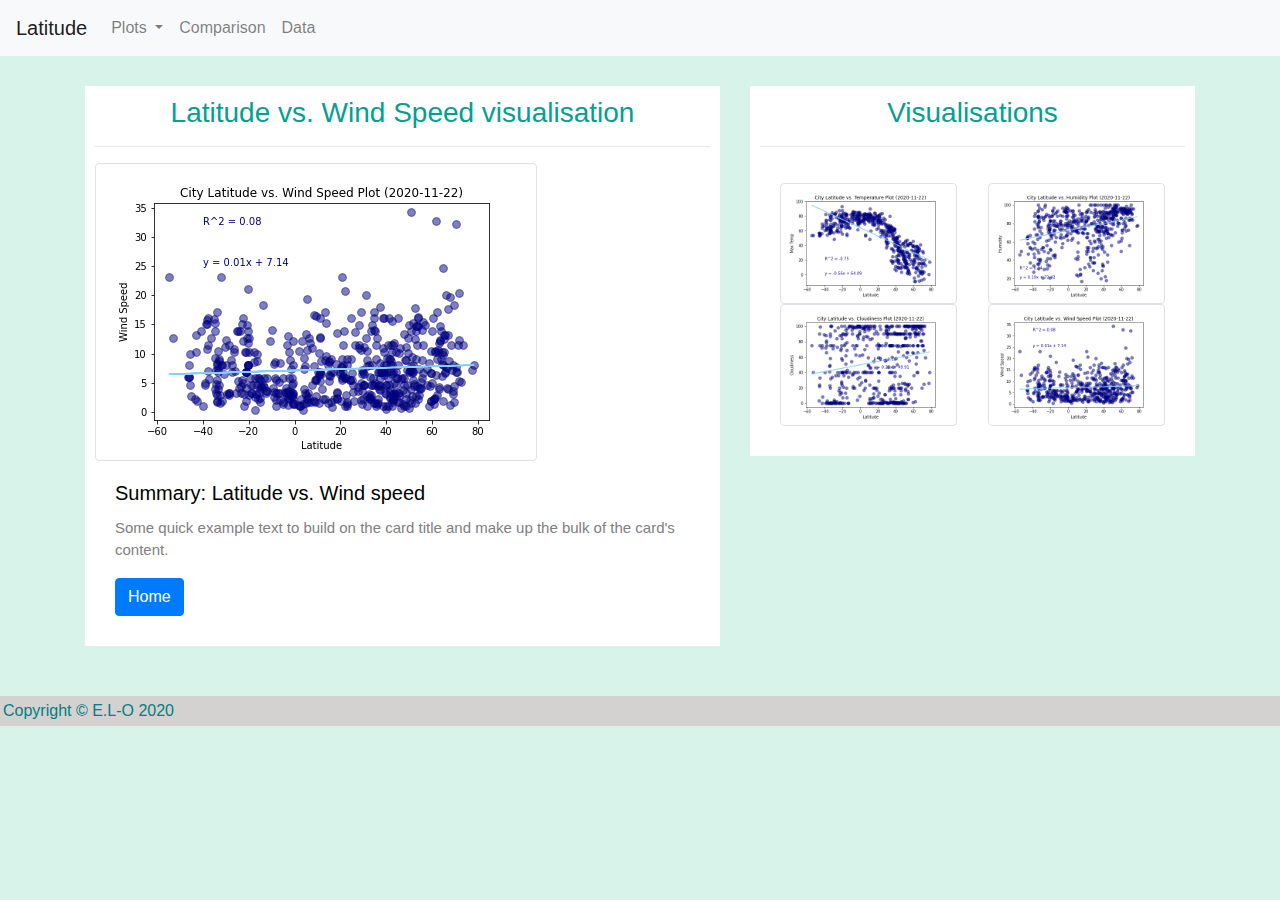
<file: Wind_speed.html>
<!doctype html>
<html lang="en">
  <head>
    <!-- Required meta tags -->
    <meta charset="utf-8">
    <title>Wind speed</title>
    <meta name="viewport" content="width=device-width, initial-scale=1, shrink-to-fit=no">
    <link rel="stylesheet" href="assets/style.css">

    <!-- Bootstrap CSS -->
    <link rel="stylesheet" href="https://stackpath.bootstrapcdn.com/bootstrap/4.3.1/css/bootstrap.min.css" integrity="sha384-ggOyR0iXCbMQv3Xipma34MD+dH/1fQ784/j6cY/iJTQUOhcWr7x9JvoRxT2MZw1T" crossorigin="anonymous">
  </head>

  <body style ="background-color: rgb(215, 243, 234)">
        <nav class="navbar navbar-expand-lg navbar-light bg-light" style="background-color: white">
          <a class="navbar-brand" href="index.html">Latitude</a>
        <button class="navbar-toggler" type="button" data-toggle="collapse" data-target="navbarNavDropdown" aria-controls="navbarNavDropdown" aria-expanded="false" aria-label="Toggle navigation">
          <span class="navbar-toggler-icon"></span>
        </button>
    
        <div class="collapse navbar-collapse" id="navbarSupportedContent">
          <ul class="navbar-nav mr-auto">
            <li class="nav-item dropdown">
                <a class="nav-link dropdown-toggle" href="#" id="navbarDropdown" role="button" data-toggle="dropdown" aria-haspopup="true" aria-expanded="false">
                  Plots
                </a>
                <div class="dropdown-menu" aria-labelledby="navbarDropdown">
                  <a class="dropdown-item" href="Temperature.html">Temperature</a>
                  <a class="dropdown-item" href="Humidity.html">Humidity</a>
                  <a class="dropdown-item" href="Claudiness.html">Cloudiness</a>
                  <a class="dropdown-item" href="Wind_speed.html">Wind Speed</a>
                </div>
              </li>
            <li class="nav-item">
              <a class="nav-link" href="Comparison.html">Comparison</a>
            </li>
            <li class="nav-item">
                <a class="nav-link" href="Data.html">Data</a>
              </li>

            
          </ul>
        </div>
      </nav>
   
      <div class="container"  style="margin-top:30px">
        <div class ="row">

          <div class="col-lg-7">
            <div class="box">
            <h3>Latitude vs. Wind Speed visualisation</h3>
            <hr>
            <img class="img-thumbnail" src="visualizations/City_Lat_vs_Windspeed.png" alt="City latitude vs Wind speed">
              <div class="card-body">
                <h5 class="card-title">Summary: Latitude vs. Wind speed</h5>
                <p class="card-text">Some quick example text to build on the card title and make up the bulk of the card's content.</p>
                <a href="index.html" class="btn btn-primary">Home</a>
              </div>
            </div>
        </div>  
          
        <div class="col-lg-5">
          <div class = "box">
            <h3>Visualisations</h3>
              <hr>
            <div class = "card-body">
              <div class box>
             <div class = row>
                <div class = "col-md-6">
                  <a href = "Temperature.html">
                    <img class="img-thumbnail" src="visualizations/City_Lat_vs_Temp.png" alt="City latitude vs tepmerature">
                  </a>
                </div>
                <div class = "col-md-6">
                  <a href = "Humidity.html">
                    <img class="img-thumbnail" src="visualizations/City_Lat_vs_Humidity.png" alt="City latitude vs Humidity">
                  </a>
                </div>
                <div class = "col-md-6">
                  <a href = "Claudiness.html">
                    <img class="img-thumbnail" src="visualizations/City_Lat_vs_Cloudiness.png" alt="City latitude vs Claudiness">
                  </a>
                </div>
                <div class = "col-md-6">
                  <a href = "Wind_speed.html">
                    <img class="img-thumbnail" src="visualizations/City_Lat_vs_Windspeed.png" alt="City latitude vs Wind Speed">
                  </a>
                </div>
              </div> 
              </div>
            </div>
          </div>
            </div>
        </div>
      </div>
    </div>   
    

    
    <!-- Footer settings-->
      <footer>
        <div class="footer">Copyright &copy; E.L-O 2020</div>
    </footer>


    <!-- Optional JavaScript -->
    <!-- jQuery first, then Popper.js, then Bootstrap JS -->
    <script src="https://code.jquery.com/jquery-3.3.1.slim.min.js" integrity="sha384-q8i/X+965DzO0rT7abK41JStQIAqVgRVzpbzo5smXKp4YfRvH+8abtTE1Pi6jizo" crossorigin="anonymous"></script>
    <script src="https://cdnjs.cloudflare.com/ajax/libs/popper.js/1.14.7/umd/popper.min.js" integrity="sha384-UO2eT0CpHqdSJQ6hJty5KVphtPhzWj9WO1clHTMGa3JDZwrnQq4sF86dIHNDz0W1" crossorigin="anonymous"></script>
    <script src="https://stackpath.bootstrapcdn.com/bootstrap/4.3.1/js/bootstrap.min.js" integrity="sha384-JjSmVgyd0p3pXB1rRibZUAYoIIy6OrQ6VrjIEaFf/nJGzIxFDsf4x0xIM+B07jRM" crossorigin="anonymous"></script>
  </body>
</html>
</file>
<file: assets/style.css>
body {
  background-color: white;
}

h1 {
  text-align: center;
  background-color: grey;
  color:  rgb(4, 160, 144);
}

h2 {
  color:  rgb(4, 160, 144);
}

h3 {
  text-align: center;
  color:  rgb(4, 160, 144);
}
h4 {
  text-align: center;
  color: rgb(4, 160, 144);
}
h5 {
  color: black;
}

p {
  font-size: 15px;
  color: gray;
}

.container {
  background-color:rgb(215, 243, 234);
  opacity: 1;
  margin-top: 15px;
  margin-bottom: 50px;
}
.row {
  margin-right: 0px;
  margin-left: 0px;
}

.box{
  padding: 10px 10px;
  background-color: white;
}
.nav-item{
  align-items: flex-end;
}
.nav-item:hover{
  background-color: teal;
}
.dropdown-item:hover{
  background-color: teal;
}
}
.navbar {
  text-emphasis-color: white;
  color: white;
  margin-left: 10px;
  padding: inherit;
  font-weight: bold;
  background-color: teal;
}
footer {
  text-align: left;
  padding: 3px;
  background-color: rgb(212, 209, 209);
  color: teal;
}
.left {
  float: left;
  padding: 0 10px 0 0;}

.card{
  background-color: white;
}
</file>
